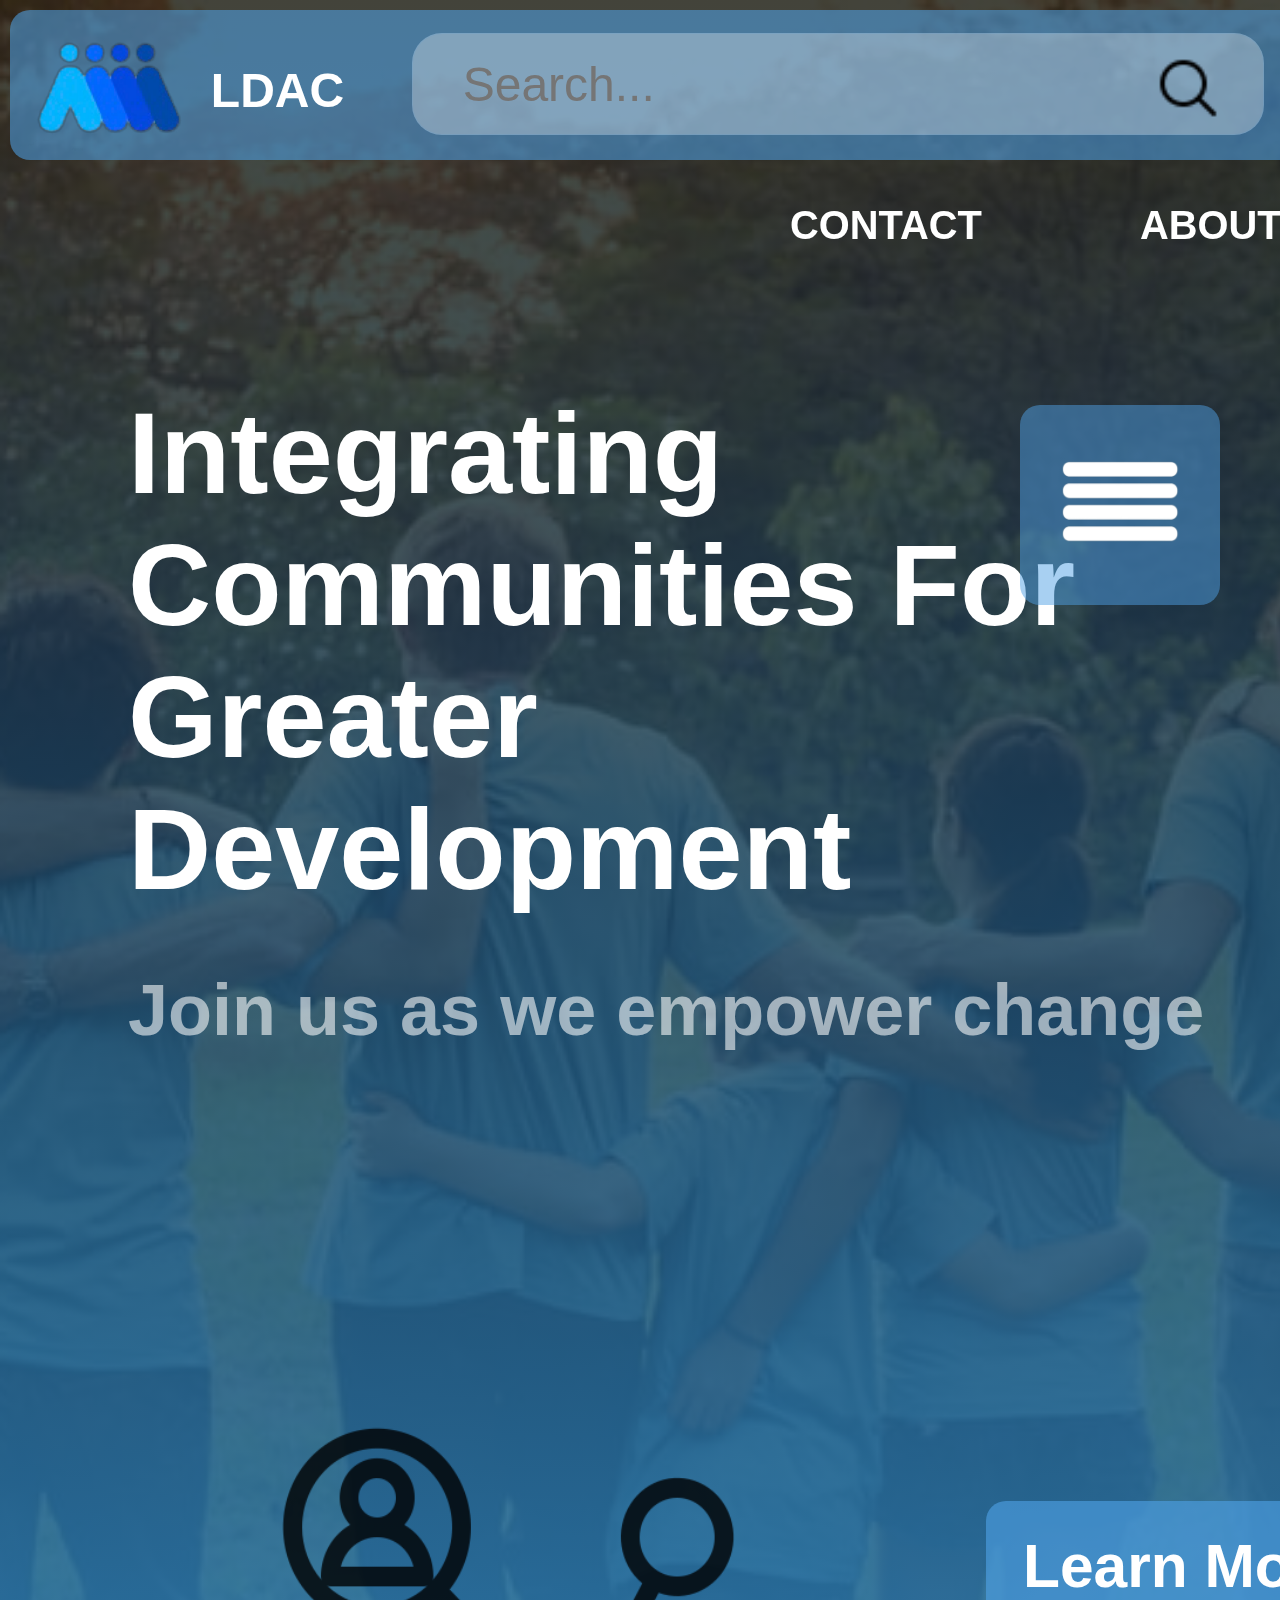
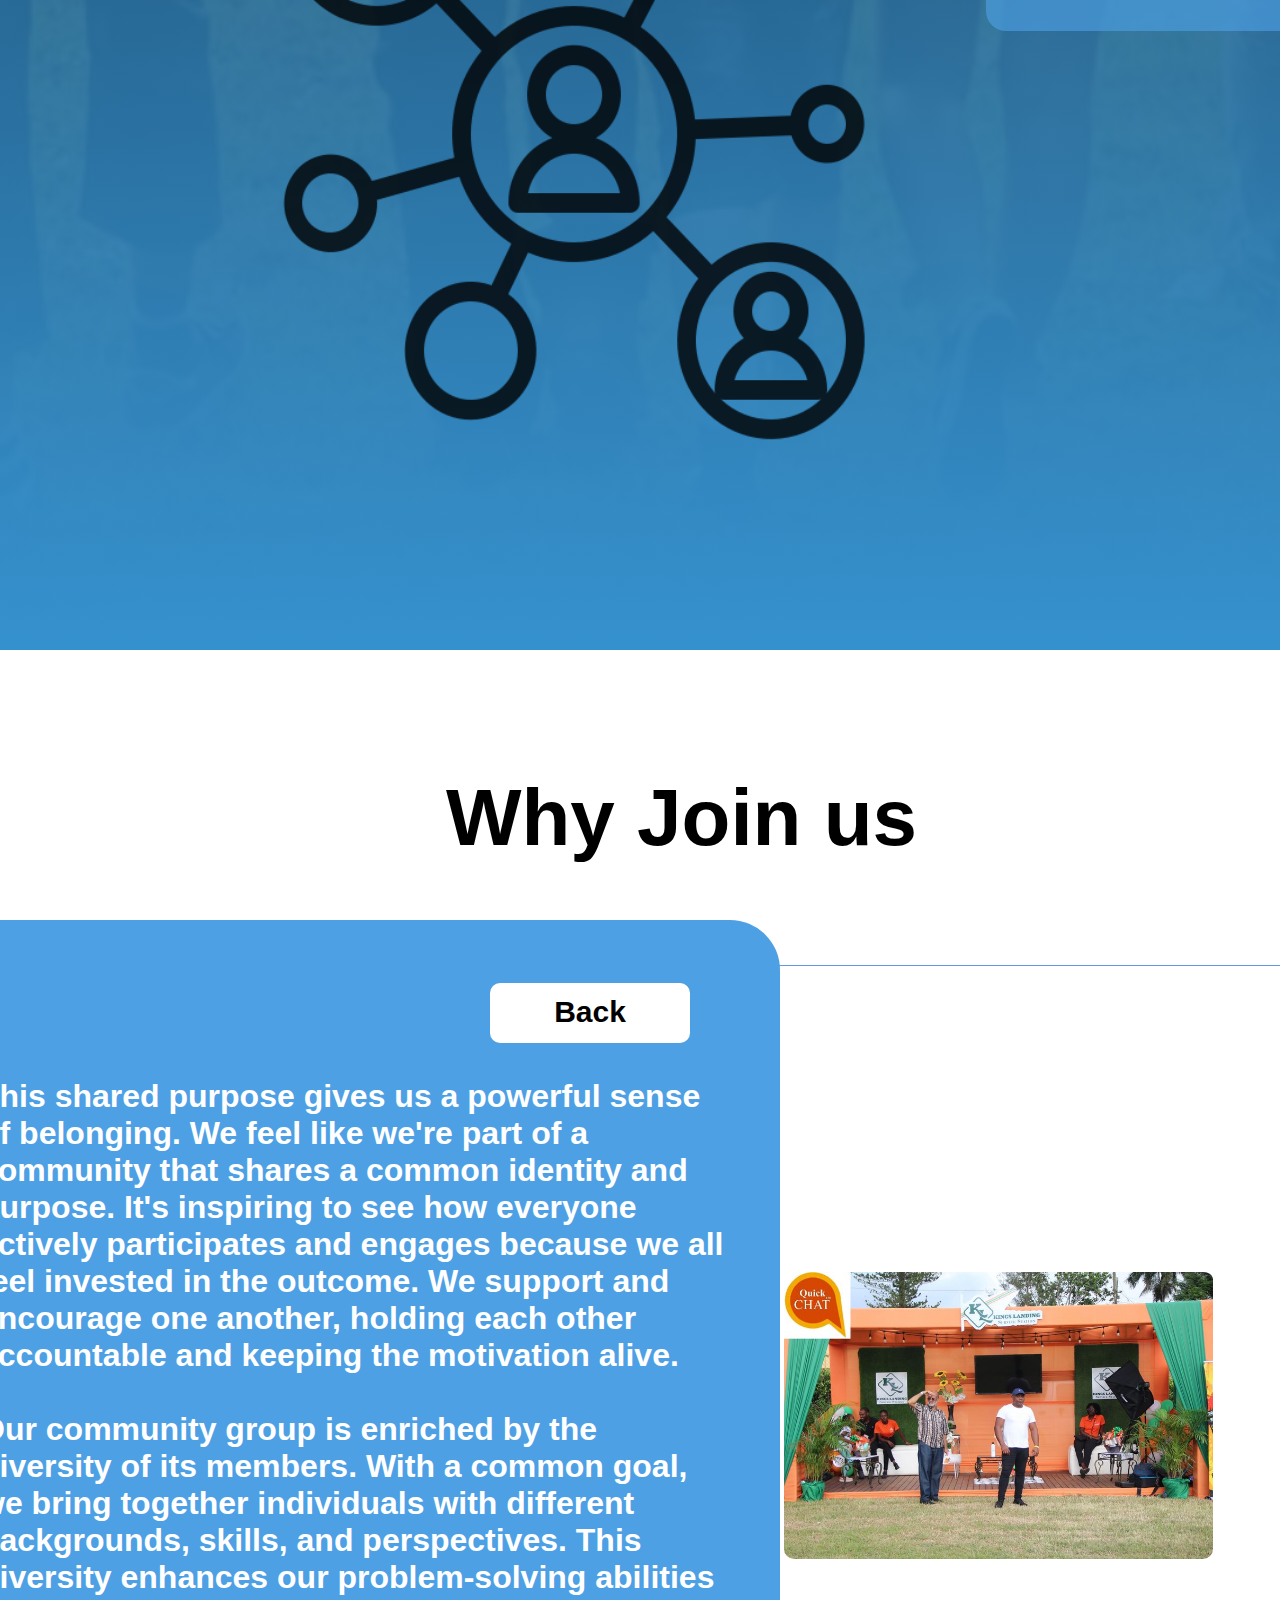
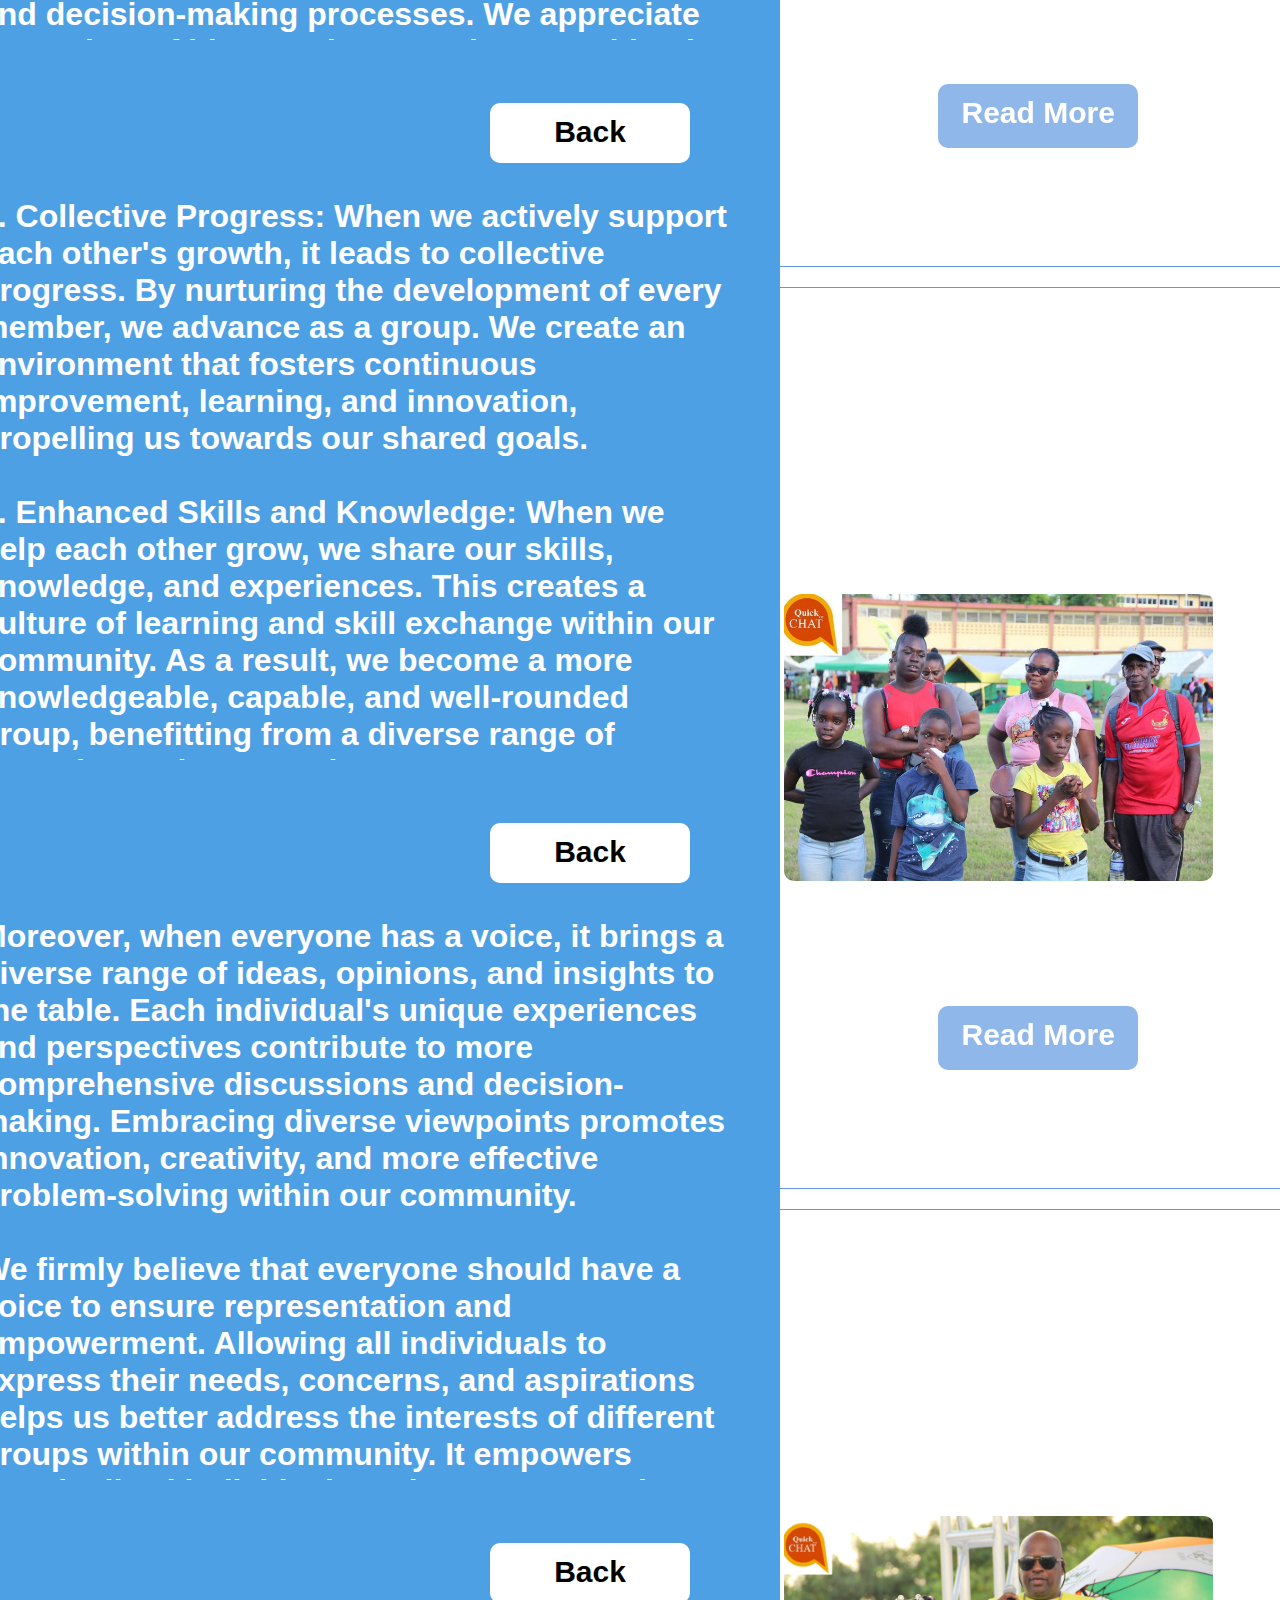
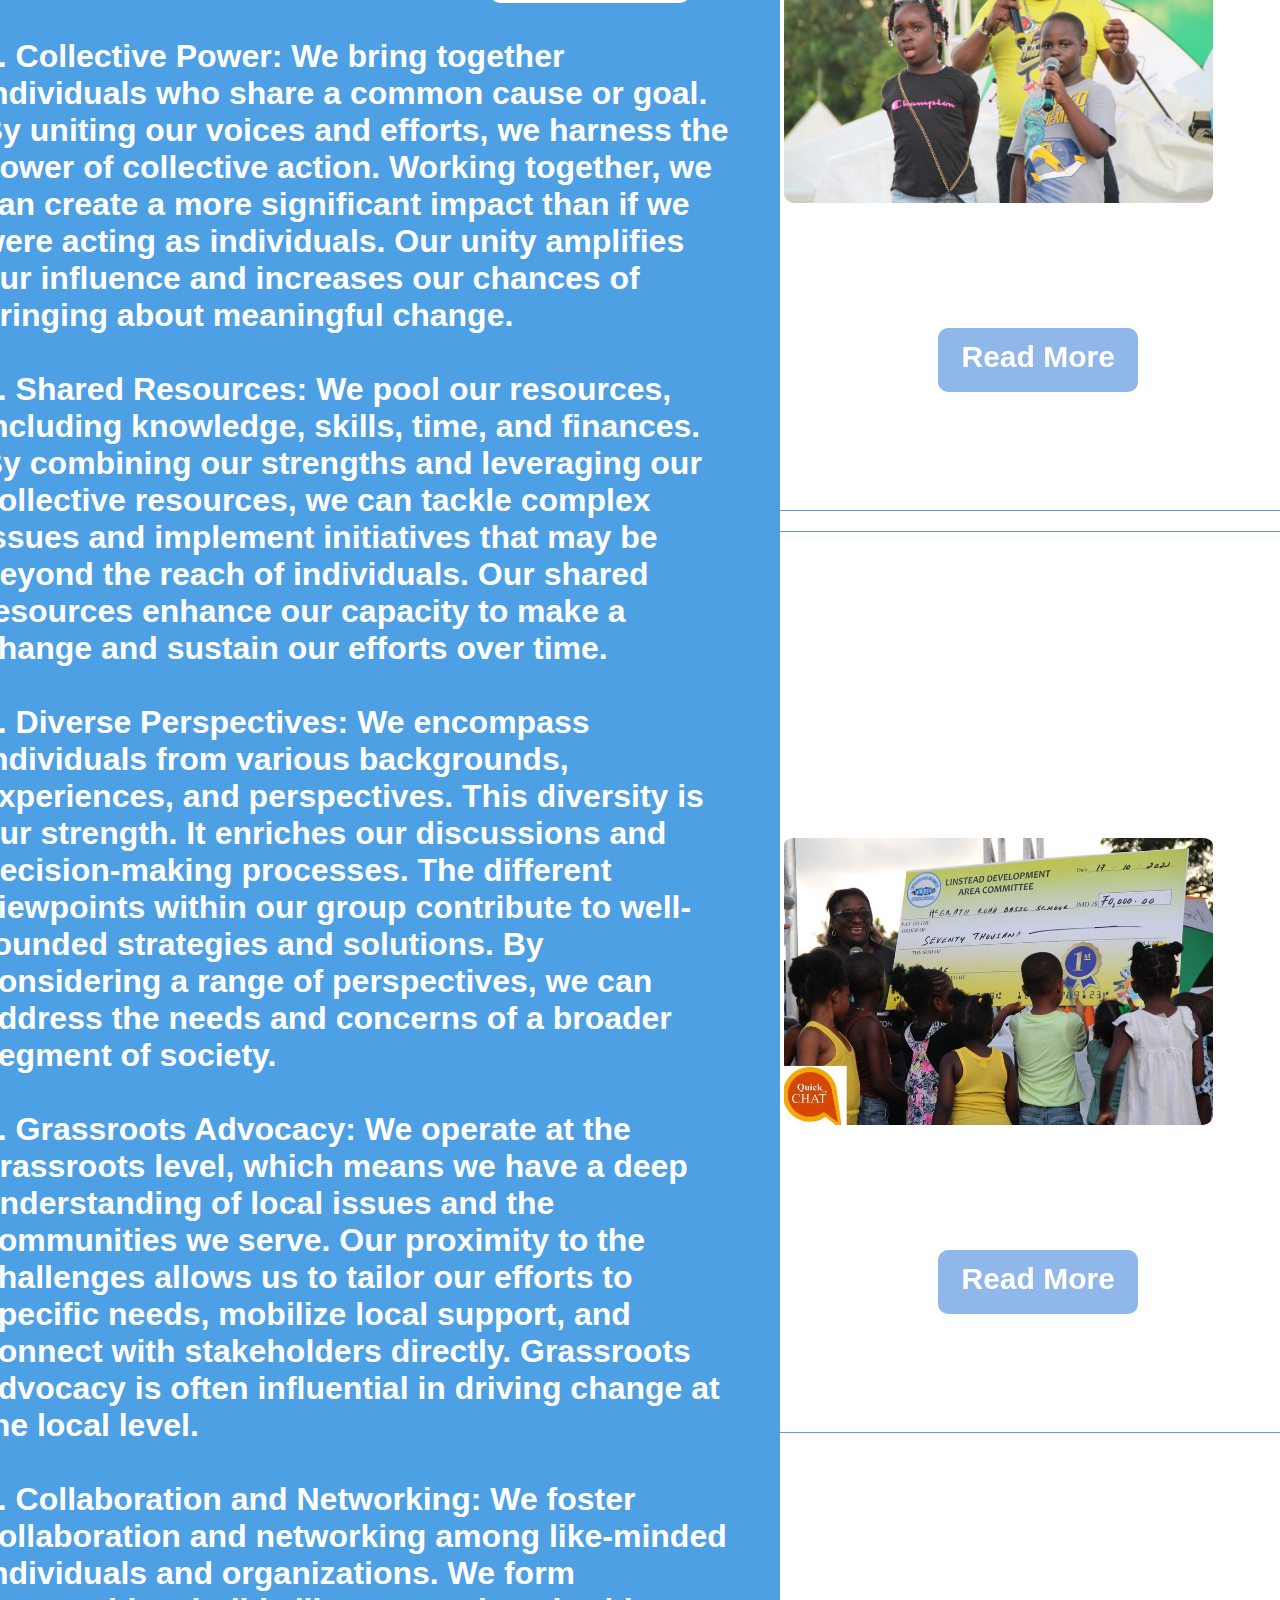
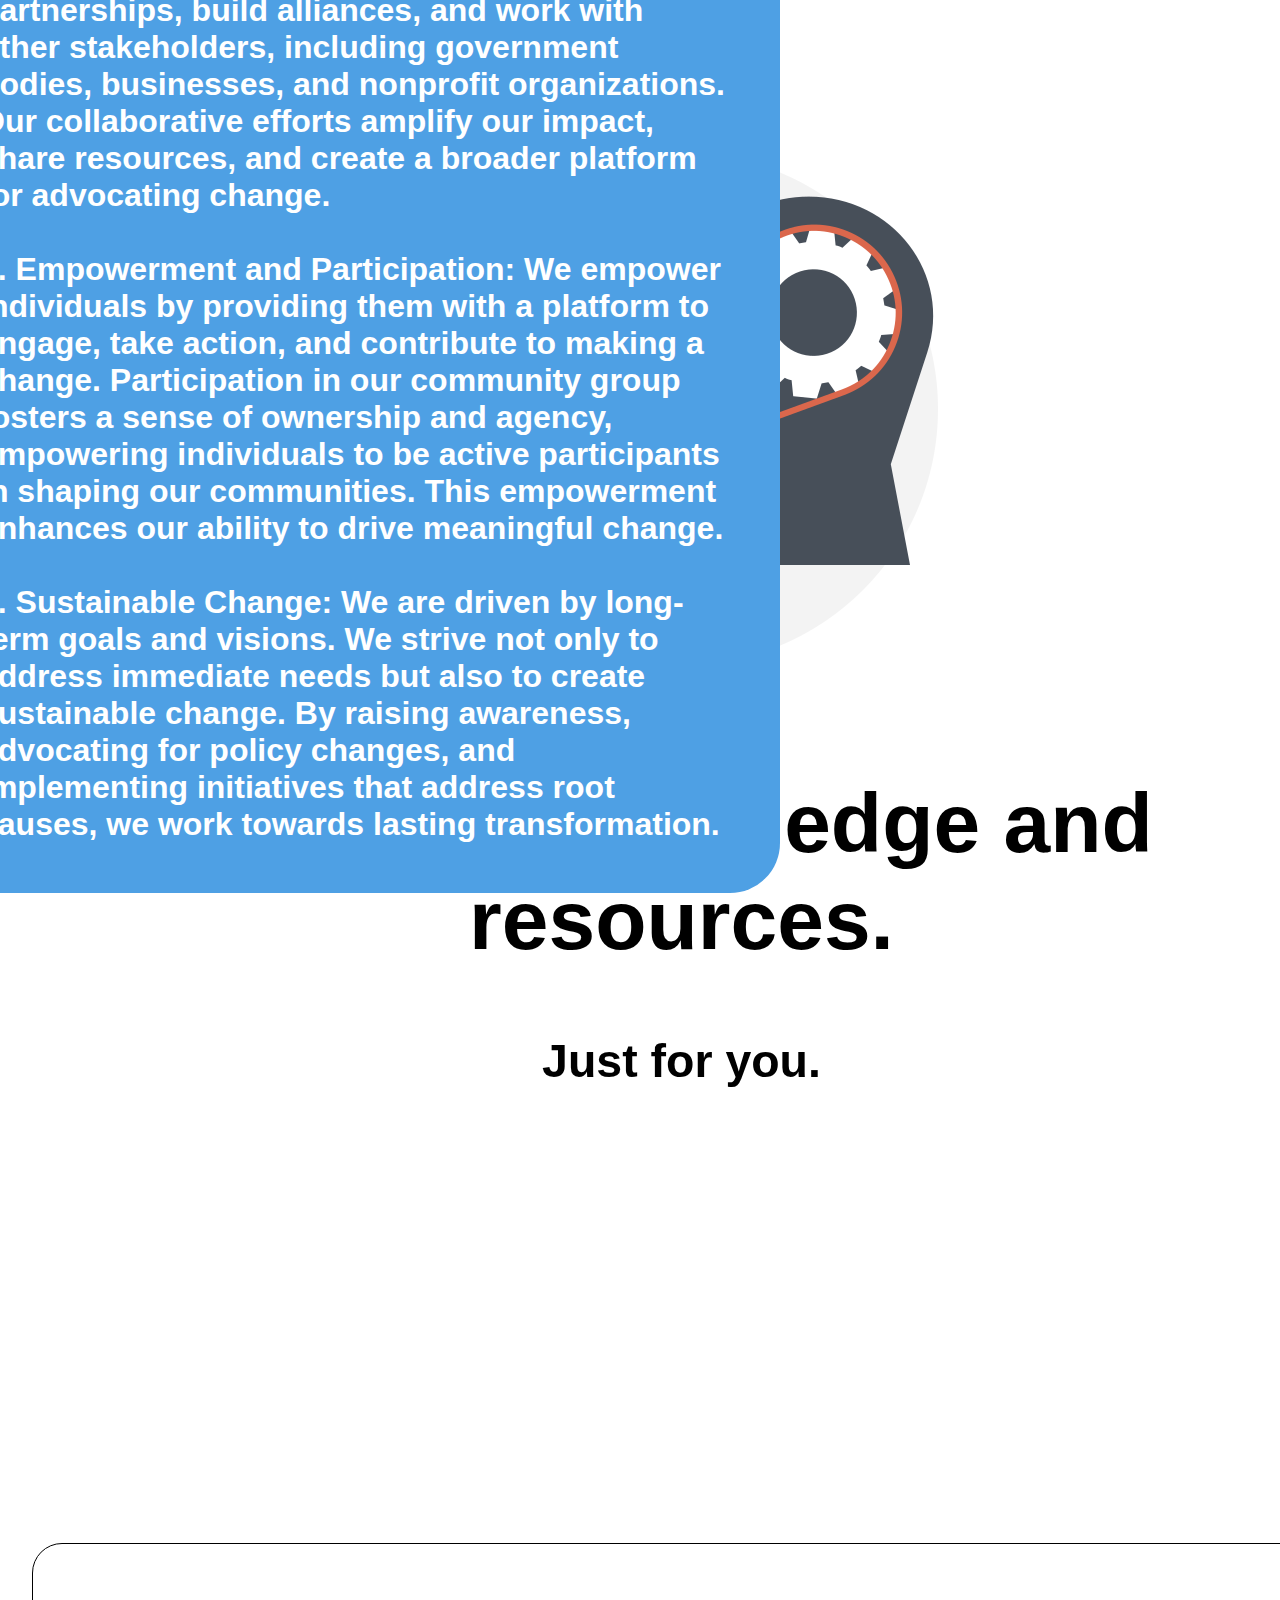
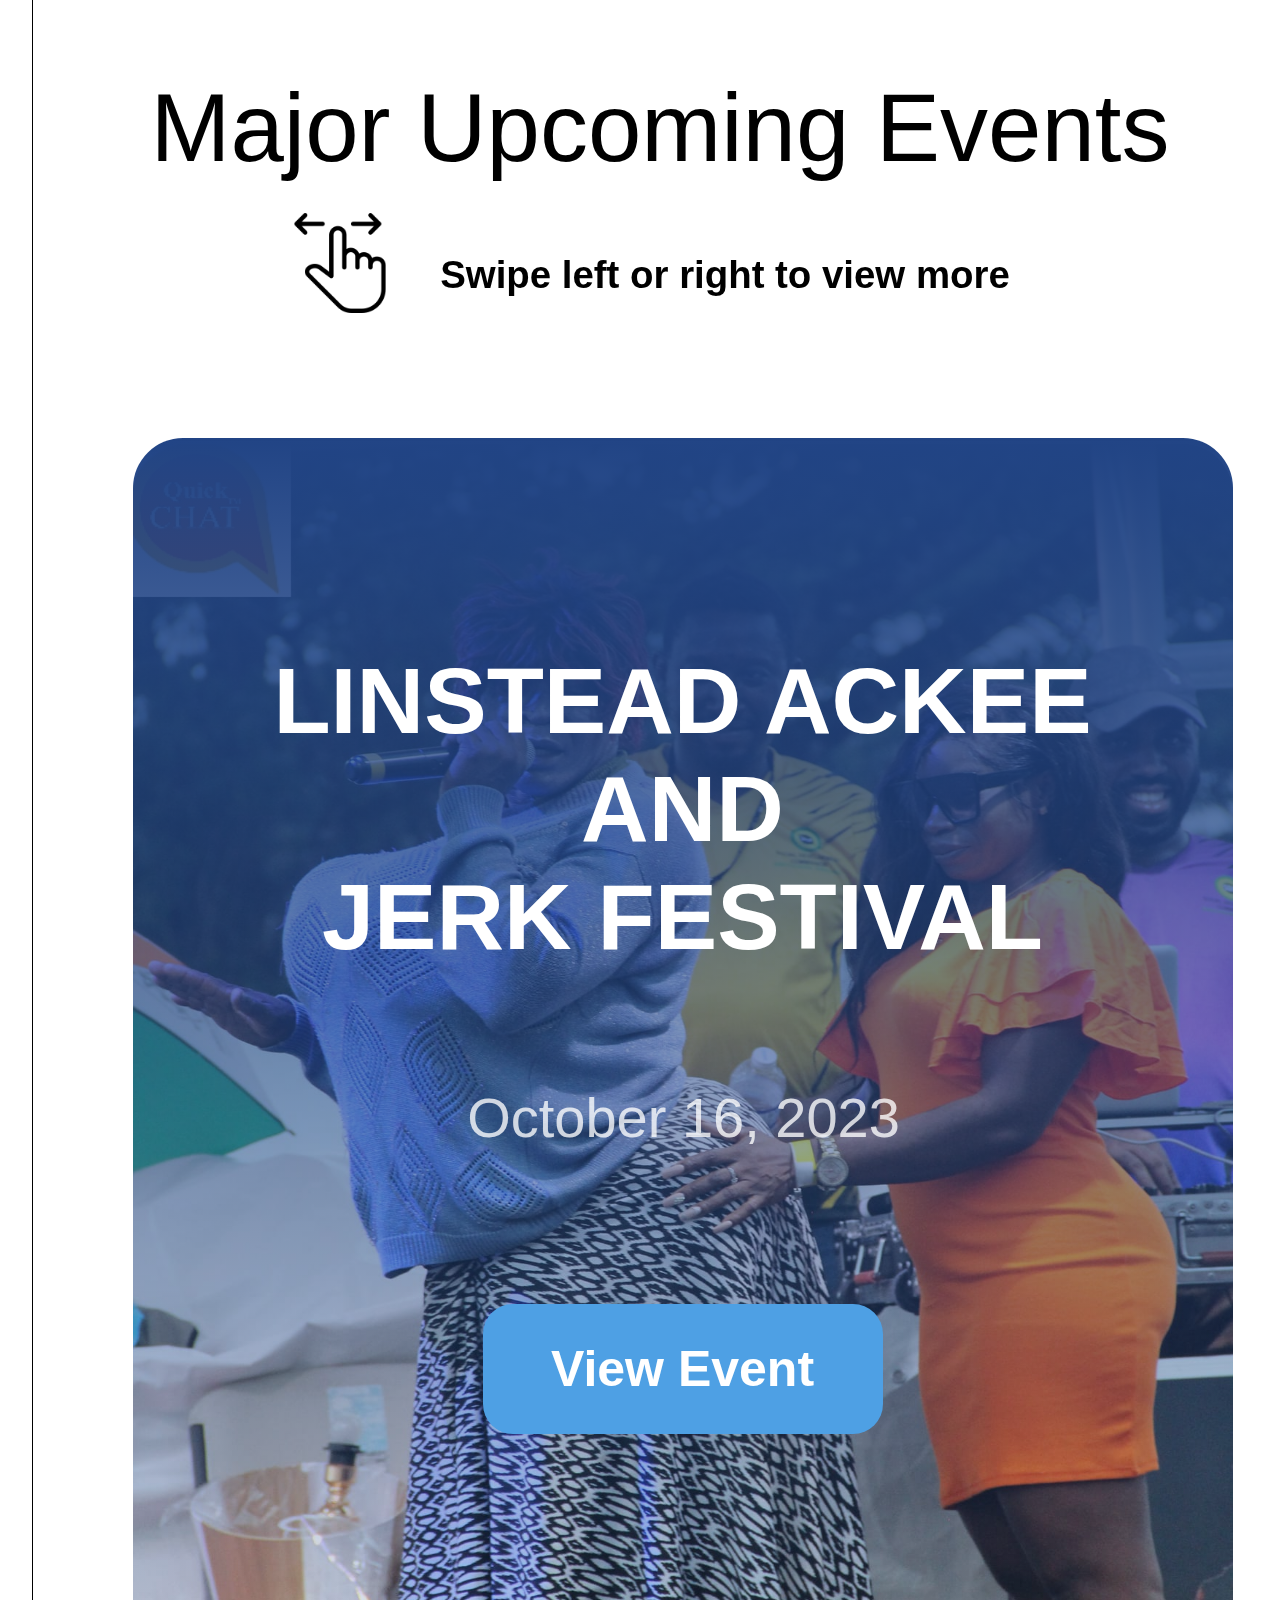
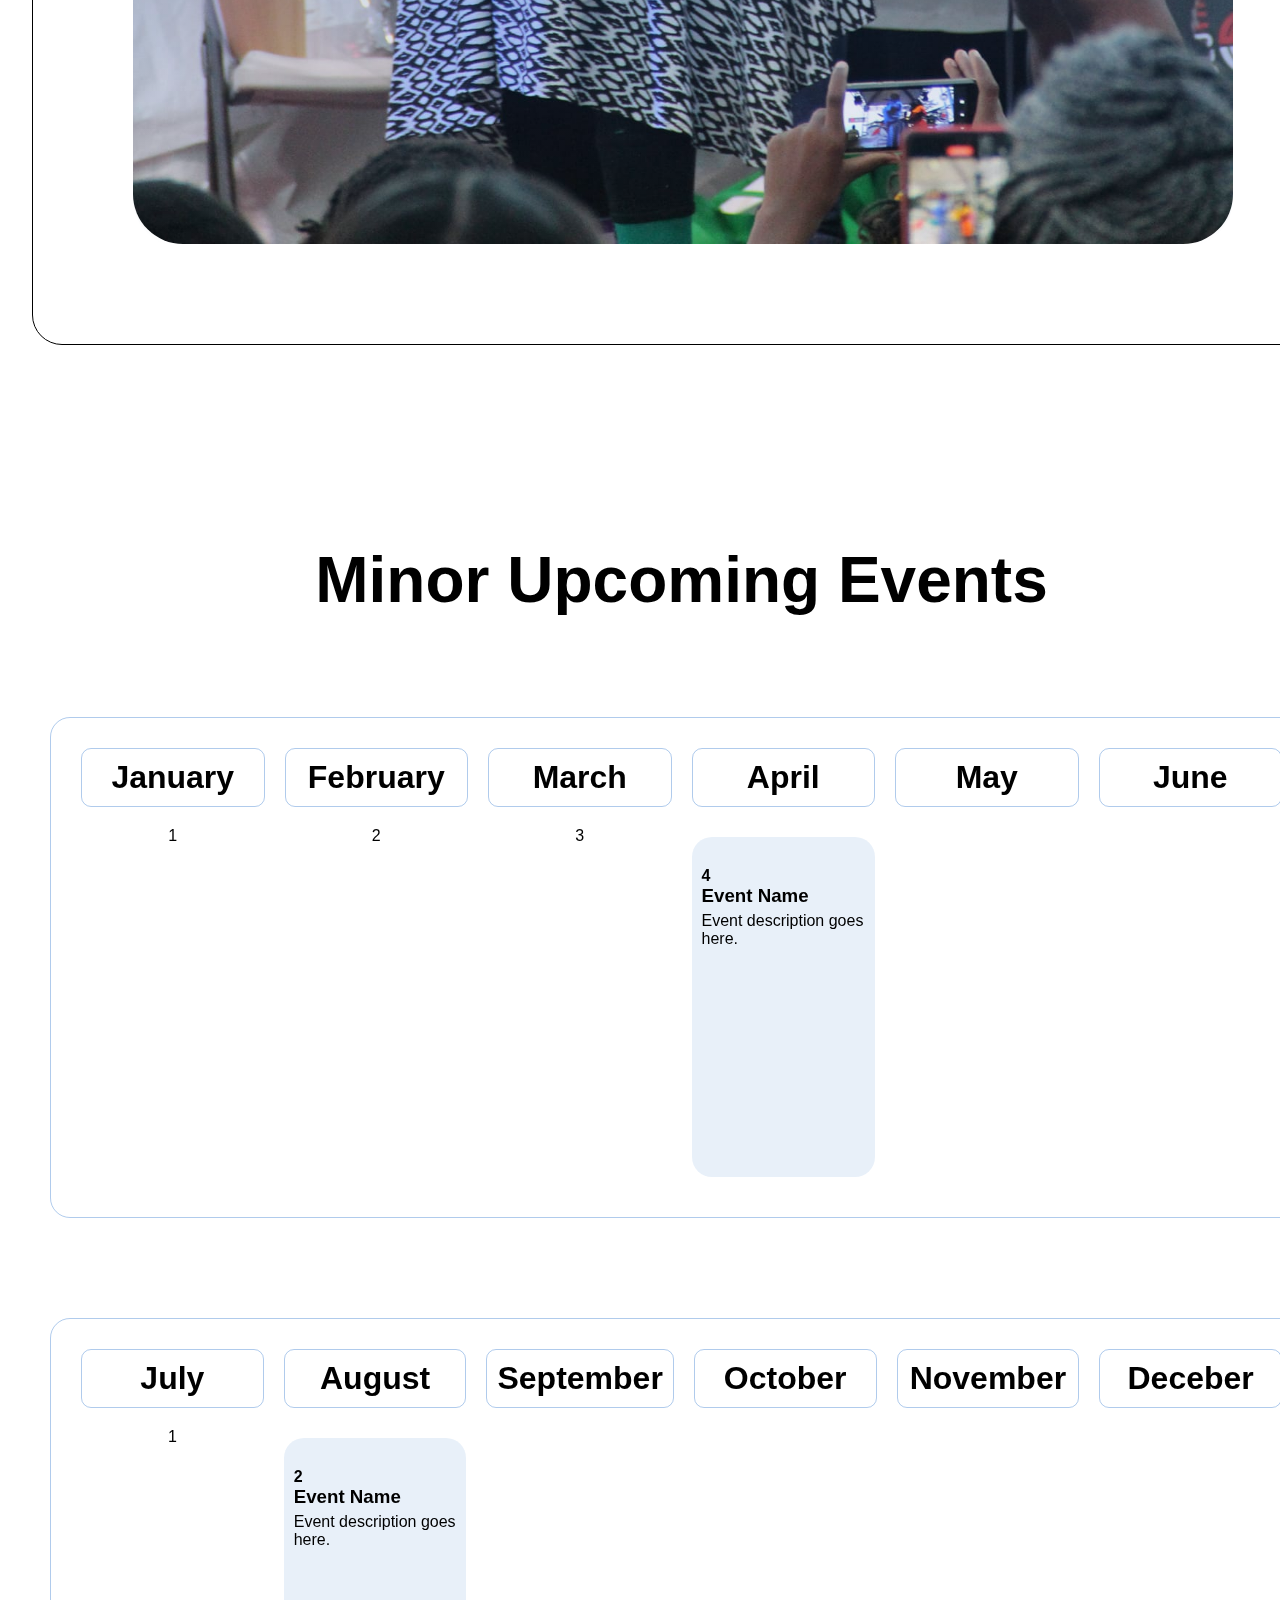
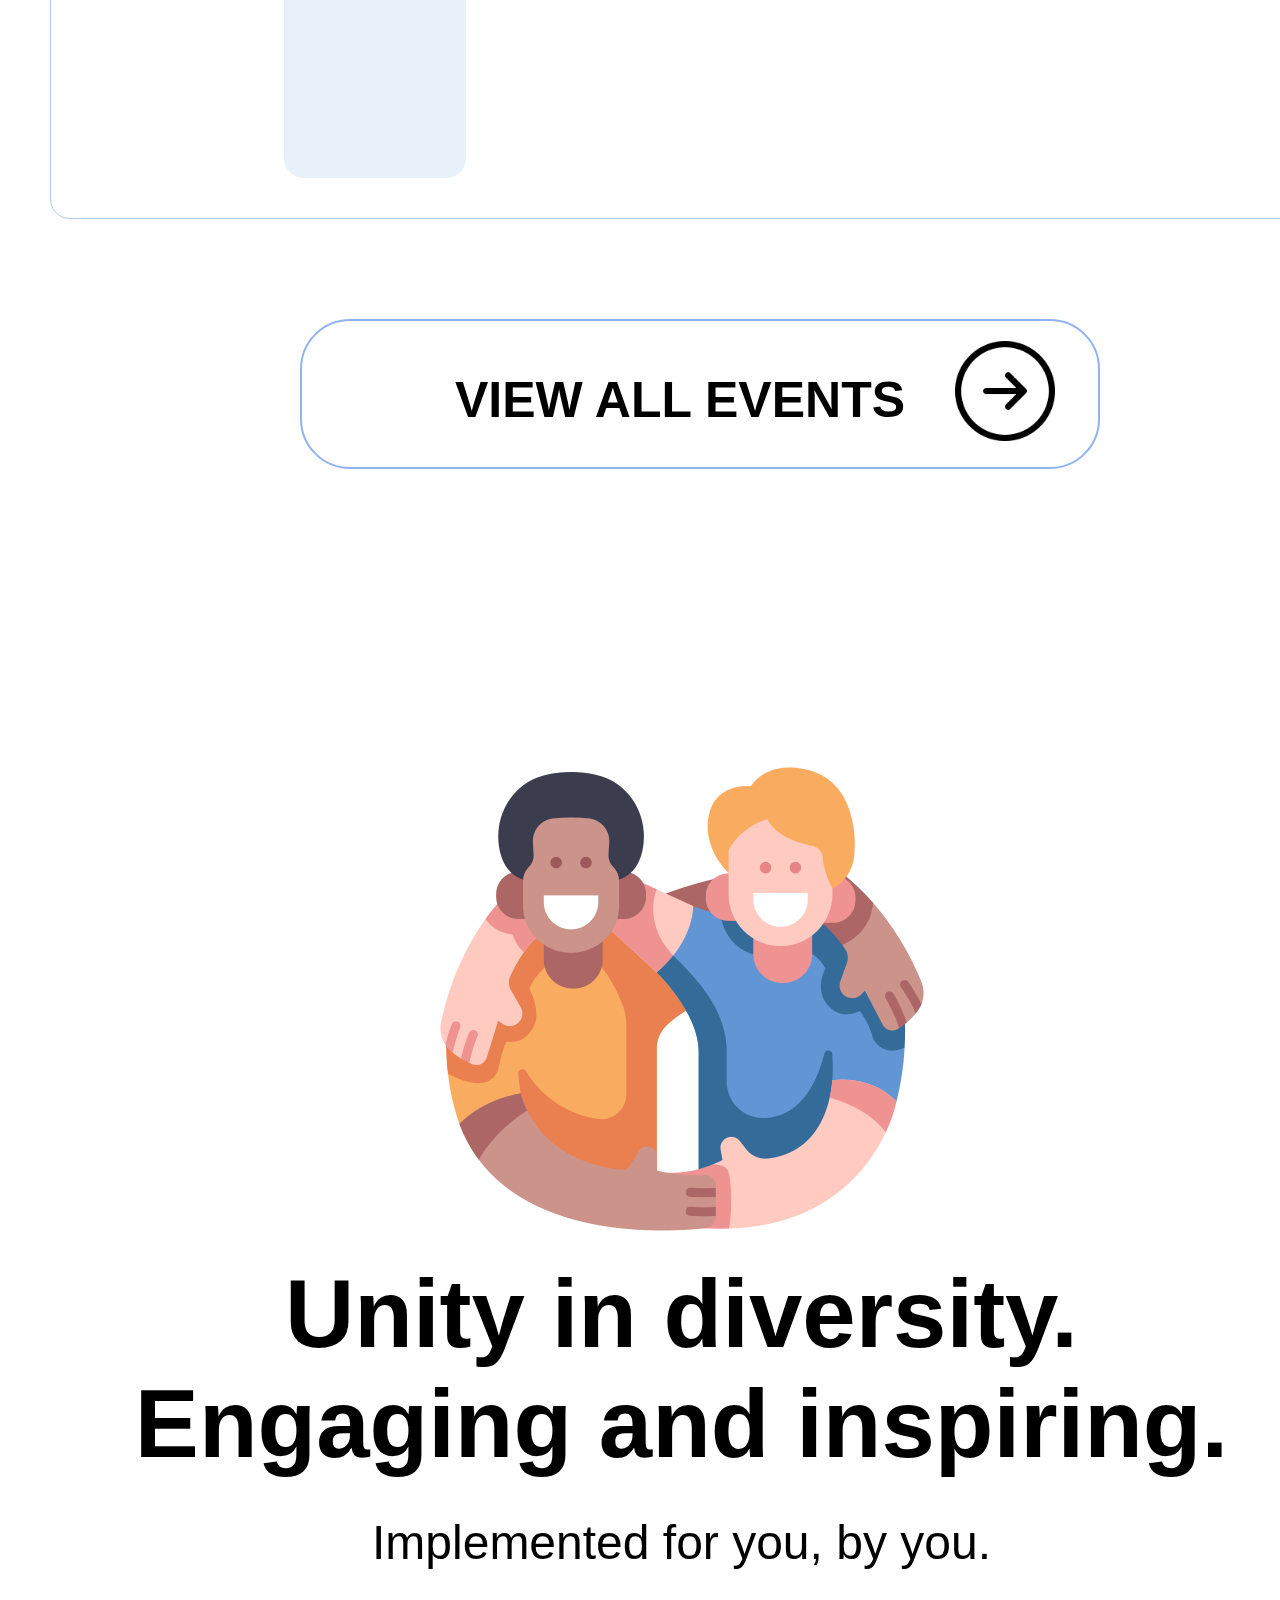
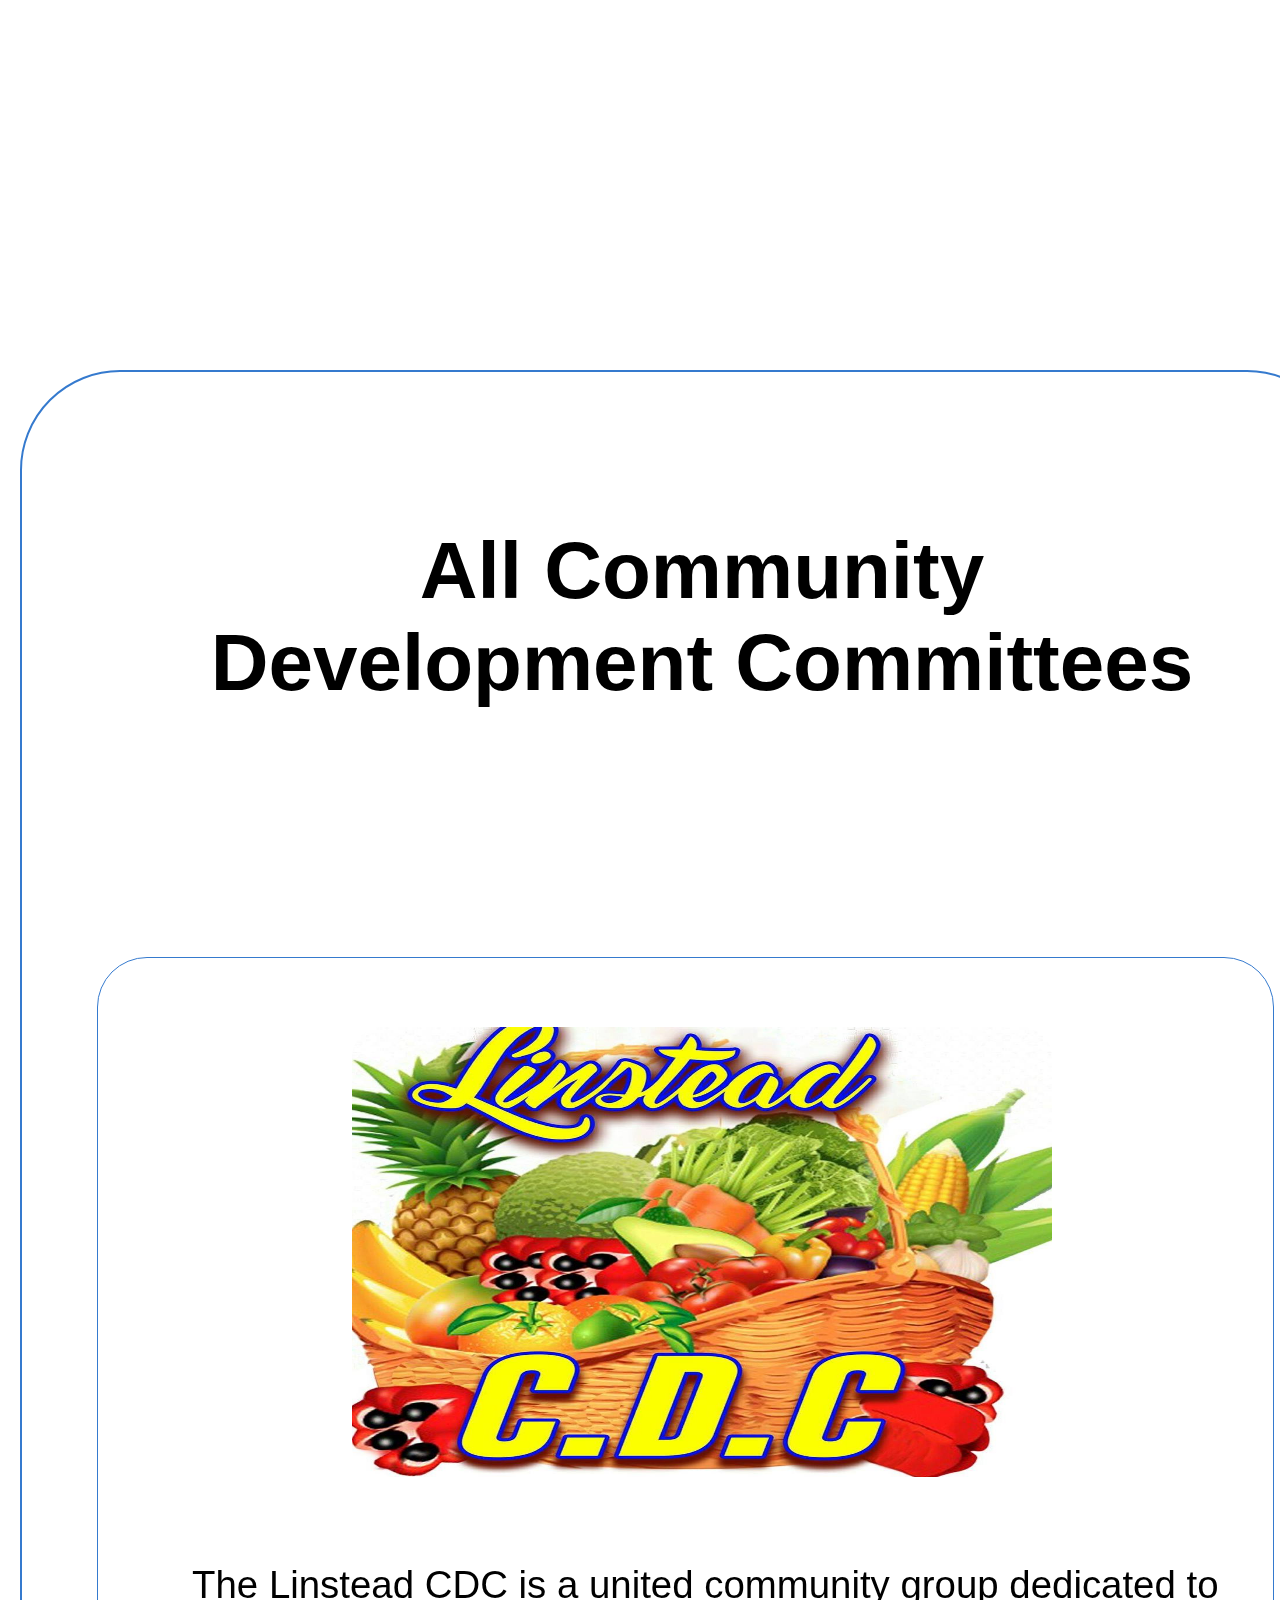
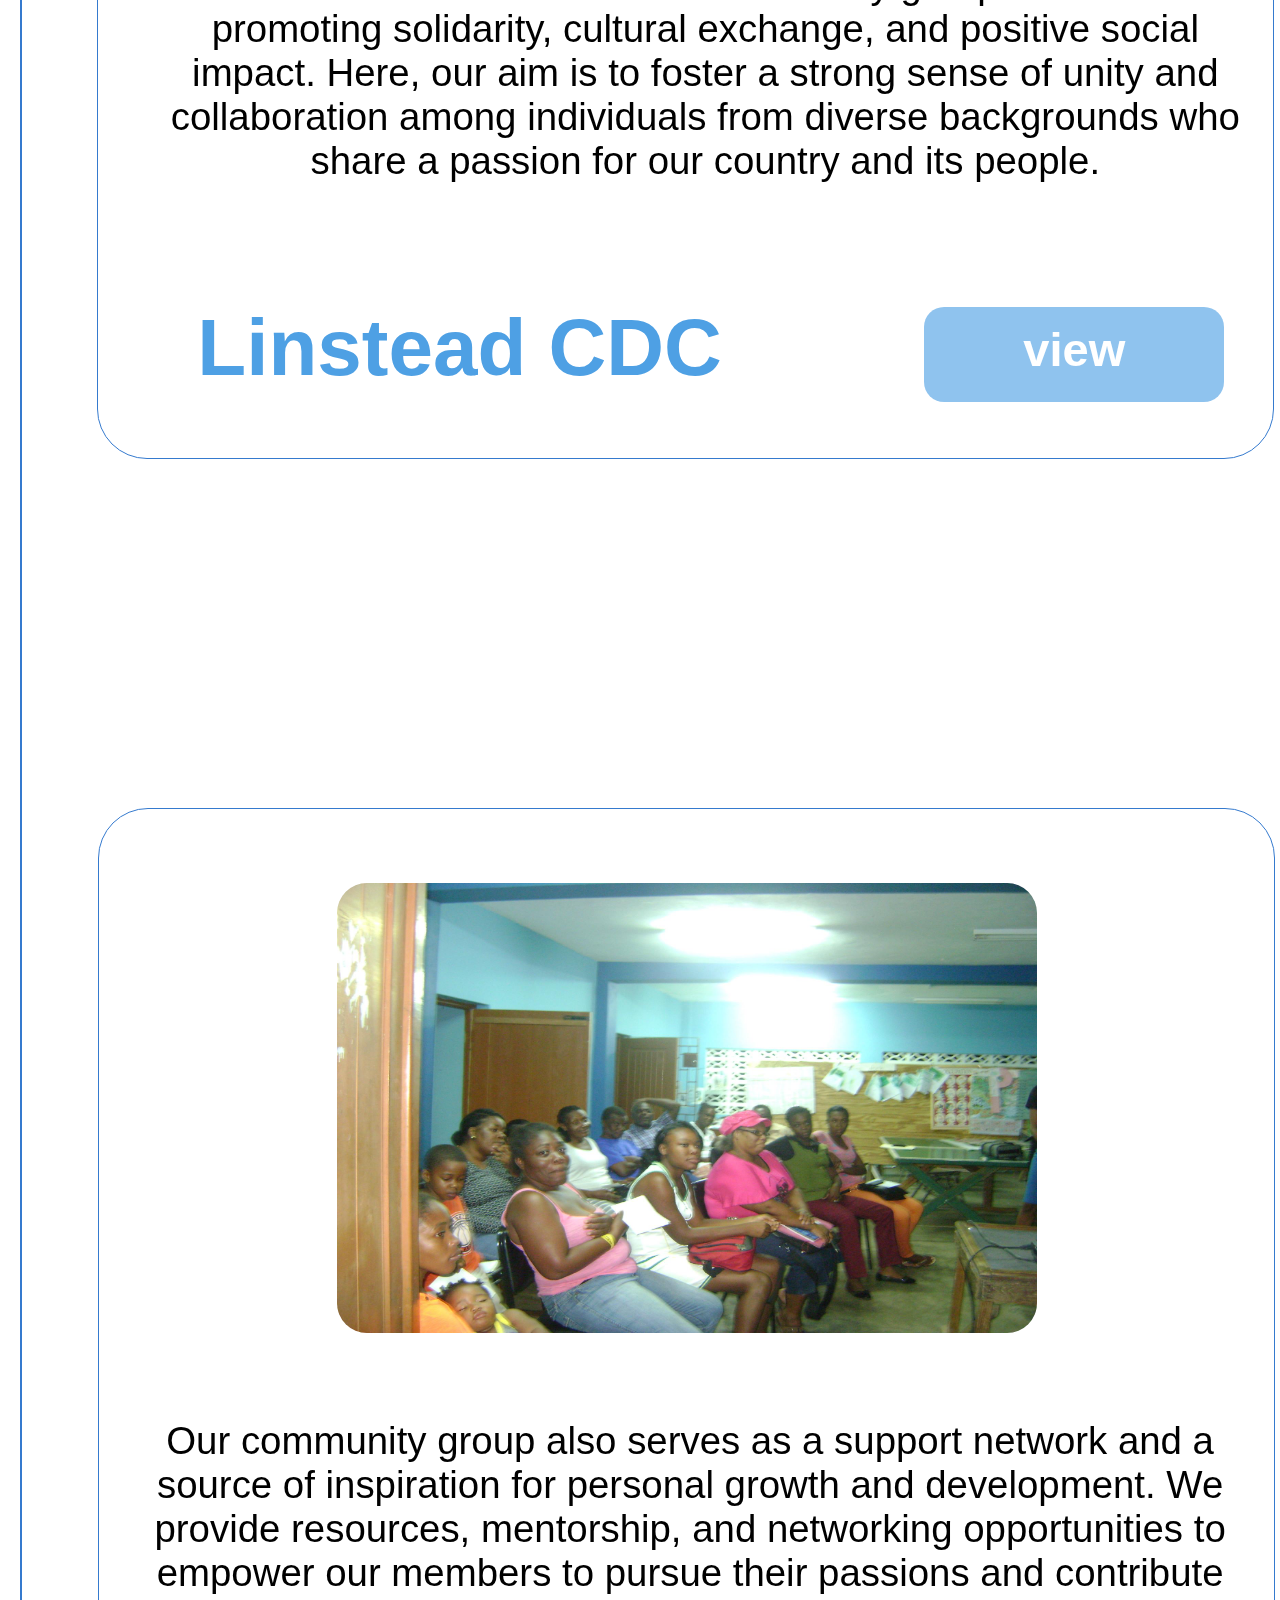
<file: index.html>
<!DOCTYPE html>
<html>
    <head>
        <meta name = "viewport" content="width = device-width, viewport-fit=cover">
        <link rel="icon" href="images/photo-output (10).PNG" type="image/png">
        <link rel = "stylesheet" href="LDAC1.css">
        <meta property="og:title" content="Linstead Development Area Committee">
        <meta property="og:image" content="https://github.com/NewPerson10/LDAC-Home/raw/main/images/photo-output%20(10).PNG">
    </head>


    <body>
        
        <section id="BACK">

        </section>


        <section id="top">
            <div class="taskbar"> 
                <img src="images/photo-output (10).PNG">
            <div class="logo-text"><p><b>LDAC</b></p></div>
        
            <div class="search">  
                <form id="searchForm" onsubmit="openPage(); return false;">
                    <input type="text" value="" id="search-bar" placeholder="Search..." onkeyup="showSuggestions()" onfocus= "showSuggestions()">
                    <ul id="suggestions"></ul>
                    <button type="submit" id="search-button" onclick="performSearch()">
                        <img src="images/icons8-search-30.png" alt="search-icon">
                    </button>
                    <script>
                        var links = [
                            { url: "https://newperson10.github.io/LDAC/", text: "Home" },
                            { url: "https://newperson10.github.io/EwartonCDC/", text: "Ewarton CDC" },
                            { url: "https://newperson10.github.io/TreadwaysCDC/", text: "Treadways CDC" },
                            { url: "https://newperson10.github.io/GuysHillCDC/", text: "Guys Hill CDC" },
                            { url: "https://newperson10.github.io/LluidasValeCDC/", text: "Lluidas Vale CDC" },
                            { url: "https://newperson10.github.io/RedwoodCDC/", text: "Redwood CDC" },
                            { url: "https://newperson10.github.io/Jerk-Festival/", text: "Jerk Festival" },
                            { url: "https://newperson10.github.io/LDAC-Concert/", text: "Our Powerful CDC's in Concert" },
                            { url: "https://newperson10.github.io/Awards-Ceremony/", text: "Awards Ceremony"},
                            { url: "https://newperson10.github.io/LDAC-Events/", text: "View All Events"},
                            { url: "https://newperson10.github.io/LDAC-Community-Tourism/", text: "Community Tourism"}
                        ];
                
                        function showSuggestions() {
                            var typed = document.getElementById("search-bar").value.trim();
                            var suggestionsContainer = document.getElementById("suggestions");
                
                            // Clear previous suggestions
                            suggestionsContainer.innerHTML = "";
                
                            // Filter links based on the typed query
                            var filteredLinks = links.filter(function(link) {
                                return link.text.toLowerCase().includes(typed.toLowerCase());
                            });

                            var searchContainer = document.querySelector('.search');
                
                            // Display the filtered suggestions
                            filteredLinks.forEach(function(link) {
                                var li = document.createElement("li");
                                var anchor = document.createElement("a");
                                anchor.href = link.url;
                                anchor.textContent = link.text;
                                li.appendChild(anchor);
                                suggestionsContainer.appendChild(li);
                            });
                         if (typed.length > 0 && document.activeElement === document.getElementById("search-bar")) {
                            searchContainer.classList.add('search-bar-active');
                            } else {
                            searchContainer.classList.remove('search-bar-active');
                        
                            }
                        }
                
                        function performSearch() {
                            var typed = document.getElementById("search-bar").value.trim()

                            // Redirect to the first matching link URL
                            var matchingLink = links.find(function(link) {
                                return link.text.toLowerCase() === typed.toLowerCase();
                            });
                
                            if (matchingLink) {
                                window.open(matchingLink.url);
                            }
                        }
                             document.addEventListener('click', function(event) {
                                var suggestionsContainer = document.getElementById("suggestions");

                             // Check if the click target is outside the search bar and suggestions container
                               if (!event.target.closest('.search') && !event.target.closest('#suggestions')) {
                               suggestionsContainer.innerHTML = "";
                                  }
                                 });


                                 function hideSuggestionsOnTouch(event) {
                                    var suggestionsContainer = document.getElementById("suggestions");
                                     var searchContainer = document.querySelector('.search');

                                   // Check if the touch target is outside the search bar and suggestions container
                                    if (!event.target.closest('.search') && !event.target.closest('#suggestions')) {
                                    suggestionsContainer.innerHTML = "";
                                    searchContainer.classList.remove('search-bar-active');
                                        }
                                    }

                                    document.addEventListener('click', hideSuggestionsOnTouch);
                                    document.addEventListener('touchstart', hideSuggestionsOnTouch);
                                    </script>
                                    </form>
            </div>
                
               
                <div id ="contact">
                    <h5><b> CONTACT </b></h5>
                    <img src="images/3.PNG" id="contactimg">
                </div>


                <div id="contactnav">
                    <p>Telephone: <br>1876-284-2009<br><br>Email: <br>Linsteaddacackee<br>@gmail.com <br><br>Or visit us at: <br> 1A Rodney Hall, Linstead St.Catherine</p>
                </div>
        
                <script>
var contact = document.getElementById("contact");
var contactnav = document.getElementById("contactnav");
var contactimg = document.getElementById("contactimg");
contactnav.style.right = "-500px";

contact.onclick = function() {
  if (contactnav.style.right === "-500px") {
    contactnav.style.right = "185px";
    // Slide out the aboutnav if it is currently open
    aboutnav.style.right = "-500px";
  } else {
    contactnav.style.right = "-500px";
  }
};

    document.addEventListener("click", function(event) {
  if (event.target !== contact && !contactnav.contains(event.target)) {
    contactnav.style.right = "-500px";
  }
});

                </script>



                <div id ="about">
                    <h5><b> ABOUT </b></h5>
                    <img src="images/1 (1).PNG" id="aboutimg">
                </div>

                <div id="aboutnav">
                <p>Welcome to the LDAC's website, a platform dedicated to community development and empowerment. Our mission is to inspire, connect, and equip individuals and organizations to create positive change in their communities.</p>
                </div>
        
<script>
var about = document.getElementById("about");
var aboutnav = document.getElementById("aboutnav");
var aboutimg = document.getElementById("aboutimg");
aboutnav.style.right = "-500px";

about.onclick = function() {
  if (aboutnav.style.right === "-500px") {
    aboutnav.style.right = "185px";
    // Slide out the aboutnav if it is currently open
    contactnav.style.right = "-500px";
  } else {
    aboutnav.style.right = "-500px";
  }
};
    document.addEventListener("click", function(event) {
  if (event.target !== about && !aboutnav.contains(event.target)) {
    aboutnav.style.right = "-500px";
  }
});

                </script>

                <div class ="sign-in">
                   <a href="#"><span></span><b>Sign in</b></a>
                <img src="images/2.PNG">
                    </div>
                    </div> 

            
            <div class="banner-text">
                <h4><b>Integrating Communities For Greater Development</b></h4>
                <!-----<h2><p> </p></h2>----(blue circle, just commenting in case I need it back)--->
                <h1>Join us as we empower change</h1>
                <div class="banner-btn">
                    <a href="https://newperson10.github.io/LDAC-Learn-More/"><span></span><b>Learn More</b></a>
                </div>

            </div>


            <div class = "banner-box">
                <div class="horizontal-scroll">
                    <img src="images/communities.png" alt="Image 1">
                    <img src="images/community.png" alt="Image 2">
                    <img src="images/partners.png" alt="Image 3">
                     <!-----scroll timer-->
                     <script>
                        const horizontalscroll = document.querySelector('.horizontal-scroll');
                        const scrollWidth = horizontalscroll.scrollWidth;
                    
                        function scrollHorizontally() {
                            horizontalscroll.scrollLeft += horizontalscroll.offsetWidth;
                    
                            // Check if reached the end of the scrollable area
                            if (horizontalscroll.scrollLeft + horizontalscroll.offsetWidth >= scrollWidth) {
                                // Reset the scroll position to the beginning
                                horizontalscroll.scrollLeft = 0;
                            }
                        }
                    
                        setInterval(scrollHorizontally, 3000);
                    </script>
                    
                </div>
            </div>

            <div id = "menubtn" >
                <img src="images/photo-output (3).PNG" id="menu">
            </div>

            <div id="SideNav">
                <nav>
                    <ul>
                        <li><a href="https://newperson10.github.io/LDAC-Home/"> WELCOME</a></li>
                        <li><a href="https://newperson10.github.io/LDAC/"> HOME</a></li>
                        <li><a href="https://newperson10.github.io/LDAC-Learn-More/"> LEARN MORE</a></li>
                        <li><a href="//newperson10.github.io/LDAC-Register/">SIGN UP</a></li>
                        <li><a href="https://newperson10.github.io/LDAC-Events/">EVENTS</a></li>
                        <li><a href="https://newperson10.github.io/LDAC-Community-Tourism/">COMMUNITY TOURISM</a></li>
                        <li><a href="https://newperson10.github.io/Creator/">ABOUT WEB CREATOR</a></li>
                        <li><a href=""></a></li>
                        <li><a href=""></a></li>

                    </ul>
                </nav>
            </div>

            <script>
                var menubtn=document.getElementById("menubtn")
                var SideNav=document.getElementById("SideNav")
                var menu=document.getElementById("menu")
                SideNav.style.right ="-450px";
            menubtn.onclick = function(){
                if(SideNav.style.right =="-450px"){
                    menubtn.style.top="100px"
                    menubtn.style.right="125px"
                    SideNav.style.right = "0";
                    menu.src="images/x1.PNG";
                }
                else{
                    menubtn.style.top="45vh"
                    SideNav.style.right = "-450px";
                    menubtn.style.right="60px"
                    menu.src="images/photo-output (3).PNG";
                    
                }
            }
            document.addEventListener("click", function(event) {
  if (event.target !== SideNav && !menubtn.contains(event.target)) {
    menubtn.style.top="45vh"
    SideNav.style.right = "-450px";
    menubtn.style.right="60px"
    menu.src="images/photo-output (3).PNG";
  }
});
            </script>
            
            
            <div class="banner-sqr"><p> </p></div>
            <div class="banner-sqr2"><p>  </p></div>

        </section>


             <!---features-->
     <section id ="feature">

        <div class="line1">
            <img src="images/photo-output (9).PNG">
            <div class="line2"> <p>  vel ante scelerisque, id interdum enim congue. Fusce pellentesque, diam vel tempus lacinia, elit arcu suscipit ex, nec tempus urna turpis ac nunc. Integer vel luctus nibh. Quisque id nulla vel nulla gravida elementum.  </p></div>

            <div class="title-text">
                <p>  </p>
                <h1> Why Join us </h1>
                </div>
           
            <div class="square1"> <p>  </p></div>
            <div class="square2"> <p>  </p></div>
        </div>
                    <!-----blue stroke-->
                    <section id ="feature stroke">
                        <div class="stroke">
                            <p>  </p>
                        </div>
                    </section>
                                <!----stroke end-->
       
        <div class = "feature-box">
            <div class="features">
                <h1>Common goals</h1>
                <div class = "features-desc">
                    <div class = "feature-icon">
                        <i class="fa fa-shield" aria-hidden="true"></i>
                    </div>
                    <div class = "feature-text"></div>
                    <p>Having a common goal within our community group makes us truly great. It brings us together, creating a strong sense of unity and collaboration. When we share a common objective, we are motivated to work together, pooling our resources, skills, and ideas. It's amazing how a common goal can transcend our individual differences and focus us on achieving something greater as a collective.</p>                    
                </div>
            </div>
            <div class="features-img">
                <img src="images/LDAC1.jpg">
            </div>






            <div id="feature-btn">
                <a><b>Read More</b></a>
            </div>
        </div>

        <div id="btn-nav">
            <div id="featureclose-btn">
                <a href="#"><b>Back</b></a>
            </div>
    <p><br><h1>This shared purpose gives us a powerful sense of belonging. We feel like we're part of a community that shares a common identity and purpose. It's inspiring to see how everyone actively participates and engages because we all feel invested in the outcome. We support and encourage one another, holding each other accountable and keeping the motivation alive.<br><br>Our community group is enriched by the diversity of its members. With a common goal, we bring together individuals with different backgrounds, skills, and perspectives. This diversity enhances our problem-solving abilities and decision-making processes. We appreciate the variety of ideas and approaches, resulting in more innovative solutions. We truly believe that our strength lies in our diversity. <br><br>The impact we can make as a community group is amplified when we have a common goal. By combining our efforts and resources, we have a greater influence on the issues we care about. Our united voice and coordinated actions attract attention and support from external stakeholders, increasing the likelihood of achieving our desired outcomes. Together, we can effect positive change in our community. <br><br>Having a common goal also ensures the sustainability of our community group in the long term. As we work towards our shared objective, we develop strong relationships, networks, and structures that go beyond a single goal. This sustainability allows us to continue making a lasting impact and serves as a foundation for future initiatives.</h1></p>
        </div>

        <script>
            document.getElementById("feature-btn").addEventListener("click", function(event) {
            event.preventDefault();

            var btnnav = document.getElementById("btn-nav");
            var btn1nav = document.getElementById("btn1-nav");
            var btn2nav = document.getElementById("btn2-nav");
            var btn3nav = document.getElementById("btn3-nav");
            var featurebtn = document.getElementById("feature-btn");
            var background = document.getElementById("background");
            var background1 = document.getElementById("background1");
            var background2 = document.getElementById("background2");
            var background3 = document.getElementById("background3");

            if (btnnav.style.right === "-500px") {
            btnnav.style.right = "500px";
            background.classList.remove("darken-background");     
            } else {
            btnnav.style.right = "-500px";
            background.classList.add("darken-background");     
            // Slide out the aboutnav if it is currently open
             btn1nav.style.right = "500px";
             btn2nav.style.right = "500px";
             btn3nav.style.right = "500px";
             background1.classList.remove("darken-background"); 
             background2.classList.remove("darken-background");
             background3.classList.remove("darken-background");    
            }
            background.onclick = function(){
                background.classList.remove("darken-background");
                btnnav.style.right = "500px";
            }
            });

        </script>

<script>
    document.getElementById("featureclose-btn").addEventListener("click", function(event) {
    event.preventDefault();

    var btnnav = document.getElementById("btn-nav");
    var featureclosebtn = document.getElementById("featureclose-btn");
    var background = document.getElementById("background");

    if (btnnav.style.right === "-500px") {
        btnnav.style.right = "500px";
        background.classList.remove("darken-background");     
        
        } else {
        btnnav.style.right = "-500px";
        }
        });
    </script>



    <div id="background"></div>

<div class = "feature-box1">
            <div class="features1">
                <h1>Help each other grow</h1>
                <div class = "features-desc1">
                    <div class = "feature-icon1">
                        <i class="fa fa-shield1" aria-hidden="true"></i>
                    </div>
                    <div class = "feature-text"></div>
                    <p>As a community group, we believe in the power of helping each other grow, and it brings numerous benefits to our collective success. Here's why we find it so valuable:</p>
                </div>
            </div>
            
            <div class="features-img1">
                <img src="images/LDAC2.jpg">
            </div>





        <div id="feature-btn1">
            <a href="#"><b>Read More</b></a>
        </div>
    </div>

    <div id="btn1-nav">
        <div id="featureclose-btn1">
            <a href="#"><b>Back</b></a>
        </div>
 <p><br><h1>
1. Collective Progress: When we actively support each other's growth, it leads to collective progress. By nurturing the development of every member, we advance as a group. We create an environment that fosters continuous improvement, learning, and innovation, propelling us towards our shared goals. <br><br> 2. Enhanced Skills and Knowledge: When we help each other grow, we share our skills, knowledge, and experiences. This creates a culture of learning and skill exchange within our community. As a result, we become a more knowledgeable, capable, and well-rounded group, benefitting from a diverse range of expertise and perspectives. <br> <br> 3. Collaboration and Cooperation: Helping each other's growth promotes collaboration and cooperation among us. Rather than competing against one another, we focus on working together. By combining our strengths and talents, we accomplish more and tackle challenges as a united front. Open communication and teamwork become the norm. <br><br> 4. Increased Resilience: By assisting each other's growth, we build resilience as a community group. As individuals develop and acquire new skills, we become better equipped to face obstacles and adapt to changes. Each person's growth contributes to our collective ability to navigate complex issues and overcome adversity. <br><br> 5. Supportive and Inclusive Community: Our commitment to helping each other grow creates a supportive and inclusive community. We value and respect one another, providing encouragement and assistance along each person's growth journey. This nurturing environment fosters a sense of belonging and well-being, strengthening our bonds as a group. <br><br> 6. Long-term Sustainability: By prioritizing each other's growth, we ensure the long-term sustainability of our community group. When we support one another's personal and professional development, it encourages continued engagement, commitment, and active involvement. This sustained participation secures our group's success and ensures its ongoing impact.</h1></p>
    </div>

    <script>
        document.getElementById("feature-btn1").addEventListener("click", function(event) {
        event.preventDefault();
        
        var btnnav = document.getElementById("btn-nav");
        var btn2nav = document.getElementById("btn2-nav");
        var btn3nav = document.getElementById("btn3-nav");
        var btn1nav = document.getElementById("btn1-nav");
        var featurebtn = document.getElementById("feature-btn1");
        var background1 = document.getElementById("background1");
        var background = document.getElementById("background");
        var background2 = document.getElementById("background2");
        var background3 = document.getElementById("background3");

        if (btn1nav.style.right === "-500px") {
        btn1nav.style.right = "500px";
        background1.classList.remove("darken-background");        
        } else {
        btn1nav.style.right = "-500px";
        // Slide out the aboutnav if it is currently open
        btnnav.style.right = "500px";
        btn2nav.style.right = "500px";
        btn3nav.style.right = "500px";
        background1.classList.add("darken-background");
        background.classList.remove("darken-background");
        background2.classList.remove("darken-background");
        background3.classList.remove("darken-background");
        }
        background1.onclick = function(){
                background1.classList.remove("darken-background");
                btn1nav.style.right = "500px";
            }
        });

    </script>

<script>
    document.getElementById("featureclose-btn1").addEventListener("click", function(event) {
    event.preventDefault();

    var btn1nav = document.getElementById("btn1-nav");
    var featureclosebtn1 = document.getElementById("featureclose-btn");
    var background = document.getElementById("background1");

    if (btn1nav.style.right === "-500px") {
        btn1nav.style.right = "500px";
        background.classList.remove("darken-background");     
        } else {
        btn1nav.style.right = "-500px";

        }
        });

    </script>
<div id="background1"></div>






        <div class = "feature-box2">
            <div class="features2">
                <h1>Everyone has a voice</h1>
                <div class = "features-desc2">
                    <div class = "feature-icon2">
                        <i class="fa fa-shield2" aria-hidden="true"></i>
                    </div>
                    <div class = "feature-text2"></div>
                    <p>Having a voice in our community group is crucial for several reasons. It fosters inclusivity by valuing and respecting each person's perspective, regardless of their background or experiences. Inclusion creates a sense of belonging and ensures that everyone feels welcome and included in our collective endeavors.</p>
                </div>
            </div>
            
            <div class="features-img2">
                <img src="images/LDAC4.jpg">
            </div>
            <div id="feature-btn2">
                <a href="#"><b>Read More</b></a>
            </div>
        </div>

    <div id="btn2-nav">
        <div id="featureclose-btn2">
            <a href="#"><b>Back</b></a>
        </div>
 <p><br><h1> Moreover, when everyone has a voice, it brings a diverse range of ideas, opinions, and insights to the table. Each individual's unique experiences and perspectives contribute to more comprehensive discussions and decision-making. Embracing diverse viewpoints promotes innovation, creativity, and more effective problem-solving within our community. <br><br> We firmly believe that everyone should have a voice to ensure representation and empowerment. Allowing all individuals to express their needs, concerns, and aspirations helps us better address the interests of different groups within our community. It empowers marginalized individuals and promotes equity, social justice, and equal opportunities for all. <br><br> Having a voice in our community group also fosters a sense of ownership and active engagement. When we know that our voices matter and can influence outcomes, it encourages us to contribute our time, energy, and resources to the group. It creates a shared responsibility and a collective investment in the success and growth of our community.<br><br>In addition to individual benefits, involving everyone's voice leads to better decision-making. By considering diverse perspectives, we can uncover different options, challenge assumptions, and identify potential blind spots. It ensures that decisions reflect the needs, aspirations, and collective wisdom of our entire community.</h1></p>
    </div>

    <script>
        document.getElementById("feature-btn2").addEventListener("click", function(event) {
        event.preventDefault();

        var btn1nav = document.getElementById("btn1-nav");
        var btnnav = document.getElementById("btn-nav");
        var btn3nav = document.getElementById("btn3-nav");
        var btn2nav = document.getElementById("btn2-nav");
        var featurebtn2 = document.getElementById("feature-btn2");
        var background2 = document.getElementById("background2");
        var background = document.getElementById("background");
        var background1 = document.getElementById("background1");
        var background3 = document.getElementById("background3");

        if (btn2nav.style.right === "-500px") {
        btn2nav.style.right = "500px";
        background2.classList.remove("darken-background");     
        } else {
        btn2nav.style.right = "-500px";
        background2.classList.add("darken-background");     
        // Slide out the aboutnav if it is currently open
        btn1nav.style.right = "500px";
        btnnav.style.right = "500px";
        btn3nav.style.right = "500px";
        background1.classList.remove("darken-background");
        background.classList.remove("darken-background");
        background3.classList.remove("darken-background");
        }
        background2.onclick = function(){
                background2.classList.remove("darken-background");
                btn2nav.style.right = "500px";
            }
        });
    </script>

    <script>
    document.getElementById("featureclose-btn2").addEventListener("click", function(event) {
    event.preventDefault();

    var btn2nav = document.getElementById("btn2-nav");
    var featureclosebtn2 = document.getElementById("featureclose-btn2");
    var background = document.getElementById("background2");

    if (btn2nav.style.right === "-500px") {
        btn2nav.style.right = "500px";
        background.classList.remove("darken-background");     
        } else {
        btn2nav.style.right = "-500px";
        }
        });

    </script>
<div id="background2"></div>




        

        <div class = "feature-box3">
            <div class="features3">
                <h1>Here to make a change</h1>
                <div class = "features-desc3">
                    <div class = "feature-icon3">
                        <i class="fa fa-shield3" aria-hidden="true"></i>
                    </div>
                    <div class = "feature-text3"></div>
                    <p> As a community group, we are effective in making change because we harness collective power, utilize shared resources, embrace diverse perspectives, engage in grassroots advocacy, foster collaboration, empower individuals, and work towards sustainable change. By coming together as a group, we have the potential to make a significant and lasting impact on our communities and beyond. </p>
                </div>
            </div>
            
            <div class="features-img3">
                <img src="images/LDAC3.jpg">
            </div>
            <div id="feature-btn3">
                <a href="#"><b>Read More</b></a>
            </div>


            <div id="btn3-nav">
                <div id="featureclose-btn3">
                    <a href="#"><b>Back</b></a>
                </div>
 <p><br><h1> 1. Collective Power: We bring together individuals who share a common cause or goal. By uniting our voices and efforts, we harness the power of collective action. Working together, we can create a more significant impact than if we were acting as individuals. Our unity amplifies our influence and increases our chances of bringing about meaningful change. <br><br> 2. Shared Resources: We pool our resources, including knowledge, skills, time, and finances. By combining our strengths and leveraging our collective resources, we can tackle complex issues and implement initiatives that may be beyond the reach of individuals. Our shared resources enhance our capacity to make a change and sustain our efforts over time. <br><br>3. Diverse Perspectives: We encompass individuals from various backgrounds, experiences, and perspectives. This diversity is our strength. It enriches our discussions and decision-making processes. The different viewpoints within our group contribute to well-rounded strategies and solutions. By considering a range of perspectives, we can address the needs and concerns of a broader segment of society. <br><br>4. Grassroots Advocacy: We operate at the grassroots level, which means we have a deep understanding of local issues and the communities we serve. Our proximity to the challenges allows us to tailor our efforts to specific needs, mobilize local support, and connect with stakeholders directly. Grassroots advocacy is often influential in driving change at the local level. <br><br>5. Collaboration and Networking: We foster collaboration and networking among like-minded individuals and organizations. We form partnerships, build alliances, and work with other stakeholders, including government bodies, businesses, and nonprofit organizations. Our collaborative efforts amplify our impact, share resources, and create a broader platform for advocating change. <br><br>6. Empowerment and Participation: We empower individuals by providing them with a platform to engage, take action, and contribute to making a change. Participation in our community group fosters a sense of ownership and agency, empowering individuals to be active participants in shaping our communities. This empowerment enhances our ability to drive meaningful change. <br><br>7. Sustainable Change: We are driven by long-term goals and visions. We strive not only to address immediate needs but also to create sustainable change. By raising awareness, advocating for policy changes, and implementing initiatives that address root causes, we work towards lasting transformation.
 </h1></p>
            </div>
        
            <script>
                document.getElementById("feature-btn3").addEventListener("click", function(event) {
                event.preventDefault();
        
                var btn1nav = document.getElementById("btn1-nav");
                var btn2nav = document.getElementById("btn2-nav");
                var btnnav = document.getElementById("btn-nav");
                var btn3nav = document.getElementById("btn3-nav");
                var featurebtn3 = document.getElementById("feature-btn3");
                var background3 = document.getElementById("background3");
                var background = document.getElementById("background");
                var background1 = document.getElementById("background1");
                var background2 = document.getElementById("background2");
        
                if (btn3nav.style.right === "-500px") {
                btn3nav.style.right = "500px";
                background3.classList.remove("darken-background");     
                } else {
                btn3nav.style.right = "-500px";
                background3.classList.add("darken-background");     
                // Slide out the aboutnav if it is currently open
                btn1nav.style.right = "500px";
                btn2nav.style.right = "500px";
                btnnav.style.right = "500px";
                background.classList.remove("darken-background");
                background1.classList.remove("darken-background");
                background2.classList.remove("darken-background");
                }
                background3.onclick = function(){
                background3.classList.remove("darken-background");
                btn3nav.style.right = "500px";
            }
                });
        
            </script>

    <script>
    document.getElementById("featureclose-btn3").addEventListener("click", function(event) {
    event.preventDefault();

    var btn3nav = document.getElementById("btn3-nav");
    var featureclosebtn3 = document.getElementById("featureclose-btn3");
    var background = document.getElementById("background3");

    if (btn3nav.style.right === "-500px") {
        btn3nav.style.right = "500px";
        background.classList.remove("darken-background");     
        } else {
        btn3nav.style.right = "-500px";
        }
        });

    </script>
    <div id="background3"></div>

        






        </div>
        <div class = "randomtext">
            <img src="images/knowledge-transfer.png">
            <p><b><h2><br>Sharing knowledge and resources. </h2><br> </b><h5> Just for you.</h5></p></div>
        
        </section>

            <!------events-->
   
        <section id= "event">
         <div class="upEvents"><p><b>Major Upcoming Events</b> <br><h6><img src="images/swipe.png">Swipe left or right to view more</h6></p></div>

        <div class = "Events-box">
            <div class="Events-scroll">
                <img src="images/LDAC5.jpg" alt="Image 1">
                <div class="overlay1"></div>
                <button class="overlay-button"><a href = "https://newperson10.github.io/Jerk-Festival/"> View Event</a></button>
                <button class="Jerk"><h3><b>LINSTEAD ACKEE <br>AND<br> JERK FESTIVAL</b></h3></button>
                <div class="date1"> October 16, 2023</div>
                <img src="images/Awardsdinner.jpg">
                <div class="overlay2"></div>
                <button class="overlay-button1"><a href = "https://newperson10.github.io/Awards-Ceremony/"> View Event </a></button>
                <button class="Jerk1"><h3>AWARDS DINNER</h3></button>
                <div class="date2"> November 18, 2023</div>
                <img src="images/concert.jpg" alt="Image 3">
                <div class="overlay3"></div>
                <button class="overlay-button2"><a href = "https://newperson10.github.io/LDAC-Concert/"> View Event </a></button>
                <button class="Jerk2"><h3>OUR POWERFUL<br> CDC's <br>In CONCERT</h3></button>
                <div class="date3"> December 09, 2023</div>
            <script>
    const Eventhorizontalscroll = document.querySelector('.Events-scroll');
    const scrollWidth1 = Eventhorizontalscroll.scrollWidth;

    function scrollHorizontally() {
        Eventhorizontalscroll.scrollLeft += Eventhorizontalscroll.offsetWidth;

        // Check if reached the end of the scrollable area
        if (Eventhorizontalscroll.scrollLeft + Eventhorizontalscroll.offsetWidth >= scrollWidth1) {
            // Reset the scroll position to the beginning
            Eventhorizontalscroll.scrollLeft = 0;
        }
    }

    setInterval(scrollHorizontally, 5000);

            </script>               
              </div>
            </div>
            <div class="calendar">
                <h1>Minor Upcoming Events</h1>
                <div class="calendar-grid">
                    <div class="day">January</div>
                    <div class="day">February</div>
                    <div class="day">March</div>
                    <div class="day">April</div>
                    <div class="day">May</div>
                    <div class="day">June</div>
                  
                  <div class="date">1</div>
                  <div class="date">2</div>
                  <div class="date">3</div>
                  <!-- Add more date divs for the rest of the month -->
                  
                  <div class="event">
                    <div class="event-date">4</div>
                    <div class="event-info">
                      <h3>Event Name</h3>
                      <p>Event description goes here.</p>
                    </div>
                  </div>
                  <!-- Add more event divs for other upcoming events -->
                </div>

                <div class="calendar-grid">
                    <div class="day">July</div>
                    <div class="day">August</div>
                    <div class="day">September</div>
                    <div class="day">October</div>
                    <div class="day">November</div>
                    <div class="day">Deceber</div>

                    
                    <div class="date">1</div>
                    <!-- Add more date divs for the rest of the month -->
                    
                    <div class="event">
                      <div class="event-date">2</div>
                      <div class="event-info">
                        <h3>Event Name</h3>
                        <p>Event description goes here.</p>
                      </div>
                    </div>
                    <!-- Add more event divs for other upcoming events -->
                  </div>

                  <button class="viewevents">
                    <a href="https://newperson10.github.io/LDAC-Events/"> VIEW ALL EVENTS <img src="images/right.png"></a>
                  </button>

              </div>
        

            </section>
            <section id="motivation">
                <img src="images/friend.png">
                <p><h2>Unity in diversity. <br>Engaging and inspiring.</h2><br><br> <h5> Implemented for you, by you.</h5></p>
            </section>

            <section id="CDCs">
                <div class = "cdc"><p><b>All Community Development Committees</b></p></div>
                <div class = "cdc1">
                    <div class = "cdc1sqr"><p>The Linstead CDC is a united community group dedicated to promoting solidarity, cultural exchange, and positive social impact. Here, our aim is to foster a strong sense of unity and collaboration among individuals from diverse backgrounds who share a passion for our country and its people.</p></div>
                    <div class = "cdc1sqr2"><p> Linstead CDC</p></div>
                    <div class = "cdc1sqr3"><p><b><a href="https://newperson10.github.io/LinsteadCDC/"> view</a><span></span> </b></p></div>
                    <img src="images/Linstead.jpg">
                </div>
                <div class = "cdc11">
                    
                <div class = "cdc2"><p> </p>
                    <div class = "cdc2sqr"><p>Our community group also serves as a support network and a source of inspiration for personal growth and development. We provide resources, mentorship, and networking opportunities to empower our members to pursue their passions and contribute to the betterment of society. Together, we create a space where individuals can collaborate, learn from one another, and collectively work towards common goals.</p></div>
                    <div class = "cdc2sqr2"><p> Treadways CDC</p></div>
                    <div class = "cdc2sqr3"><p><a href="https://newperson10.github.io/TreadwaysCDC/"> view</a><span></span></p></div>
                    <img src="images/Treadways1.jpg"></div>
                <div class = "cdc22"><p></p>
                
                <div class = "cdc3">
                    <div class = "cdc3sqr"><p>Here at the Ewarton CDC, we believe in the power of community and the strength that comes from embracing our unique cultural heritage. Our goal is to create a platform that celebrates the rich traditions, language, and history of Ewarton while promoting inclusivity and diversity.</p></div>
                    <div class = "cdc3sqr2"><p> Ewarton CDC</p></div>
                    <div class = "cdc3sqr3"><p><a href="https://newperson10.github.io/EwartonCDC/"> view</a><span></span></p></div>
                    <img src="images/Ewarton1.jpg"></div>
                    <div class = "cdc33"><p></p>
                        
                <div class = "cdc4">
                    <div class = "cdc4sqr"><p>Through our activities and initiatives, we aim to inspire connection and understanding among our members. We organize cultural events, workshops, and educational programs that showcase the beauty and diversity of Guy's Hill CDC traditions.</p></div>
                    <div class = "cdc4sqr2"><p> Guys Hill CDC</p></div>
                    <div class = "cdc4sqr3"><p><a href="https://newperson10.github.io/GuysHillCDC/"> view</a><span></span></p></div>
                    <img src="images/Guyshill2.jpg"></div>
                    <div class = "cdc44"><p></p>

                <div class = "cdc5">
                    <div class = "cdc5sqr"><p>At Lluidas vale CDC, we are committed to making a positive social impact within our communities. We actively engage in projects that address social issues, promote equality, and support vulnerable groups. From volunteering initiatives to fundraising campaigns, we strive to create a more equitable society where everyone has equal opportunities to thrive.</p></div>
                    <div class = "cdc5sqr2"><p> Lluidas Vale CDC</p></div>
                    <div class = "cdc5sqr3"><p><a href="https://newperson10.github.io/LluidasValeCDC/"> view</a><span></span></p></div>
                    <img src="images/vale.jpg"></div>
                <div class = "cdc55"><p></p>
                <div class = "cdc6">
                    <div class = "cdc6sqr"><p>Join us at Redwood CDC, and let's embark on a journey of unity, cultural exploration, and social impact. Together, we can strengthen our bonds, celebrate our shared heritage, and make a meaningful difference in our communities. Let's build a brighter future for our communities, one step at a time. Vamos juntos!</p></div>
                    <div class = "cdc6sqr2"><p> Redwood CDC</p></div>
                    <div class = "cdc6sqr3"><p><a href="https://newperson10.github.io/RedwoodCDC/"> view</a><span></span></p></div>
                    <img src="images/redwood1.jpg"></div>
                <div class = "cdc66"><p></p>

             </section>

             <section id="anything-else">
                <p><h2>Looking For Something<br> else?</h2></p>

                <div class="search1">  
                    <form id="search1Form" onsubmit="openPage(); return false;">
                        <input type="text" value="" id="search1-bar" placeholder="Search..." onkeyup="showSuggestions1()" onfocus= "showSuggestions()">
                        <ul id="suggestions1"></ul>
                        <button type="submit" id="search1-button" onclick="performSearch1()">
                            <img src="images/icons8-search-30.png" alt="search-icon">
                        </button>
                        <script>
                            var links1 = [
                                { url: "https://newperson10.github.io/LDAC/", text: "Home" },
                                { url: "https://newperson10.github.io/LDAC-Learn-More/", text: "Learn More" },
                                { url: "https://newperson10.github.io/LinsteadCDC/", text: "Linstead CDC" },
                                { url: "https://newperson10.github.io/EwartonCDC/", text: "Ewarton CDC" },
                                { url: "https://newperson10.github.io/TreadwaysCDC/", text: "Treadways CDC" },
                                { url: "https://newperson10.github.io/GuysHillCDC/", text: "Guys Hill CDC" },
                                { url: "https://newperson10.github.io/LluidasValeCDC/", text: "Lluidas Vale CDC" },
                                { url: "https://newperson10.github.io/RedwoodCDC/", text: "Redwood CDC" },
                                { url: "https://newperson10.github.io/Jerk-Festival/", text: "Jerk Festival" },
                                { url: "https://newperson10.github.io/LDAC-Concert/", text: "Our Powerful CDC's in Concert" },
                                { url: "https://newperson10.github.io/Awards-Ceremony/", text: "Awards Ceremony"},
                                { url: "https://newperson10.github.io/LDAC-Events/", text: "View All Events"},
                                { url: "https://newperson10.github.io/LDAC-Community-Tourism/", text: "Community Tourism"}
                            ];
                    
                            function showSuggestions1() {
                                var typed = document.getElementById("search1-bar").value.trim();
                                var suggestionsContainer = document.getElementById("suggestions1");
                    
                                // Clear previous suggestions
                                suggestionsContainer.innerHTML = "";
                    
                                // Filter links based on the typed query
                                var filteredLinks = links1.filter(function(link) {
                                    return link.text.toLowerCase().includes(typed.toLowerCase());
                                });
    
                                var searchContainer = document.querySelector('.search1');
                    
                                // Display the filtered suggestions
                                filteredLinks.forEach(function(link) {
                                    var li = document.createElement("li");
                                    var anchor = document.createElement("a");
                                    anchor.href = link.url;
                                    anchor.textContent = link.text;
                                    li.appendChild(anchor);
                                    suggestionsContainer.appendChild(li);
                                });
                             if (typed.length > 0 && document.activeElement === document.getElementById("search1-bar")) {
                                searchContainer.classList.add('search1-bar-active');
                                } else {
                                searchContainer.classList.remove('search1-bar-active');
                            
                                }
                            }
                    
                            function performSearch1() {
                                var typed = document.getElementById("search1-bar").value.trim()
    
                                // Redirect to the first matching link URL
                                var matchingLink = links1.find(function(link) {
                                    return link.text.toLowerCase() === typed.toLowerCase();
                                });
                    
                                if (matchingLink) {
                                    window.open(matchingLink.url);
                                }
                            }
                                 document.addEventListener('click', function(event) {
                                    var suggestionsContainer = document.getElementById("suggestions1");
    
                                 // Check if the click target is outside the search bar and suggestions container
                                   if (!event.target.closest('.search1') && !event.target.closest('#suggestions1')) {
                                   suggestionsContainer.innerHTML = "";
                                      }
                                     });
    
    
                                     function hideSuggestionsOnTouch1(event) {
                                        var suggestionsContainer = document.getElementById("suggestions1");
                                         var searchContainer = document.querySelector('.search1');
    
                                       // Check if the touch target is outside the search bar and suggestions container
                                        if (!event.target.closest('.search1') && !event.target.closest('#suggestions1')) {
                                        suggestionsContainer.innerHTML = "";
                                        searchContainer.classList.remove('search1-bar-active');
                                            }
                                        }
    
                                        document.addEventListener('click', hideSuggestionsOnTouch1);
                                        document.addEventListener('touchstart', hideSuggestionsOnTouch1);
                                        </script>
                                        </form>
                </div>
            </section>

            <section id="buttons">
                <div class="button-container">
                <button class="navigation-button" onclick="window.location.href = 'https://newperson10.github.io/LDAC-Register/';">Sign Up?</button>
                <button class="navigation-button" onclick="window.location.href = 'https://newperson10.github.io/Awards-Ceremony/';">Awards Ceremony</button>
                <button id="contactscrollToTopButton" class="navigation-button" onclick="scrollToTops();"> Contact </button>
                <script>
                    // Function to scroll to the top of the page
                    var contact1=document.getElementById("contact")
                    var contactnav1=document.getElementById("contactnav")
                    var about1=document.getElementById("about")
                    var aboutnav1=document.getElementById("aboutnav")
                        aboutnav1.style.right ="-500px";
                        contactnav1.style.right ="-500px";
                    function scrollToTops() {
                    if(contactnav1.style.right =="-500px" || aboutnav2.style.right =="-500px"){
                      window.scrollTo({
                        top: 0,
                        behavior: "smooth"
                      });
                        setTimeout(function() {
                        contactnav1.style.right = "185px";
                        // Slide out the aboutnav if it is currently open
                        aboutnav1.style.right = "-500px";
                        }, 700); // Delay of 1 second (700 milliseconds)
                    }
                    else{
                        setTimeout(function() {
                        contactnav1.style.right = "-500px";
                        }, 300); // Delay of 1 second (700 milliseconds)
                      }
                    }
                    </script>
                <button class="navigation-button" onclick="window.location.href = 'https://newperson10.github.io/Jerk-Festival/';">Linstead Ackee and Jerk Festival</button>
                <button id="aboutscrollToTopButton" class="navigation-button" onclick="scrollToTop();"> About </button>
                <button class="navigation-button" onclick="window.location.href = 'https://newperson10.github.io/LDAC-Concert/';">Our Powerful CDC's in Concert</button>
                <button class="navigation-button" onclick="window.location.href = 'https://newperson10.github.io/LDAC-Events/';">All Events</button>
                <button class="navigation-button" onclick="window.location.href = 'https://newperson10.github.io/LDAC-Community-Tourism/';">Community Tourism</button>
                <script>
                    // Function to scroll to the top of the page
                    var contact2=document.getElementById("contact")
                    var contactnav2=document.getElementById("contactnav")
                    var about2=document.getElementById("about")
                    var aboutnav2=document.getElementById("aboutnav")
                        aboutnav2.style.right ="-500px";
                        contactnav2.style.right ="-500px";
                        function scrollToTop() {
                    if(aboutnav2.style.right =="-500px" ){
                      window.scrollTo({
                        top: 0,
                        behavior: "smooth"
                      });
                        setTimeout(function() {
                        aboutnav2.style.right = "185px";
                        // Slide out the aboutnav if it is currently open
                        contactnav2.style.right = "-500px";
                        }, 700); // Delay of 1 second (700 milliseconds)
                        }
                        else{
                        setTimeout(function() {
                        aboutnav2.style.right = "-500px";
                        }, 300); // Delay of 1 second (700 milliseconds)
                          }
                        }
                        </script>

                </div>

                <div class="socials"> 
                    <h5> STAY IN THE LOOP?<br><br><h6>click below</h6></h5>
                    <button> <a href="https://www.facebook.com/linsteaddac"> <img src="images/facebook-app-symbol.png"> </a><h1>facebook</h1> </button>
                    <button> <a href="https://instagram.com/linsteaddac?igshid=MzRlODBiNWFlZA=="> <img src="images/instagram.png"> </a> <h1>Instagram</h1></button>
                    <button> <img id="shareButton" src="images/share.png"><h1>Share</h1></button>
                    <div class="footer">
                        <img id="globe" src="images/globe.png">
                        <h4>English </h4>
                        <h4 id="h41">1A Rodney Hall, Linstead St. Catherine </h4>
                        <img id="footerimg" src="images/photo-output (9).PNG">
                        <h5><a href="#">Sign Up?</a></h5>
                        <div class="jmd"><img src="images/jmd.png"> <h3> Jamaica </h3> </div>
                        <b><h6><br><br><br>Powered by Ricardo Harrison <a href="https://newperson10.github.io/Creator/"> (click to know more)</a><br><br><br><br><br></h6></b>
                    </div>
                    <h4 id="backtotop" onclick="scrollToTop1();"><img src="images/arrowhead-up.png"><br>Back to Top <br><br><br></h4>
                    
                    <script>
                    function scrollToTop1() {
                            window.scrollTo({
                            top: 0,
                            behavior: "smooth"
                                  });
                                }
                    </script>
                </div>
                

                <script>
              document.getElementById("shareButton").addEventListener("click", function() {
                var linkToShare = "https://newperson10.github.io/LDAC-Home/"; // Specify the link you want to share
                var imageUrl = "https://github.com/NewPerson10/LDAC-Home/raw/main/images/photo-output%20(101).PNG"; // Example path to your image
            
                // Check if the Share API is supported by the browser
                if (navigator.share) {
                  navigator.share({
                    title: "Check out this link",
                    text: "LDAC. Bringing Communities Together.",
                    url: linkToShare
                  })
                  .then(function() {
                    console.log("Link shared successfully!");
                  })
                  .catch(function(error) {
                    console.error("Error sharing link:", error);
                  });
                } else {
                  // Fallback for platforms that do not support the Share API
                  var whatsappLink = "https://api.whatsapp.com/send?text=" + encodeURIComponent(linkToShare + " " + imageUrl);
                  var emailLink = "mailto:?subject=Check%20out%20this%20link&body=" + encodeURIComponent(linkToShare + " " + imageUrl);
            
                  // Open WhatsApp share dialog or compose email
                  window.open(whatsappLink);
                  window.open(emailLink);
            
                  console.log("Link shared through fallback options.");
                }
              });
                          </script>
                
            </section>
            
    </body>
</html>
</file>
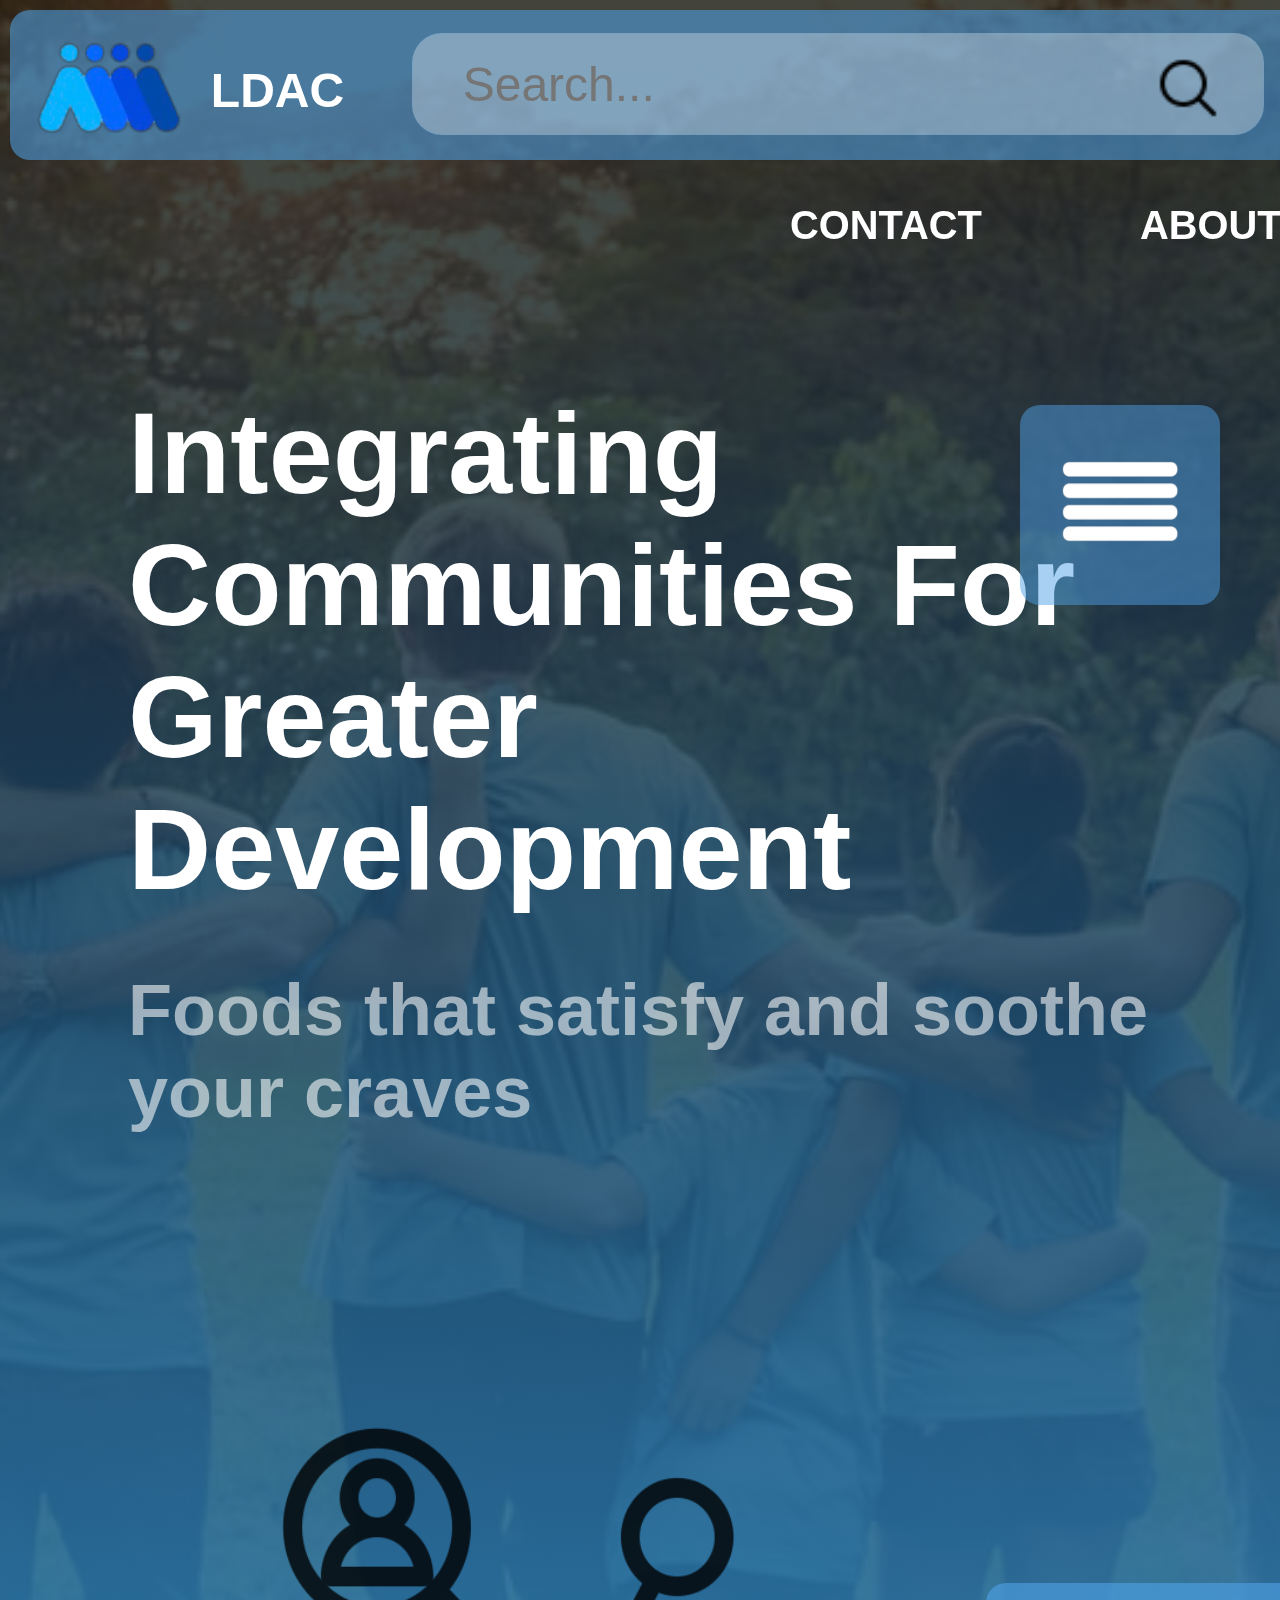
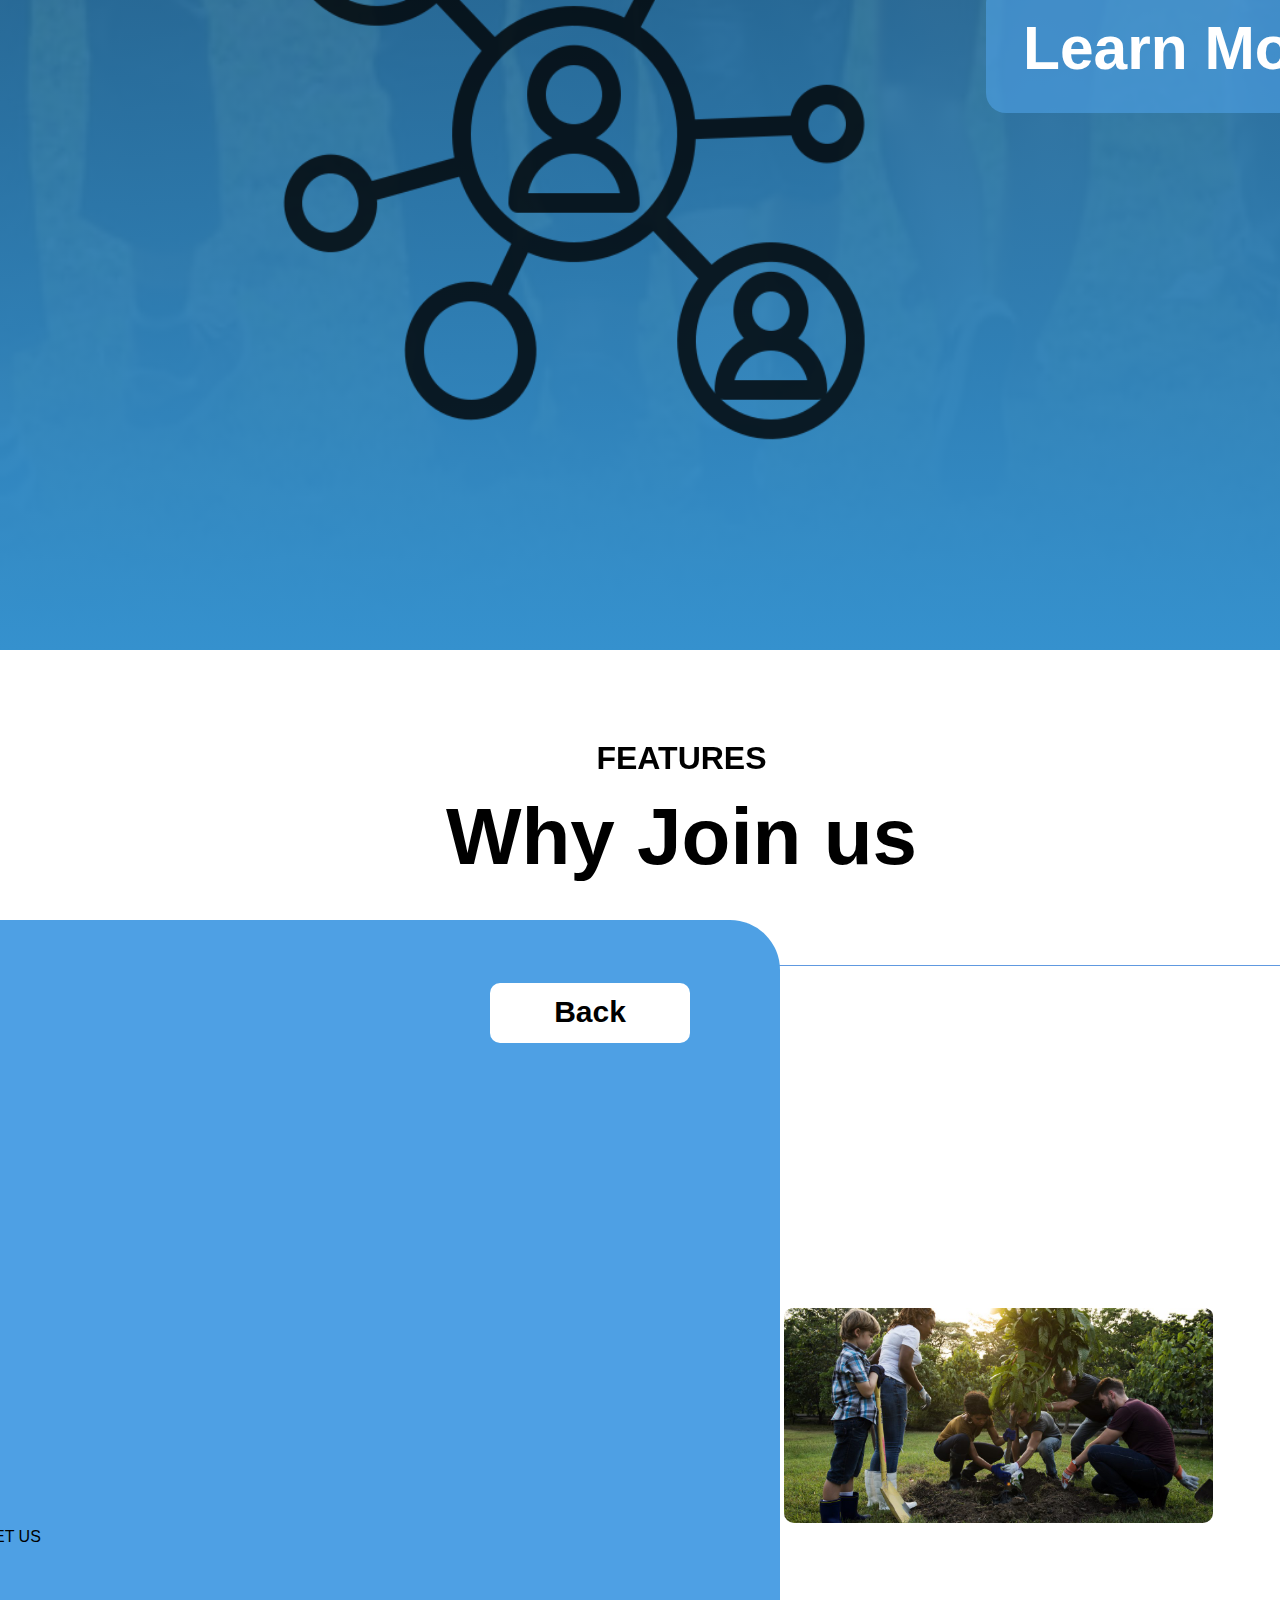
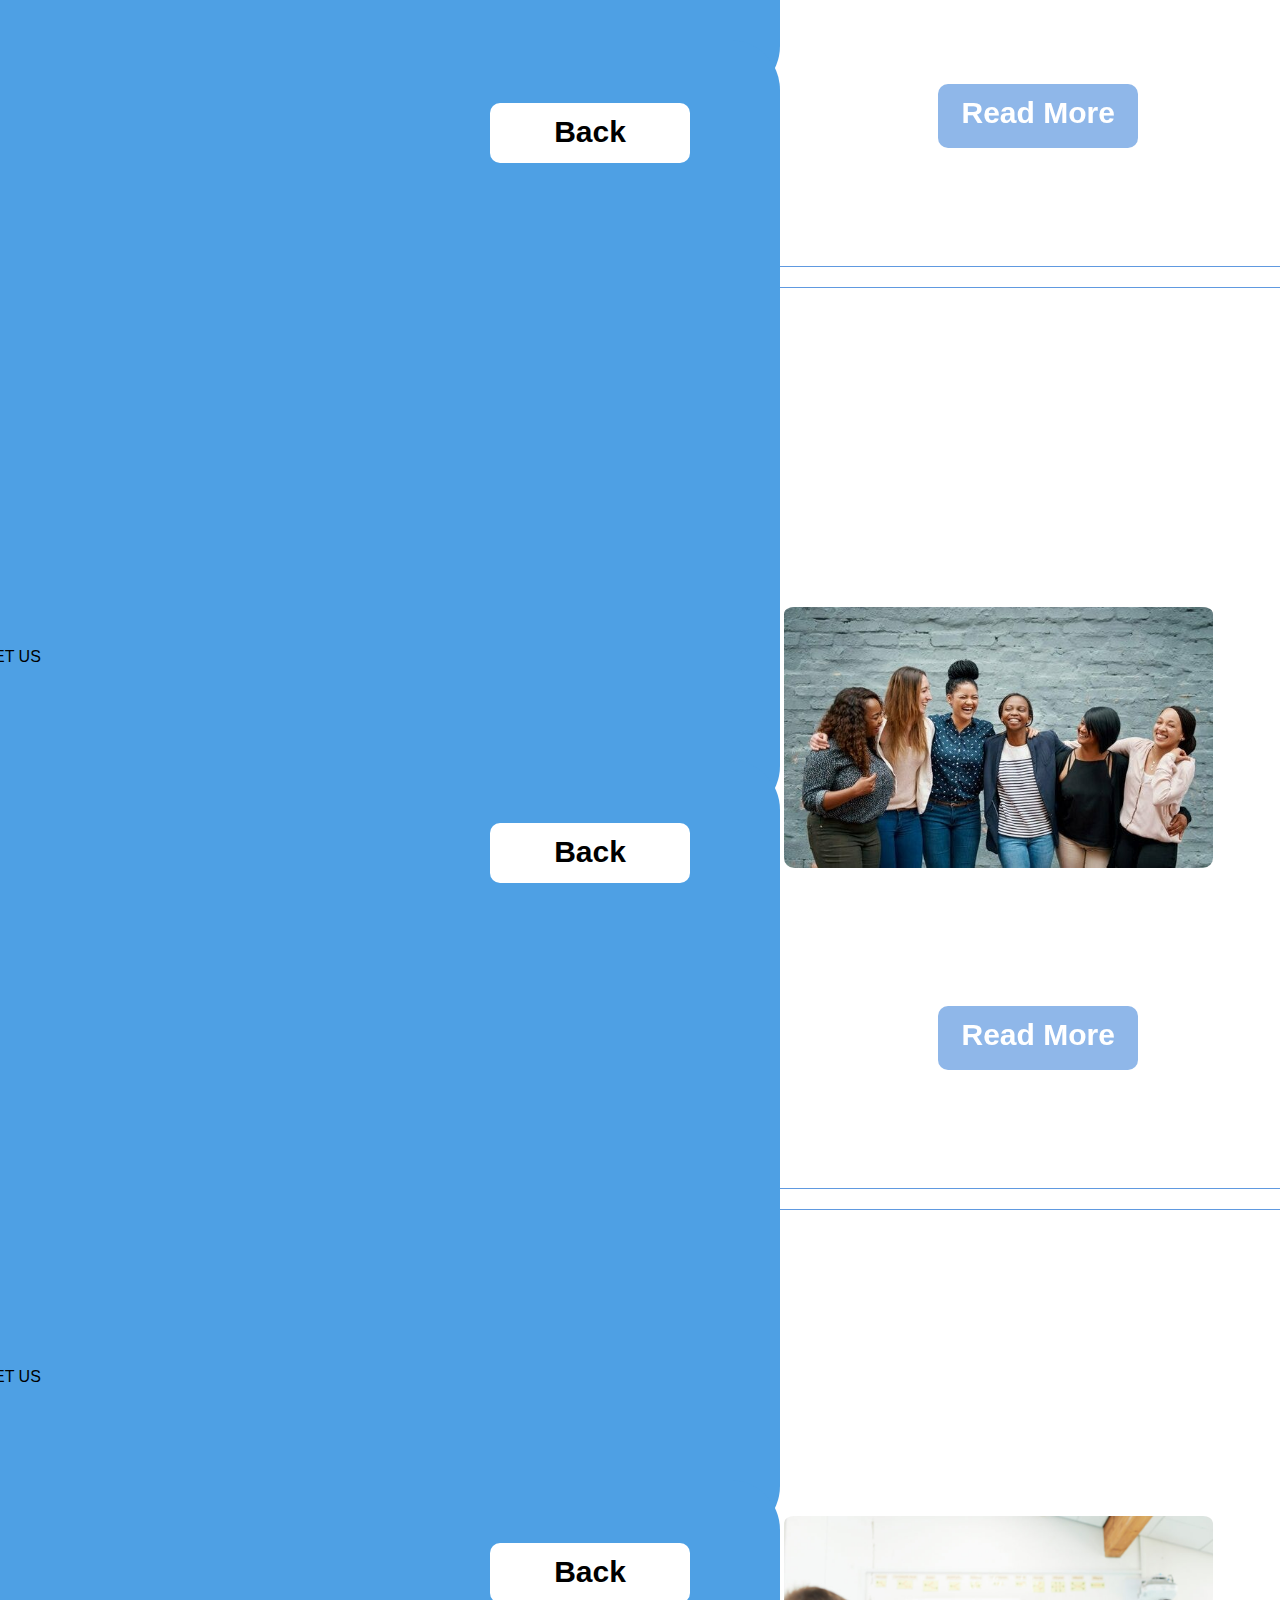
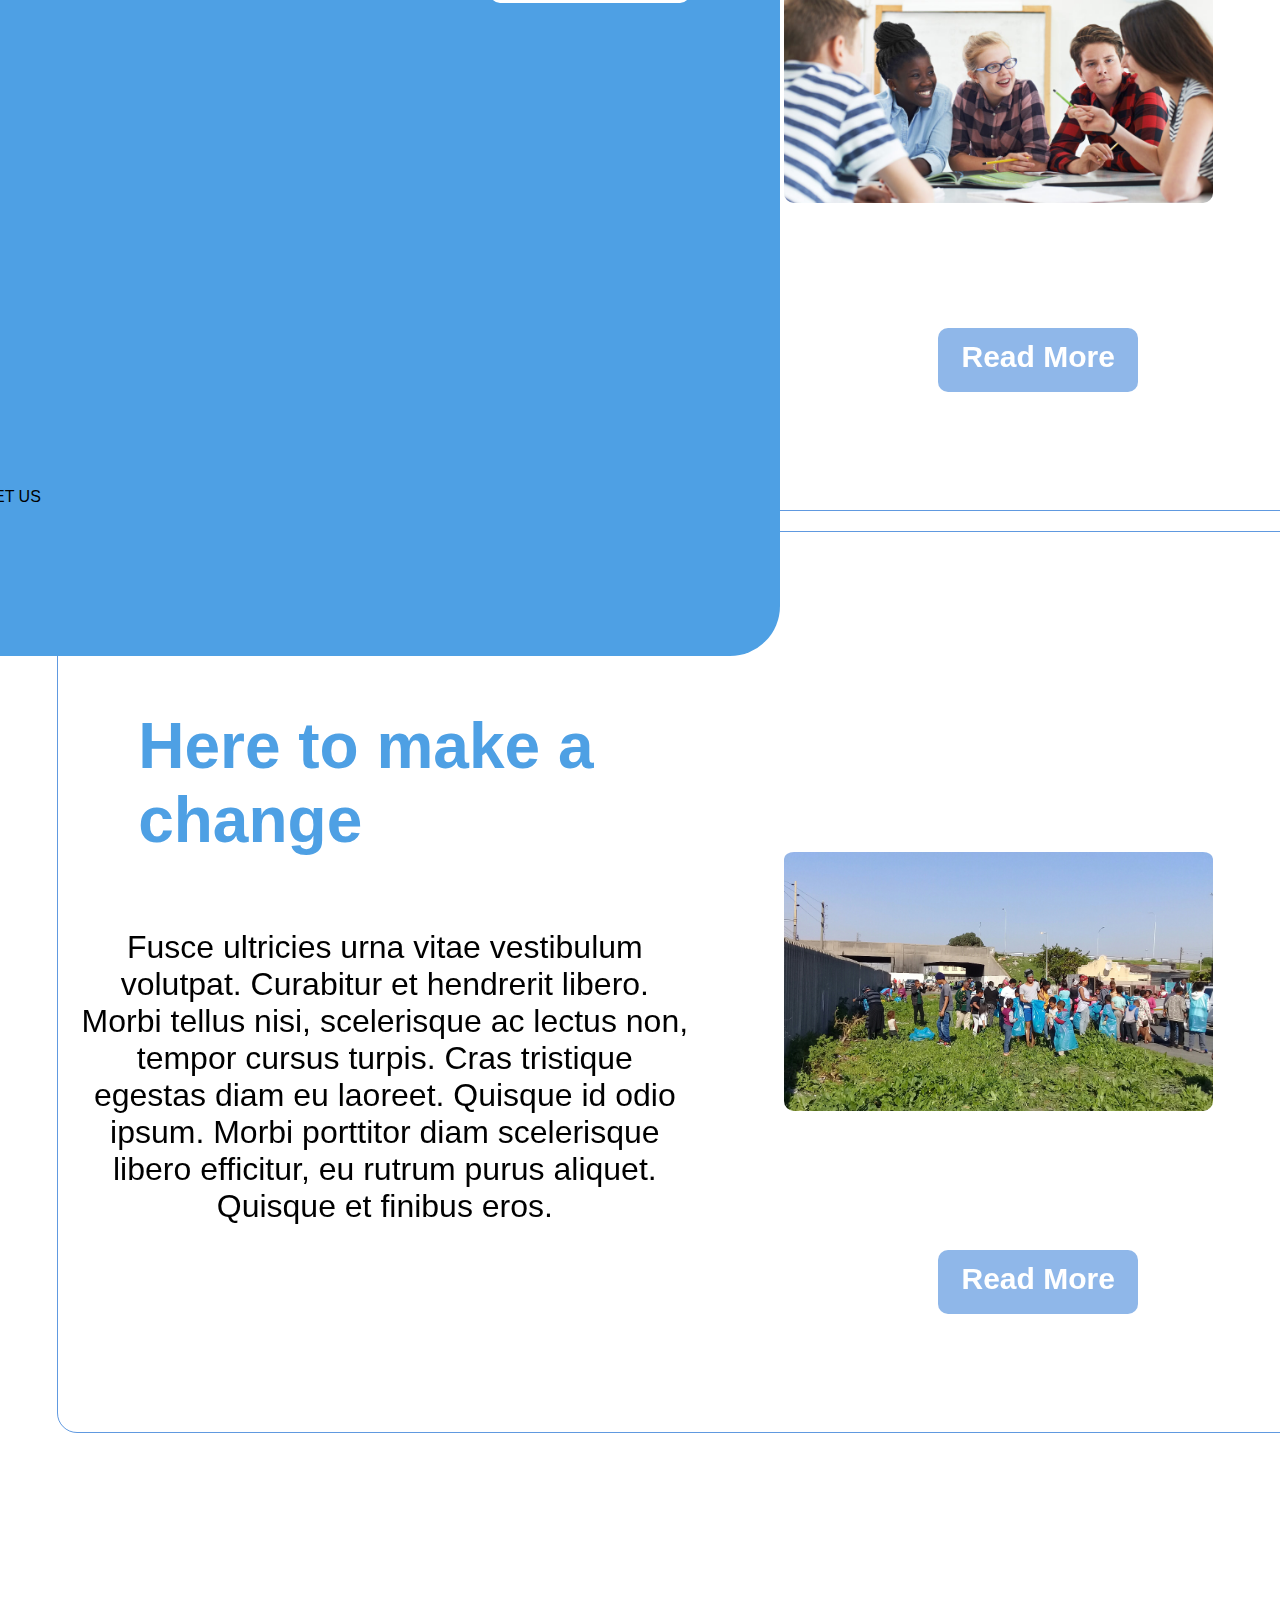
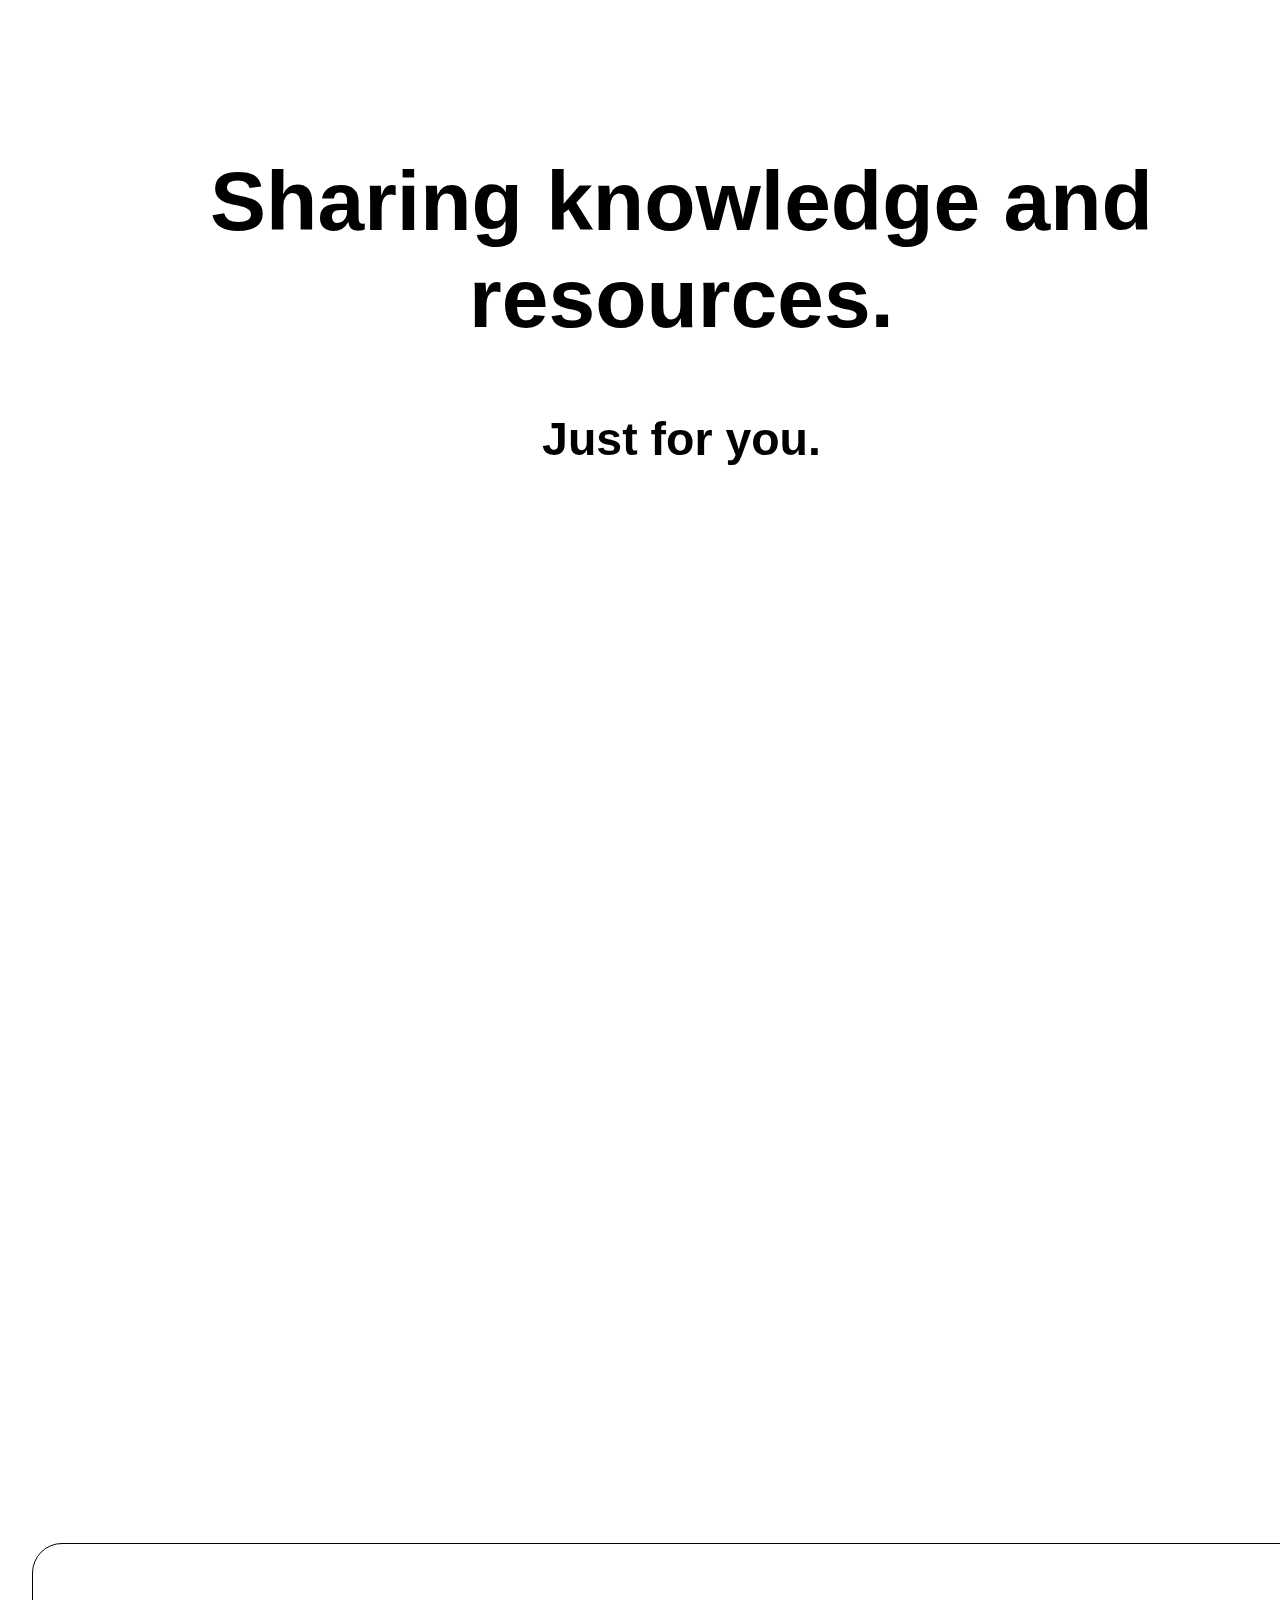
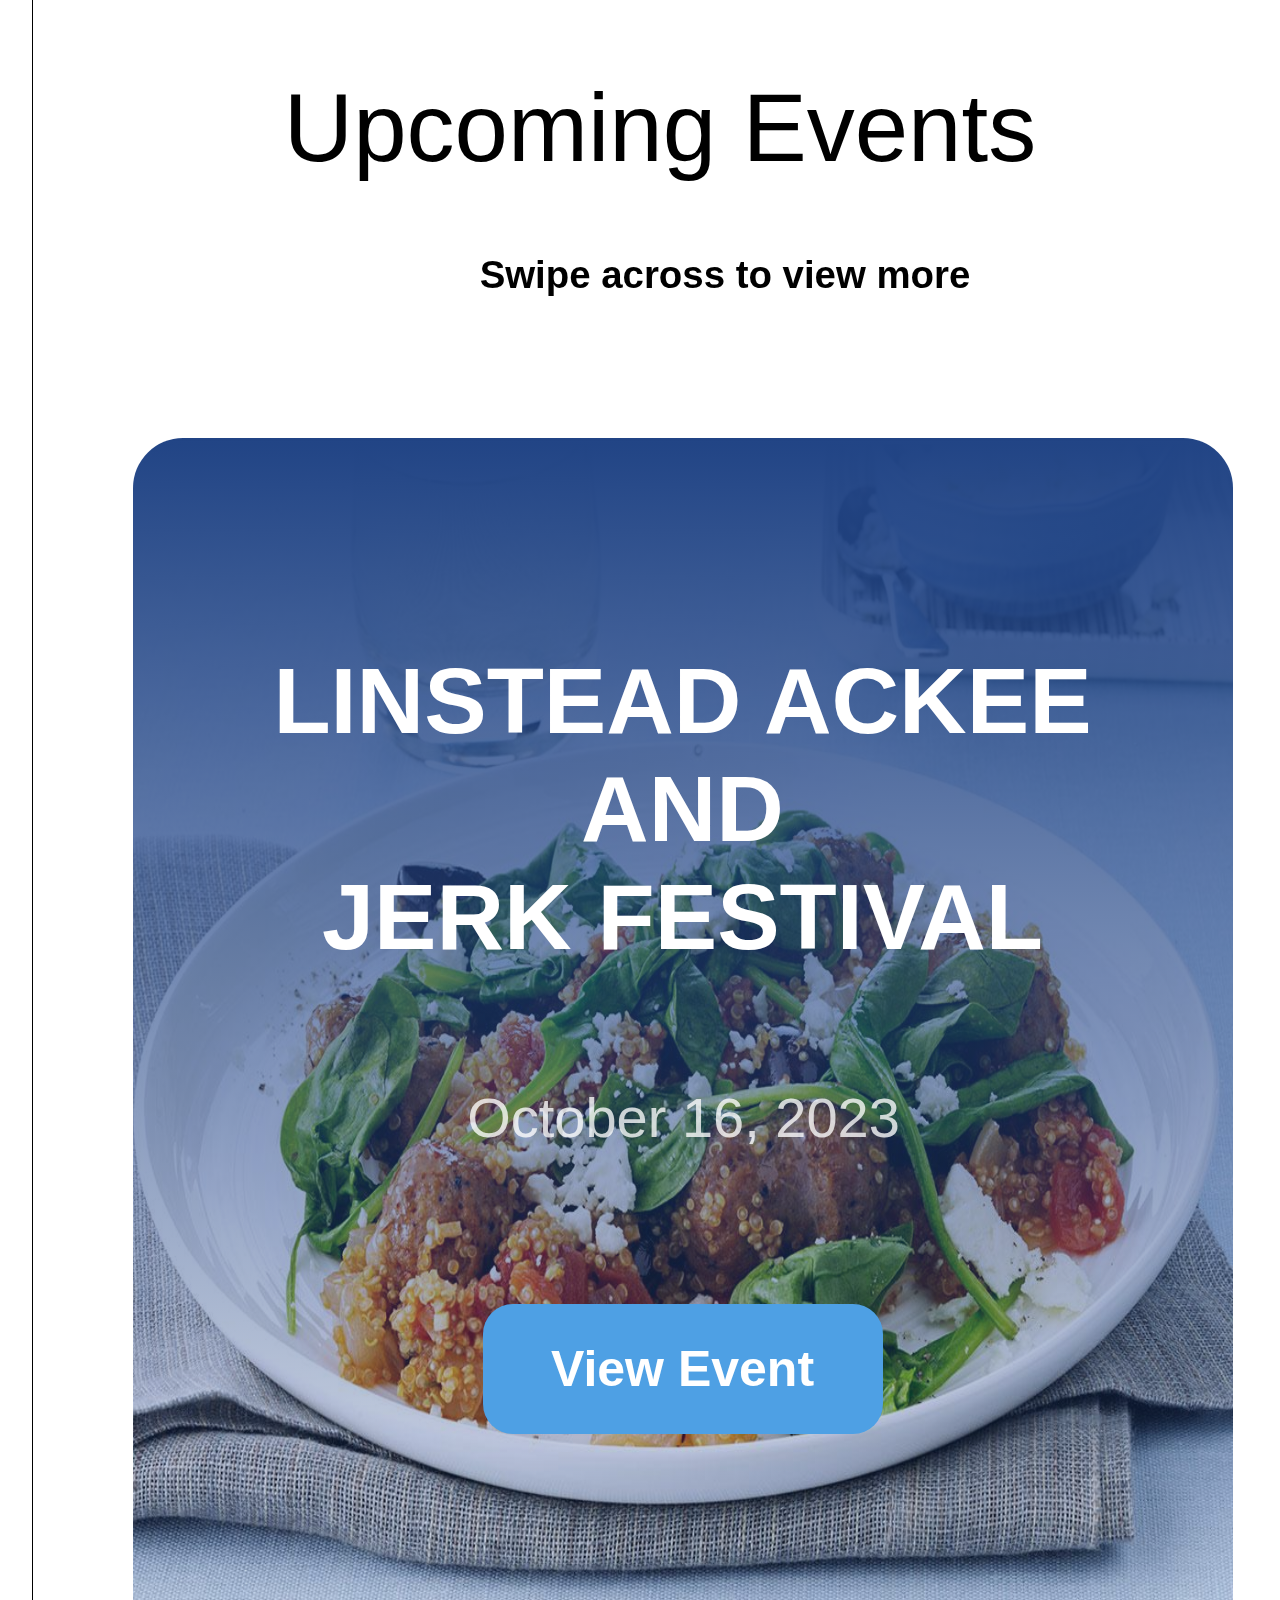
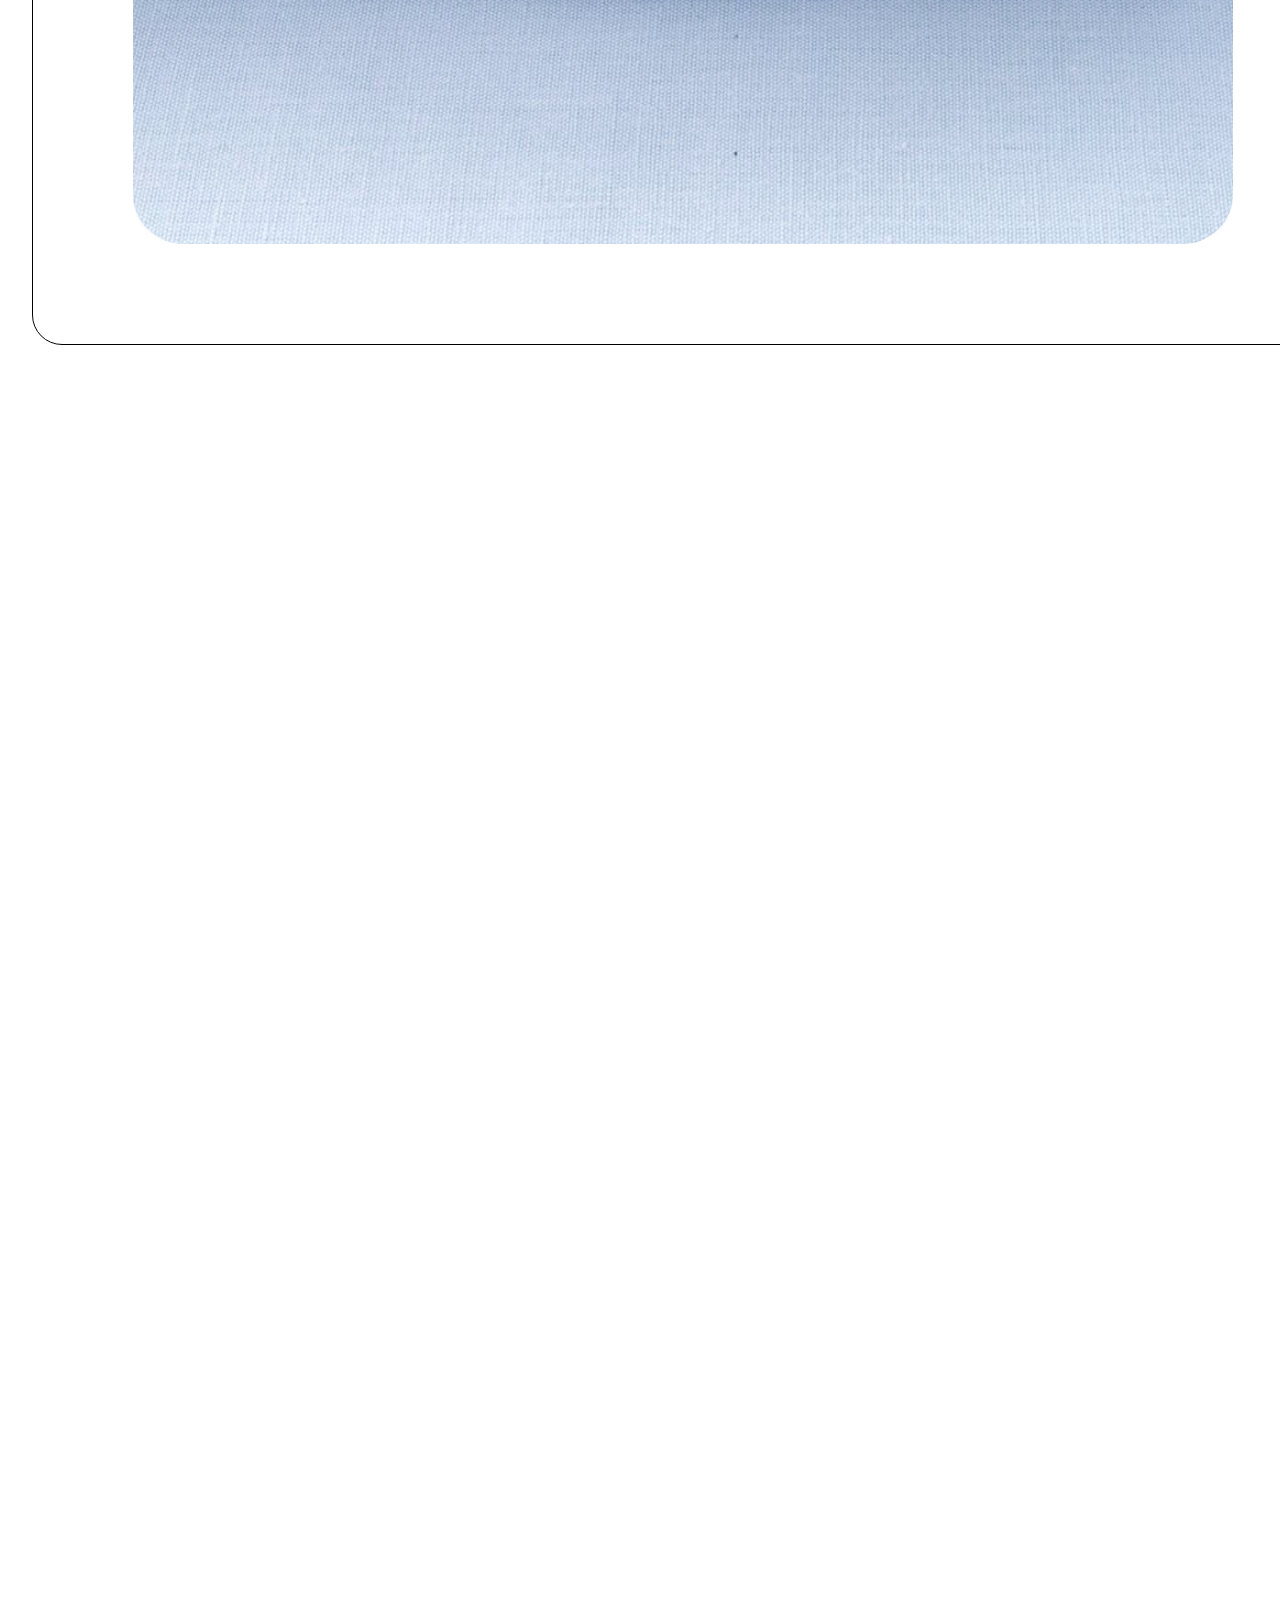
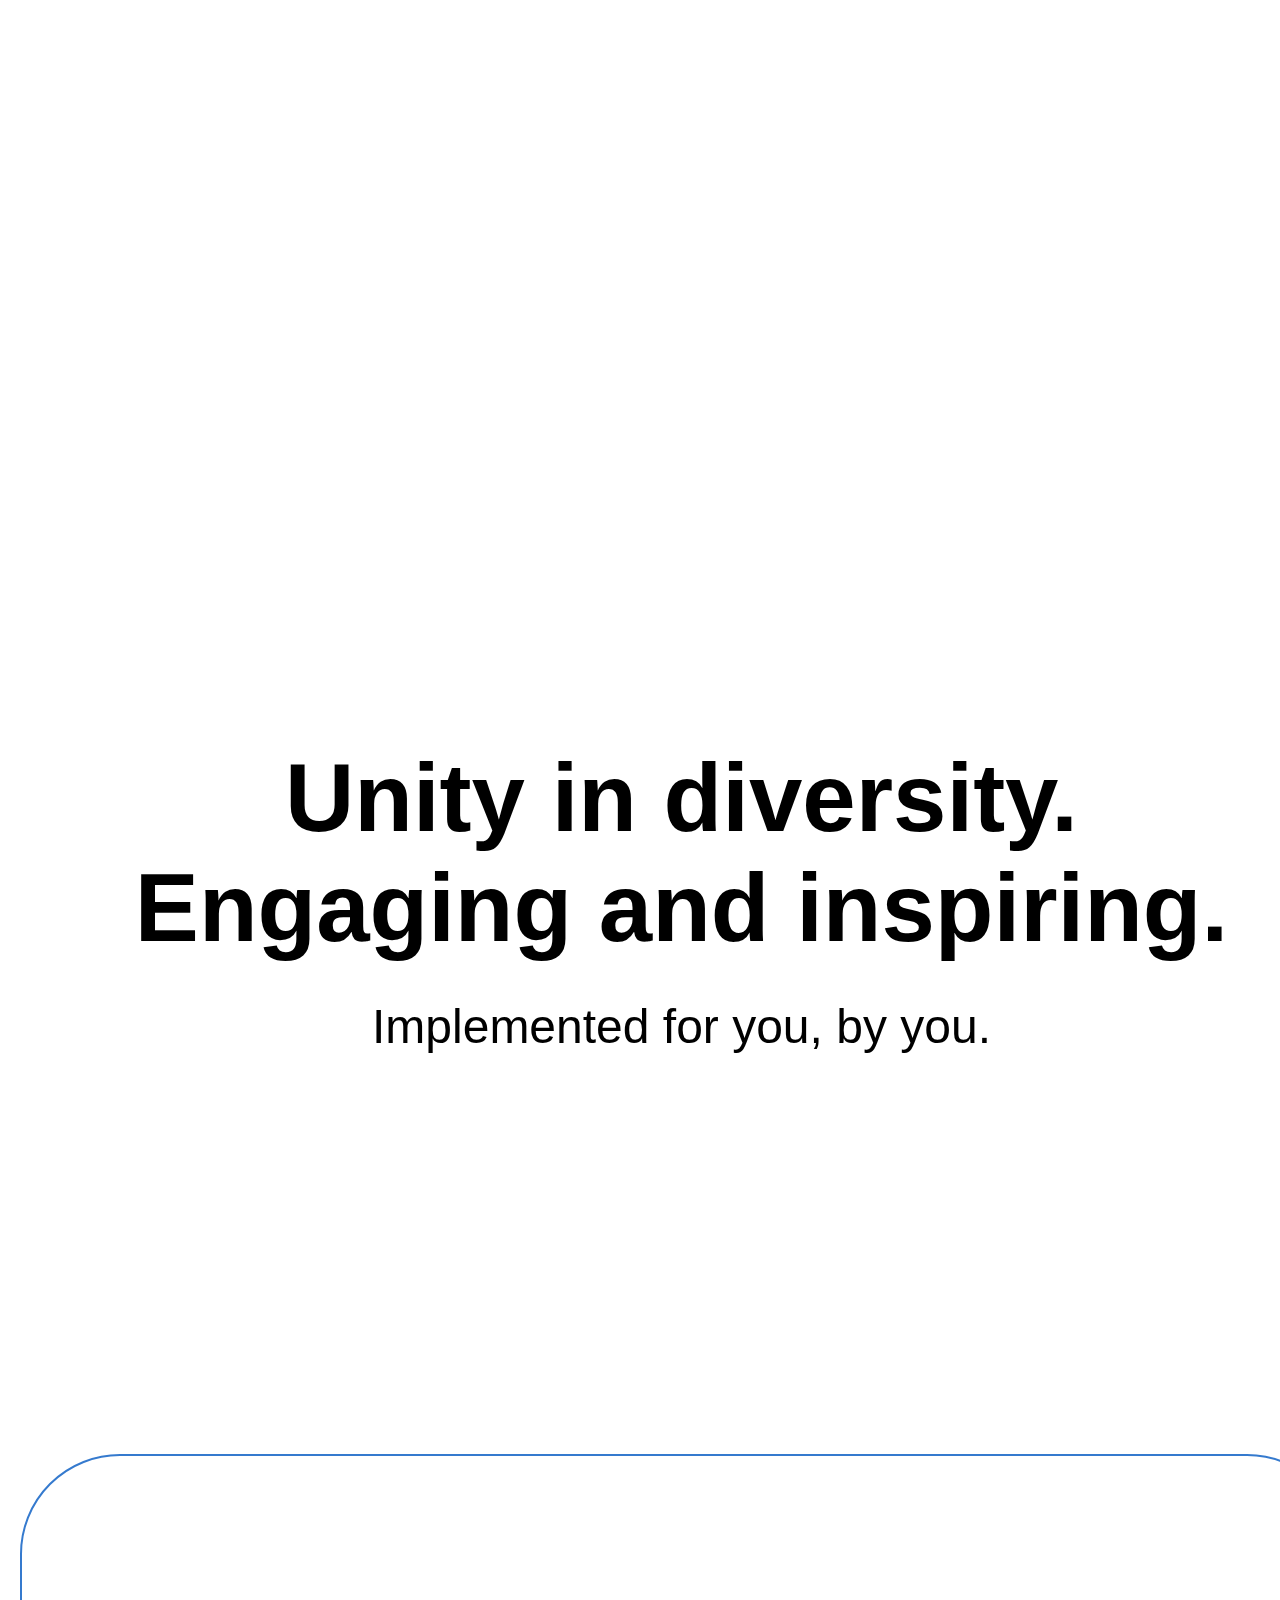
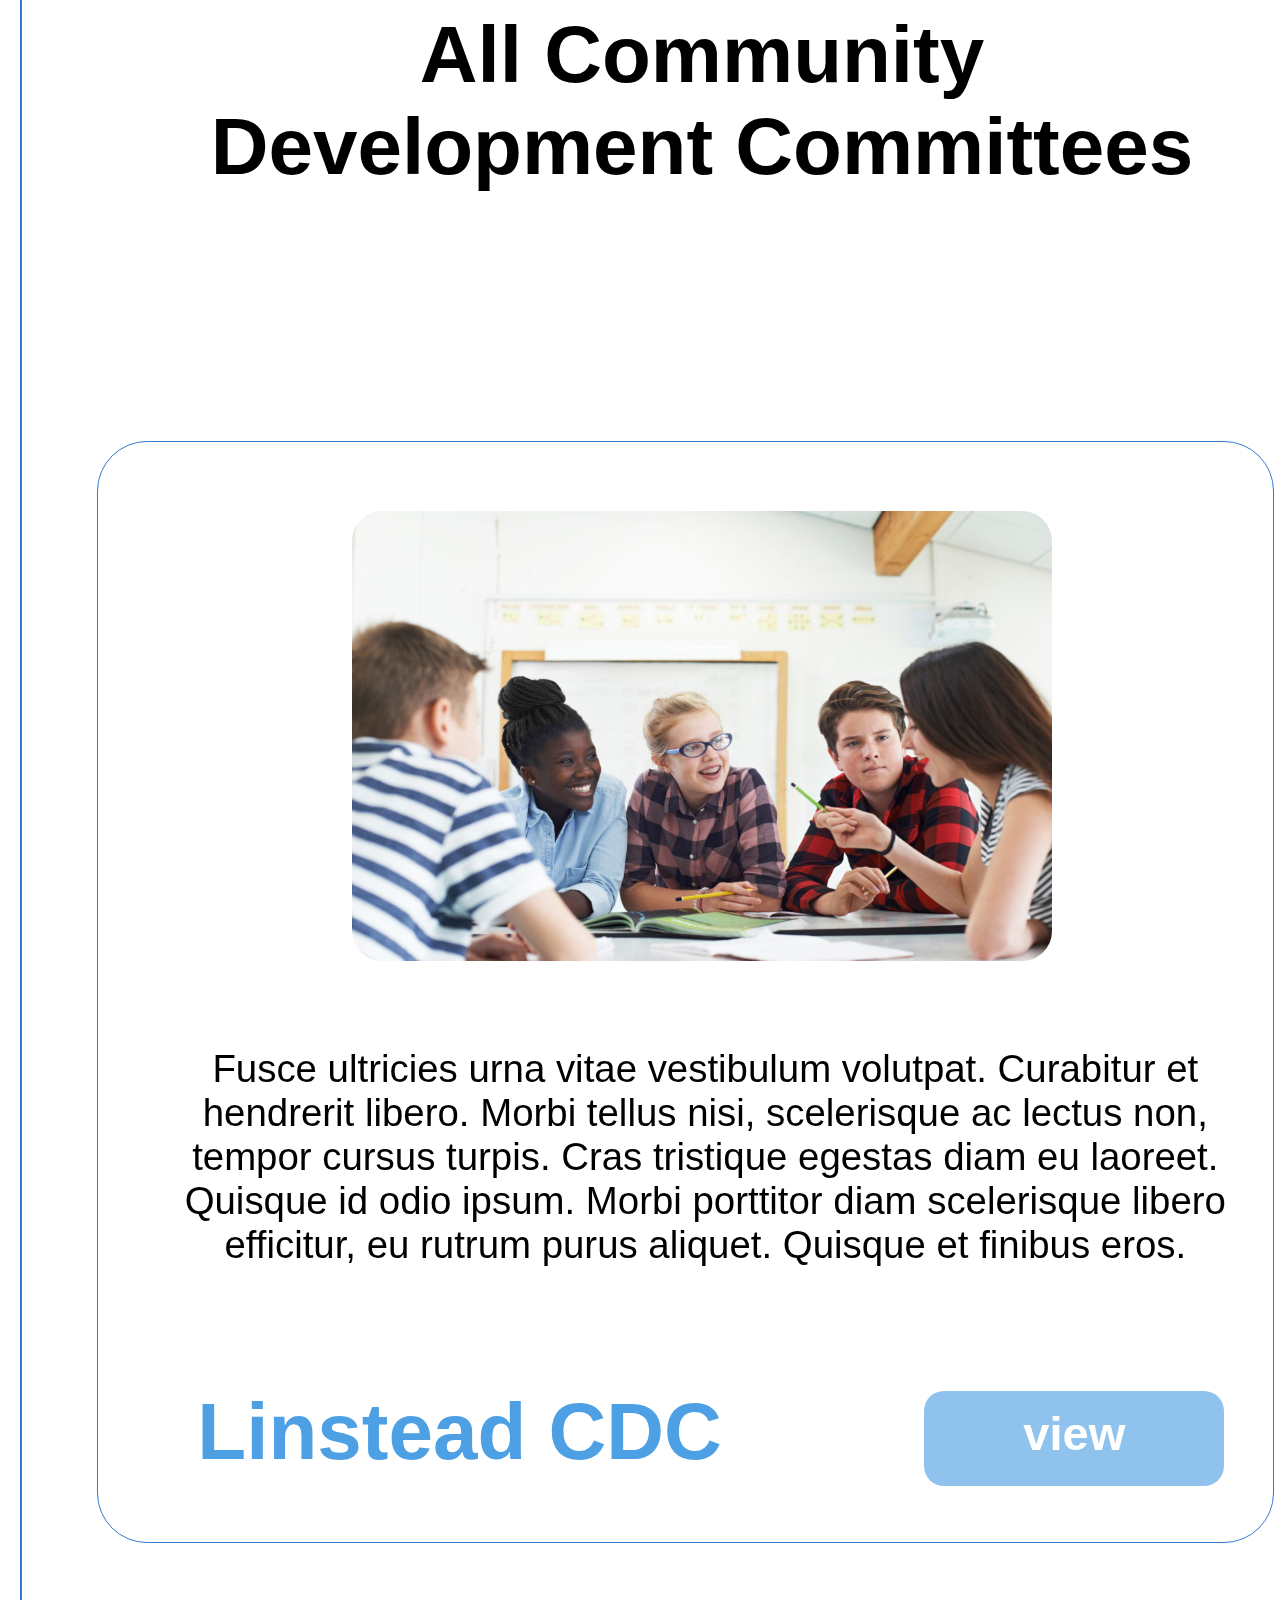
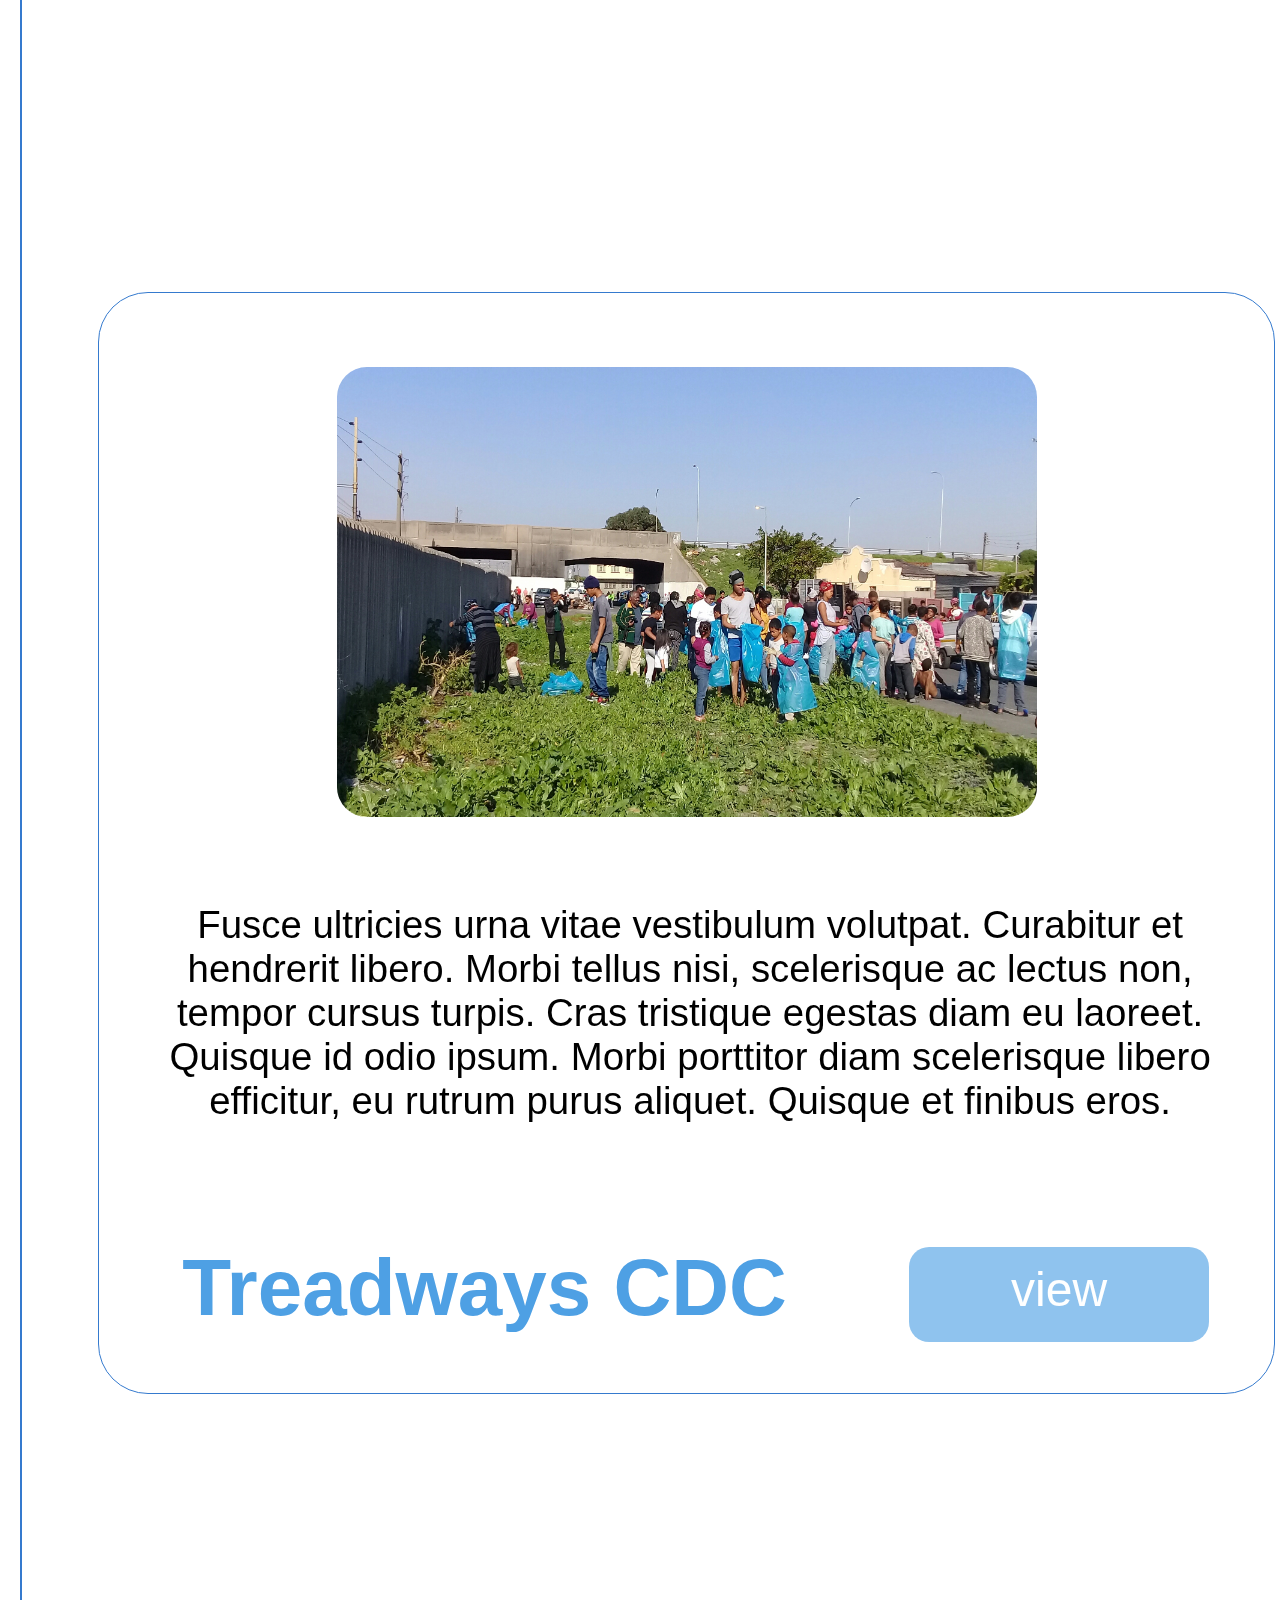
<file: LDAC1.html>
<!DOCTYPE html>
<html>
    <head>
        <meta name = "viewport" content="width = device-width, viewport-fit=cover">
        <link rel="icon" href="images/photo-output (10).PNG" type="image/png">
        <link rel = "stylesheet" href="LDAC1.css">
    </head>


    <body>
        <section id="BACK">

        </section>


        <section id="top">
            <div class="taskbar"> 
                <img src="images/photo-output (10).PNG">
            <div class="logo-text"><p><b>LDAC</b></p></div>
        
            <div class="search">  
                <form id="searchForm" onsubmit="openPage(); return false;">
                    <input type="text" value="" id="search-bar" placeholder="Search..." onkeyup="showSuggestions()" onfocus= "showSuggestions()">
                    <ul id="suggestions"></ul>
                    <button type="submit" id="search-button" onclick="performSearch()">
                        <img src="images/icons8-search-30.png" alt="search-icon">
                    </button>
                    <script>
                        var links = [
                            { url: "https://newperson10.github.io/LDAC/", text: "Home" },
                            { url: "https://newperson10.github.io/LDAC-Learn-More/", text: "Learn More" },
                            { url: "https://example.com/example1", text: "Example 1" },
                            { url: "https://example.com/example2", text: "Example 2" },
                            { url: "https://example.com/example3", text: "Example 3" },
                            { url: "https://newperson10.github.io/Jerk-Festival/", text: "Jerk Festival" },
                            { url: "https://newperson10.github.io/LDAC-Concert/", text: "Our Powerful CDC's in Concert" },
                            { url: "https://newperson10.github.io/Awards-Ceremony/", text: "Awards Ceremony"}
                        ];
                
                        function showSuggestions() {
                            var typed = document.getElementById("search-bar").value.trim();
                            var suggestionsContainer = document.getElementById("suggestions");
                
                            // Clear previous suggestions
                            suggestionsContainer.innerHTML = "";
                
                            // Filter links based on the typed query
                            var filteredLinks = links.filter(function(link) {
                                return link.text.toLowerCase().includes(typed.toLowerCase());
                            });

                            var searchContainer = document.querySelector('.search');
                
                            // Display the filtered suggestions
                            filteredLinks.forEach(function(link) {
                                var li = document.createElement("li");
                                var anchor = document.createElement("a");
                                anchor.href = link.url;
                                anchor.textContent = link.text;
                                li.appendChild(anchor);
                                suggestionsContainer.appendChild(li);
                            });
                         if (typed.length > 0 && document.activeElement === document.getElementById("search-bar")) {
                            searchContainer.classList.add('search-bar-active');
                            } else {
                            searchContainer.classList.remove('search-bar-active');
                        
                            }
                        }
                
                        function performSearch() {
                            var typed = document.getElementById("search-bar").value.trim()

                            // Redirect to the first matching link URL
                            var matchingLink = links.find(function(link) {
                                return link.text.toLowerCase() === typed.toLowerCase();
                            });
                
                            if (matchingLink) {
                                window.open(matchingLink.url);
                            }
                        }
                             document.addEventListener('click', function(event) {
                                var suggestionsContainer = document.getElementById("suggestions");

                             // Check if the click target is outside the search bar and suggestions container
                               if (!event.target.closest('.search') && !event.target.closest('#suggestions')) {
                               suggestionsContainer.innerHTML = "";
                                  }
                                 });


                                 function hideSuggestionsOnTouch(event) {
                                    var suggestionsContainer = document.getElementById("suggestions");
                                     var searchContainer = document.querySelector('.search');

                                   // Check if the touch target is outside the search bar and suggestions container
                                    if (!event.target.closest('.search') && !event.target.closest('#suggestions')) {
                                    suggestionsContainer.innerHTML = "";
                                    searchContainer.classList.remove('search-bar-active');
                                        }
                                    }

                                    document.addEventListener('click', hideSuggestionsOnTouch);
                                    document.addEventListener('touchstart', hideSuggestionsOnTouch);
                                    </script>
                                    </form>
            </div>
                
               
                <div id ="contact">
                    <h5><b> CONTACT </b></h5>
                    <img src="images/3.PNG" id="contactimg">
                </div>


                <div id="contactnav">
                    <nav>
                        <ul>
                            <li> Press "CONTACT" to exit</li>
                        </ul>
                    </nav>
                </div>
        
                <script>
                    var contact=document.getElementById("contact")
                    var contactnav=document.getElementById("contactnav")
                    var contactimg=document.getElementById("contactimg")
                    contactnav.style.right ="-500px";
                contact.onclick = function(){
                    if(contactnav.style.right =="-500px" ){
                        contactnav.style.right = "185px";
                        contact.src="images/3.PNG";
                         // Slide out the aboutnav if it is currently open
                        aboutnav.style.right = "-500px";
                        aboutimg.src = "images/3.PNG";
                    }
                    else{
                        contactnav.style.right = "-500px";
                        contactimg.src="images/3.PNG";
                    }
                }
                </script>
















                
                <div id ="about">
                    <h5><b> ABOUT </b></h5>
                    <img src="images/1 (1).PNG" id="aboutimg">
                </div>

                <div id="aboutnav">
                    <nav>
                        <ul>
                            <li> Press "ABOUT" TO EXIT</li>
                        </ul>
                    </nav>
                </div>
        
                <script>
                    var about=document.getElementById("about")
                    var aboutnav=document.getElementById("aboutnav")
                    var aboutimg=document.getElementById("aboutimg")
                    aboutnav.style.right ="-500px";
                about.onclick = function(){
                    if(aboutnav.style.right =="-500px" ){
                        aboutnav.style.right = "185px";
                        about.src="images/1 (1).PNG";
                         // Slide out the aboutnav if it is currently open
                        contactnav.style.right = "-500px";
                        contactimg.src = "images/1 (1).PNG";
                    }
                    else{
                        aboutnav.style.right = "-500px";
                        aboutimg.src="images/1 (1).PNG";
                    }
                }
                </script>

                <div class ="sign-in">
                   <a href="#"><span></span><b>Sign in</b></a>
                <img src="images/2.PNG">
                    </div>
                    </div> 

            
            <div class="banner-text">
                <h4><b>Integrating Communities For Greater Development</b></h4>
                <!-----<h2><p> </p></h2>----(blue circle, just commenting in case I need it back)--->
                <h1>Foods that satisfy and soothe your craves</h1>
                <div class="banner-btn">
                    <a href="https://newperson10.github.io/LDAC-Learn-More/"><span></span><b>Learn More</b></a>
                </div>

            </div>


            <div class = "banner-box">
                <div class="horizontal-scroll">
                    <img src="images/communities.png" alt="Image 1">
                    <img src="images/community.png" alt="Image 2">
                    <img src="images/partners.png" alt="Image 3">
                     <!-----scroll timer-->
                    <script>
                         const horizontalscroll = document.querySelector('.horizontal-scroll');

                        function scrollHorizontally() {
                         horizontalscroll.scrollLeft += horizontalscroll.offsetWidth;
                        }
                            setInterval(scrollHorizontally, 20000);
                    </script>
                </div>
            </div>

            <div id = "menubtn">
                <img src="images/photo-output (3).PNG" id="menu">
            </div>

            <div id="SideNav">
                <nav>
                    <ul>
                        <li><a href="https://newperson10.github.io/LDAC-Home/"> WELCOME</a></li>
                        <li><a href="#"> FEATURES</a></li>
                        <li><a href="#"> SERVICES</a></li>
                        <li><a href="#"> MEET US</a></li>
                    </ul>
                </nav>
            </div>

            <script>
                var menubtn=document.getElementById("menubtn")
                var SideNav=document.getElementById("SideNav")
                var menu=document.getElementById("menu")
                SideNav.style.right ="-450px";
            menubtn.onclick = function(){
                if(SideNav.style.right =="-450px"){
                    SideNav.style.right = "0";
                    menu.src="images/x1.PNG";
                }
                else{
                    SideNav.style.right = "-450px";
                    menu.src="images/photo-output (3).PNG";
                }
            }
            </script>
            
            
            <div class="banner-sqr"><p> </p></div>
            <div class="banner-sqr2"><p>  </p></div>
            
        </section>


             <!---features-->
     <section id ="feature">

        <div class="line1">
            <img src="images/photo-output (9).PNG">
            <div class="line2"> <p>  vel ante scelerisque, id interdum enim congue. Fusce pellentesque, diam vel tempus lacinia, elit arcu suscipit ex, nec tempus urna turpis ac nunc. Integer vel luctus nibh. Quisque id nulla vel nulla gravida elementum.  </p></div>

            <div class="title-text">
                <p> FEATURES </p>
                <h1> Why Join us </h1>
                </div>
           
            <div class="square1"> <p>  </p></div>
            <div class="square2"> <p>  </p></div>
        </div>
                    <!-----blue stroke-->
                    <section id ="feature stroke">
                        <div class="stroke">
                            <p>  </p>
                        </div>
                    </section>
                                <!----stroke end-->
       
        <div class = "feature-box">
            <div class="features">
                <h1>Common goals</h1>
                <div class = "features-desc">
                    <div class = "feature-icon">
                        <i class="fa fa-shield" aria-hidden="true"></i>
                    </div>
                    <div class = "feature-text"></div>
                    <p>Fusce ultricies urna vitae vestibulum volutpat. Curabitur et hendrerit libero. Morbi tellus nisi, scelerisque ac lectus non, tempor cursus turpis. Cras tristique egestas diam eu laoreet. Quisque id odio ipsum. Morbi porttitor diam scelerisque libero efficitur, eu rutrum purus aliquet. Quisque et finibus eros.</p>
                    
                </div>
            </div>
            <div class="features-img">
                <img src="images/goals.PNG">
            </div>






            <div id="feature-btn">
                <a href="#"><b>Read More</b></a>
            </div>
        </div>

        <div id="btn-nav">
            <div id="featureclose-btn">
                <a href="#"><b>Back</b></a>
            </div>
            <nav>
                <ul>
                    <li> MEET US</li>
                </ul>
            </nav>
        </div>

        <script>
            document.getElementById("feature-btn").addEventListener("click", function(event) {
            event.preventDefault();

            var btnnav = document.getElementById("btn-nav");
            var btn1nav = document.getElementById("btn1-nav");
            var btn2nav = document.getElementById("btn2-nav");
            var btn3nav = document.getElementById("btn3-nav");
            var featurebtn = document.getElementById("feature-btn");

            if (btnnav.style.right === "-500px") {
            btnnav.style.right = "500px";

            } else {
            btnnav.style.right = "-500px";

            // Slide out the aboutnav if it is currently open
             btn1nav.style.right = "500px";
             btn2nav.style.right = "500px";
             btn3nav.style.right = "500px";
            }
            });

        </script>

<script>
    document.getElementById("featureclose-btn").addEventListener("click", function(event) {
    event.preventDefault();

    var btnnav = document.getElementById("btn-nav");
    var featureclosebtn = document.getElementById("featureclose-btn");

    if (btnnav.style.right === "-500px") {
        btnnav.style.right = "500px";
        
        } else {
        btnnav.style.right = "-500px";
        }
        });

    </script>




        

        <div class = "feature-box1">
            <div class="features1">
                <h1>Help each other grow</h1>
                <div class = "features-desc1">
                    <div class = "feature-icon1">
                        <i class="fa fa-shield1" aria-hidden="true"></i>
                    </div>
                    <div class = "feature-text"></div>
                    <p>Fusce ultricies urna vitae vestibulum volutpat. Curabitur et hendrerit libero. Morbi tellus nisi, scelerisque ac lectus non, tempor cursus turpis. Cras tristique egestas diam eu laoreet. Quisque id odio ipsum. Morbi porttitor diam scelerisque libero efficitur, eu rutrum purus aliquet. Quisque et finibus eros.</p>
                </div>
            </div>
            
            <div class="features-img1">
                <img src="images/grow.PNG">
            </div>





        <div id="feature-btn1">
            <a href="#"><b>Read More</b></a>
        </div>
    </div>

    <div id="btn1-nav">
        <div id="featureclose-btn1">
            <a href="#"><b>Back</b></a>
        </div>
        <nav>
            <ul>
                <li> MEET US</li>
            </ul>
        </nav>
    </div>

    <script>
        document.getElementById("feature-btn1").addEventListener("click", function(event) {
        event.preventDefault();
        
        var btnnav = document.getElementById("btn-nav");
        var btn2nav = document.getElementById("btn2-nav");
        var btn3nav = document.getElementById("btn3-nav");
        var btn1nav = document.getElementById("btn1-nav");
        var featurebtn = document.getElementById("feature-btn1");

        if (btn1nav.style.right === "-500px") {
        btn1nav.style.right = "500px";
        
        } else {
        btn1nav.style.right = "-500px";
        // Slide out the aboutnav if it is currently open
        btnnav.style.right = "500px";
        btn2nav.style.right = "500px";
        btn3nav.style.right = "500px";
        }
        });

    </script>

<script>
    document.getElementById("featureclose-btn1").addEventListener("click", function(event) {
    event.preventDefault();

    var btn1nav = document.getElementById("btn1-nav");
    var featureclosebtn1 = document.getElementById("featureclose-btn");

    if (btn1nav.style.right === "-500px") {
        btn1nav.style.right = "500px";
        } else {
        btn1nav.style.right = "-500px";
        }
        });

    </script>









        <div class = "feature-box2">
            <div class="features2">
                <h1>Everyone has a voice</h1>
                <div class = "features-desc2">
                    <div class = "feature-icon2">
                        <i class="fa fa-shield2" aria-hidden="true"></i>
                    </div>
                    <div class = "feature-text2"></div>
                    <p>Fusce ultricies urna vitae vestibulum volutpat. Curabitur et hendrerit libero. Morbi tellus nisi, scelerisque ac lectus non, tempor cursus turpis. Cras tristique egestas diam eu laoreet. Quisque id odio ipsum. Morbi porttitor diam scelerisque libero efficitur, eu rutrum purus aliquet. Quisque et finibus eros.</p>
                </div>
            </div>
            
            <div class="features-img2">
                <img src="images/voice.PNG">
            </div>
            <div id="feature-btn2">
                <a href="#"><b>Read More</b></a>
            </div>
        </div>

    <div id="btn2-nav">
        <div id="featureclose-btn2">
            <a href="#"><b>Back</b></a>
        </div>
        <nav>
            <ul>
                <li> MEET US</li>
            </ul>
        </nav>
    </div>

    <script>
        document.getElementById("feature-btn2").addEventListener("click", function(event) {
        event.preventDefault();

        var btn1nav = document.getElementById("btn1-nav");
        var btnnav = document.getElementById("btn-nav");
        var btn3nav = document.getElementById("btn3-nav");
        var btn2nav = document.getElementById("btn2-nav");
        var featurebtn2 = document.getElementById("feature-btn2");

        if (btn2nav.style.right === "-500px") {
        btn2nav.style.right = "500px";
      
        } else {
        btn2nav.style.right = "-500px";
        // Slide out the aboutnav if it is currently open
        btn1nav.style.right = "500px";
        btnnav.style.right = "500px";
        btn3nav.style.right = "500px";
        }
        });
    </script>

    <script>
    document.getElementById("featureclose-btn2").addEventListener("click", function(event) {
    event.preventDefault();

    var btn2nav = document.getElementById("btn2-nav");
    var featureclosebtn2 = document.getElementById("featureclose-btn2");

    if (btn2nav.style.right === "-500px") {
        btn2nav.style.right = "500px";
       
        } else {
        btn2nav.style.right = "-500px";
        }
        });

    </script>





        

        <div class = "feature-box3">
            <div class="features3">
                <h1>Here to make a change</h1>
                <div class = "features-desc3">
                    <div class = "feature-icon3">
                        <i class="fa fa-shield3" aria-hidden="true"></i>
                    </div>
                    <div class = "feature-text3"></div>
                    <p>Fusce ultricies urna vitae vestibulum volutpat. Curabitur et hendrerit libero. Morbi tellus nisi, scelerisque ac lectus non, tempor cursus turpis. Cras tristique egestas diam eu laoreet. Quisque id odio ipsum. Morbi porttitor diam scelerisque libero efficitur, eu rutrum purus aliquet. Quisque et finibus eros.</p>
                </div>
            </div>
            
            <div class="features-img3">
                <img src="images/change.PNG">
            </div>
            <div id="feature-btn3">
                <a href="#"><b>Read More</b></a>
            </div>


            <div id="btn3-nav">
                <div id="featureclose-btn3">
                    <a href="#"><b>Back</b></a>
                </div>
                <nav>
                    <ul>
                        <li> MEET US</li>
                    </ul>
                </nav>
            </div>
        
            <script>
                document.getElementById("feature-btn3").addEventListener("click", function(event) {
                event.preventDefault();
        
                var btn1nav = document.getElementById("btn1-nav");
                var btn2nav = document.getElementById("btn2-nav");
                var btnnav = document.getElementById("btn-nav");
                var btn3nav = document.getElementById("btn3-nav");
                var featurebtn3 = document.getElementById("feature-btn3");
        
                if (btn3nav.style.right === "-500px") {
                btn3nav.style.right = "500px";
                featurebtn3.src = "images/1 (1).PNG";
                } else {
                btn3nav.style.right = "-500px";
                // Slide out the aboutnav if it is currently open
                btn1nav.style.right = "500px";
                btn2nav.style.right = "500px";
                btnnav.style.right = "500px";
                }
                });
        
            </script>

    <script>
    document.getElementById("featureclose-btn3").addEventListener("click", function(event) {
    event.preventDefault();

    var btn3nav = document.getElementById("btn3-nav");
    var featureclosebtn3 = document.getElementById("featureclose-btn3");

    if (btn3nav.style.right === "-500px") {
        btn3nav.style.right = "500px";
        featurebtn3.src = "images/1 (1).PNG";
        } else {
        btn3nav.style.right = "-500px";
        }
        });

    </script>
        






        </div>
        <div class = "randomtext"><p><b><h2>Sharing knowledge and resources. </h2><br> </b><h5> Just for you.</h5></p></div>

        </section>

            <!------events-->
   
        <section id= "event">
         <div class="upEvents"><p><b>Upcoming Events</b> <br><h6>Swipe across to view more</h6></p></div>

        <div class = "Events-box">
            <div class="Events-scroll">
                <img src="images/exps138239_THHC2238742B09_20_7b_WEB.jpg" alt="Image 1">
                <div class="overlay1"></div>
                <button class="overlay-button"><a href = "https://newperson10.github.io/Jerk-Festival/"> View Event</a></button>
                <button class="Jerk"><h3><b>LINSTEAD ACKEE <br>AND<br> JERK FESTIVAL</b></h3></button>
                <div class="date1"> October 16, 2023</div>
                <img src="images/MexicanRoutes-Gastronomy-005.jpg" alt="Image 2">
                <div class="overlay2"></div>
                <button class="overlay-button1"><a href = "https://newperson10.github.io/Awards-Ceremony/"> View Event </a></button>
                <button class="Jerk1"><h3>AWARDS DINNER</h3></button>
                <div class="date2"> November 18, 2023</div>
                <img src="images/pie.jpg" alt="Image 3">
                <div class="overlay3"></div>
                <button class="overlay-button2"><a href = "https://newperson10.github.io/LDAC-Concert/"> View Event </a></button>
                <button class="Jerk2"><h3>OUR POWERFUL<br> CDC's <br>In CONCERT</h3></button>
                <div class="date3"> December 09, 2023</div>
            <script>
                const Eventhorizontalscroll = document.querySelector('.Events-scroll');
        
            function scrollHorizontally() {
             Eventhorizontalscroll.scrollLeft += Eventhorizontalscroll.offsetWidth;
            }
        
            setInterval(scrollHorizontally, 10000);
            </script>               
              </div>
            </div>

            </section>
            <section id="motivation">
                <p><h2>Unity in diversity. <br>Engaging and inspiring.</h2><br><br> <h5> Implemented for you, by you.</h5></p>
            </section>

            <section id="CDCs">
                <div class = "cdc"><p><b>All Community Development Committees</b></p></div>
                <div class = "cdc1">
                    <div class = "cdc1sqr"><p>Fusce ultricies urna vitae vestibulum volutpat. Curabitur et hendrerit libero. Morbi tellus nisi, scelerisque ac lectus non, tempor cursus turpis. Cras tristique egestas diam eu laoreet. Quisque id odio ipsum. Morbi porttitor diam scelerisque libero efficitur, eu rutrum purus aliquet. Quisque et finibus eros.</p></div>
                    <div class = "cdc1sqr2"><p> Linstead CDC</p></div>
                    <div class = "cdc1sqr3"><p><b><a href="https://newperson10.github.io/LinsteadCDC/"> view</a><span></span> </b></p></div>
                    <img src="images/voice.PNG">
                </div>
                <div class = "cdc11">
                    
                <div class = "cdc2"><p> </p>
                    <div class = "cdc2sqr"><p>Fusce ultricies urna vitae vestibulum volutpat. Curabitur et hendrerit libero. Morbi tellus nisi, scelerisque ac lectus non, tempor cursus turpis. Cras tristique egestas diam eu laoreet. Quisque id odio ipsum. Morbi porttitor diam scelerisque libero efficitur, eu rutrum purus aliquet. Quisque et finibus eros.</p></div>
                    <div class = "cdc2sqr2"><p> Treadways CDC</p></div>
                    <div class = "cdc2sqr3"><p><a href="https://newperson10.github.io/TreadwaysCDC/"> view</a><span></span></p></div>
                    <img src="images/change.PNG"></div>
                <div class = "cdc22"><p></p>
                
                <div class = "cdc3">
                    <div class = "cdc3sqr"><p>Fusce ultricies urna vitae vestibulum volutpat. Curabitur et hendrerit libero. Morbi tellus nisi, scelerisque ac lectus non, tempor cursus turpis. Cras tristique egestas diam eu laoreet. Quisque id odio ipsum. Morbi porttitor diam scelerisque libero efficitur, eu rutrum purus aliquet. Quisque et finibus eros.</p></div>
                    <div class = "cdc3sqr2"><p> Ewarton CDC</p></div>
                    <div class = "cdc3sqr3"><p><a href="https://newperson10.github.io/EwartonCDC/"> view</a><span></span></p></div>
                    <img src="images/grow.PNG"></div>
                    <div class = "cdc33"><p></p>
                        
                <div class = "cdc4">
                    <div class = "cdc4sqr"><p>Fusce ultricies urna vitae vestibulum volutpat. Curabitur et hendrerit libero. Morbi tellus nisi, scelerisque ac lectus non, tempor cursus turpis. Cras tristique egestas diam eu laoreet. Quisque id odio ipsum. Morbi porttitor diam scelerisque libero efficitur, eu rutrum purus aliquet. Quisque et finibus eros.</p></div>
                    <div class = "cdc4sqr2"><p> Guys Hill CDC</p></div>
                    <div class = "cdc4sqr3"><p><a href="https://newperson10.github.io/GuysHillCDC/"> view</a><span></span></p></div>
                    <img src="images/goals.PNG"></div>
                    <div class = "cdc44"><p></p>

                <div class = "cdc5">
                    <div class = "cdc5sqr"><p>Fusce ultricies urna vitae vestibulum volutpat. Curabitur et hendrerit libero. Morbi tellus nisi, scelerisque ac lectus non, tempor cursus turpis. Cras tristique egestas diam eu laoreet. Quisque id odio ipsum. Morbi porttitor diam scelerisque libero efficitur, eu rutrum purus aliquet. Quisque et finibus eros.</p></div>
                    <div class = "cdc5sqr2"><p> Lluidas Vale CDC</p></div>
                    <div class = "cdc5sqr3"><p><a href="https://newperson10.github.io/LluidasValeCDC/"> view</a><span></span></p></div>
                    <img src="images/voice.PNG"></div>
                <div class = "cdc55"><p></p>
                <div class = "cdc6">
                    <div class = "cdc6sqr"><p>Fusce ultricies urna vitae vestibulum volutpat. Curabitur et hendrerit libero. Morbi tellus nisi, scelerisque ac lectus non, tempor cursus turpis. Cras tristique egestas diam eu laoreet. Quisque id odio ipsum. Morbi porttitor diam scelerisque libero efficitur, eu rutrum purus aliquet. Quisque et finibus eros.</p></div>
                    <div class = "cdc6sqr2"><p> Redwood CDC</p></div>
                    <div class = "cdc6sqr3"><p><a href="https://newperson10.github.io/RedwoodCDC/"> view</a><span></span></p></div>
                    <img src="images/exps138239_THHC2238742B09_20_7b_WEB.jpg"></div>
                <div class = "cdc66"><p></p>

             </section>

             <section id="anything-else">
                <p><h2>Looking For Something<br> else?</h2></p>

                <div class="search1">  
                    <form id="search1Form" onsubmit="openPage(); return false;">
                        <input type="text" value="" id="search1-bar" placeholder="Search..." onkeyup="showSuggestions1()" onfocus= "showSuggestions()">
                        <ul id="suggestions1"></ul>
                        <button type="submit" id="search1-button" onclick="performSearch1()">
                            <img src="images/icons8-search-30.png" alt="search-icon">
                        </button>
                        <script>
                            var links1 = [
                                { url: "https://newperson10.github.io/LDAC/", text: "Home" },
                                { url: "https://newperson10.github.io/LDAC-Learn-More/", text: "Learn More" },
                                { url: "https://example.com/example1", text: "Example 1" },
                                { url: "https://example.com/example2", text: "Example 2" },
                                { url: "https://example.com/example3", text: "Example 3" },
                                { url: "https://newperson10.github.io/Jerk-Festival/", text: "Jerk Festival" },
                                { url: "https://newperson10.github.io/LDAC-Concert/", text: "Our Powerful CDC's in Concert" },
                                { url: "https://newperson10.github.io/Awards-Ceremony/", text: "Awards Ceremony"}
                            ];
                    
                            function showSuggestions1() {
                                var typed = document.getElementById("search1-bar").value.trim();
                                var suggestionsContainer = document.getElementById("suggestions1");
                    
                                // Clear previous suggestions
                                suggestionsContainer.innerHTML = "";
                    
                                // Filter links based on the typed query
                                var filteredLinks = links1.filter(function(link) {
                                    return link.text.toLowerCase().includes(typed.toLowerCase());
                                });
    
                                var searchContainer = document.querySelector('.search1');
                    
                                // Display the filtered suggestions
                                filteredLinks.forEach(function(link) {
                                    var li = document.createElement("li");
                                    var anchor = document.createElement("a");
                                    anchor.href = link.url;
                                    anchor.textContent = link.text;
                                    li.appendChild(anchor);
                                    suggestionsContainer.appendChild(li);
                                });
                             if (typed.length > 0 && document.activeElement === document.getElementById("search1-bar")) {
                                searchContainer.classList.add('search1-bar-active');
                                } else {
                                searchContainer.classList.remove('search1-bar-active');
                            
                                }
                            }
                    
                            function performSearch1() {
                                var typed = document.getElementById("search1-bar").value.trim()
    
                                // Redirect to the first matching link URL
                                var matchingLink = links1.find(function(link) {
                                    return link.text.toLowerCase() === typed.toLowerCase();
                                });
                    
                                if (matchingLink) {
                                    window.open(matchingLink.url);
                                }
                            }
                                 document.addEventListener('click', function(event) {
                                    var suggestionsContainer = document.getElementById("suggestions1");
    
                                 // Check if the click target is outside the search bar and suggestions container
                                   if (!event.target.closest('.search1') && !event.target.closest('#suggestions1')) {
                                   suggestionsContainer.innerHTML = "";
                                      }
                                     });
    
    
                                     function hideSuggestionsOnTouch1(event) {
                                        var suggestionsContainer = document.getElementById("suggestions1");
                                         var searchContainer = document.querySelector('.search1');
    
                                       // Check if the touch target is outside the search bar and suggestions container
                                        if (!event.target.closest('.search1') && !event.target.closest('#suggestions1')) {
                                        suggestionsContainer.innerHTML = "";
                                        searchContainer.classList.remove('search1-bar-active');
                                            }
                                        }
    
                                        document.addEventListener('click', hideSuggestionsOnTouch1);
                                        document.addEventListener('touchstart', hideSuggestionsOnTouch1);
                                        </script>
                                        </form>
                </div>
            </section>

            <section id="buttons">
                <div class="button-container">
                <button class="navigation-button" onclick="window.location.href = 'page1.html';">Go to Page 1 and see more</button>
                <button class="navigation-button" onclick="window.location.href = 'page2.html';">Go to Page 2</button>
                <button class="navigation-button" onclick="window.location.href = 'page3.html';">Go to Page 3</button>
                <button class="navigation-button" onclick="window.location.href = 'page1.html';">Go to Page 1</button>
                <button class="navigation-button" onclick="window.location.href = 'page2.html';">Linstead Ackee and Jerk Festival</button>
                <button class="navigation-button" onclick="window.location.href = 'page3.html';">Go to Page 3</button>
                <button class="navigation-button" onclick="window.location.href = 'page1.html';">Go to Page 1</button>
                <button class="navigation-button" onclick="window.location.href = 'page2.html';">Go to Page 2</button>
                <button class="navigation-button" onclick="window.location.href = 'page3.html';">Go to Page 3</button>
                </div>

                <div class="socials"> 
                    <h5> STAY IN THE LOOP?</h5>
                    <button href="#"> <img src="images/facebook-app-symbol.png"> </button>
                    <button href="#"> <img src="images/instagram.png"> </button>
                    <button href="#"> <img src="images/share.png"> </button>
                </div>
                
            </section>
            
    </body>
</html>
</file>
<file: LDAC1.css>
@media screen and  (min-width: 100px){
*{
    margin: 0;
    padding: 0;
    font-family: 'Poppins', sans-serif;
}
#BACK{
    background-color: #4ea0e400;
    position: fixed;
    top: 0;
    left: 0;
    width: 1363px;
    height: 100%;
    z-index: -3;
    background-size: cover;
    background-position: center;
}
#top{
    background: linear-gradient(rgba(0, 0, 0, 0.736),#3591ce),url(images/photo1.PNG);
    background-size: cover;
    background-position: center;
    height: 250vh;
    width: 1363px;
    z-index: -2;
}
.taskbar{
    width: 1339px;
    height: 150px;
    position: absolute;
    background-color: #4ea0e492;
    border-radius:20px;
    z-index: 1;
    left: 10px;
    top: 10px;


}
.taskbar img{
    width: 180px;
    margin: 10px;
}
.logo-text{
    position: absolute;
    top: 35%;
    left: 15%;
    font-size: 300%;
    color:#fff;
}
.search{
    position: absolute;
    height: 60px;
    width: 650px;
    top: 7.5%;
    left: 30%;

}
#search-bar{
    position: absolute;
    top: 20%;
    height: 100px;
    width: 800px;
    background-color: #ffffff50;
    border: 1px solid black;
    border-color: #4ea0e422;
    border-radius: 30px;
    padding-left: 50px;
    font-size: 300%;
}
#search-button{
    width: 70px;
    height: 70px;
    top: 35%;
    position: absolute;
    left: 730px;
    background-color: #357ace00;
    border: 1px solid black;
    border-color: #357ace00;
    z-index: 8;
}
#search-button img{
    width: 70px;
    height: 70px;
}
#suggestions {
list-style-type: none;
background-color: #fffffffd;
width: 790px;
margin: 0;
padding-left: 15px;
padding-top: 25px;
margin-top: 30vh;
display: none;
border-radius: 20px;
text-decoration: none ;
z-index: 9;
}
#suggestions li {
background-color: #0045bba7;
height: 150px;
width: 750px;
padding: 11px;
padding-top: 20px;
cursor: pointer;
border-radius: 10px;
margin-bottom:25px;
text-decoration: none;
display: inline-block;
text-align: center;
z-index: 9;
}
#suggestions li a {
color: #fff;
text-decoration: none;
font-size: 350%;
width: 200%;
height: 200%;
font-weight: bolder;
z-index: 9;
}

#suggestions li:hover {
background-color: #0045bb;
}
.search-bar-active #suggestions {
    display: flex;
    flex-wrap: wrap;
    justify-content: flex-start;
    display: block; /* Show the suggestions box when search bar is active */
}

.sign-in{
    position: absolute;
    width: 100px;
    height: 45px;
    top: 25%;
    left: 1185px; 
    display: none;
}
.sign-in b{ 
    position: absolute;
    top: 30%;
    font-size: 160%;
    color: black;
}
.sign-in img{
    width: 30px;
    height: 30px;
    padding-left: 85px;
    padding-right: 85px;
     padding-bottom: 7px;
    padding-top: 7px;
}

#contact{
    position: absolute;
    width: 200px;
    height: 70px;
    top: 110%;
    left: 780px; 
    cursor: pointer;
}
#contact b{
    position: absolute;
    top: 40%;
    color: #ffffff;
    font-size: 300%;
    z-index:-1;
}
#contact img{
    width: 70px;
    height: 60px;
    padding-left: 190px;
    padding-top: 0px;
    display: none;
}

#contactnav{
    width: 500px;
    right: -500px;
    top: 45vh;
    background: #4ea0e4;
    z-index: 5;
    transition: 0.5s;
    text-align: left;
    border-radius: 50px;
    position: fixed;
    font-size: 230%;
    display: flex;
    flex-wrap: wrap;
    justify-content: flex-start;
}
    #contactnav p{
    font-size: 120%;
    color: #fff;
    padding: 50px;
    font-weight: bolder;
}

#about{
    position: absolute;
    width: 200px;
    height: 70px;
    top: 110%;
    left: 1130px; 
    cursor: pointer;
}
#about b{
    position: absolute;
    top: 40%;
    color: #ffffff;
    font-size: 300%;
    z-index:-1;
}
#about img{ 
    width: 60px;
    height: 60px;
    padding-left: 150px;
    padding-top: 0px;
    display: none;
}

#aboutnav{
    width: 500px;
    right: -500px;
    top: 45vh;
    background: #4ea0e4;
    z-index: 5;
    transition: 0.5s;
    text-align: left;
    font-size: 230%;
    font-weight: bolder;
    border-radius: 50px;
    position: fixed;
    display: flex;
    flex-wrap: wrap;
    justify-content: flex-start;
}
#aboutnav p{
    font-size: 110%;
    color: #fff;
    padding: 50px;
}













.banner-text{
    display: inline-block;
    position: absolute;
    top: 40vh;
    left: 10%;
    width: 1100px;
    height: 105vh;
    font-size: 180%;
}
.banner-text h4{
    font-size: 400%;
    color: #ffffff;
    padding-top: 3vh;
}
.banner-text h1{
    padding-top: 6vh;
    font-size: 250%;
    color: #ffffff92;
}


.banner-btn {
    padding-top: 50vh;
    padding-left: 78%;
    width: 350px;
}
.banner-btn a{
    width: 400px;
    text-decoration: none ;
    display: inline-block;
    padding-top: 30px;
    color: #fff;
    position: relative;
    z-index: 1;
    transition: color o.5s;
    text-align: center;
    background-color: #4ea0e4a1;
    border-radius: 20px;
    height: 100px;
}
.banner-btn a span{
    width: 0;
    height: 100%;
    position: absolute;
    top:0;
    left: 0;
    background: #fff;
    z-index: -1;
    transition: 0.5s;
    border-radius: 10px;
}
.banner-btn a:hover span{
    width: 100%;
}
.banner-btn a:hover{
    color:#357ace ;
}
.banner-btn b{
    font-size: 210%;
}

.banner-box{
    width:900px;
    height: 50vh;
    margin-top: 150vh;
    padding-left: 20%;
    display: inline-block;
    position: absolute;
}

.horizontal-scroll{
    width:600px;
    height: 70vh;
    padding: 1%;
    overflow-x: auto;
    white-space: nowrap;
    position: absolute;
    padding-top: 7vh;
}

.horizontal-scroll::-webkit-scrollbar{
  display: none; /* For Chrome, Safari, and Opera */
}

.horizontal-scroll img{
    width:600px;
    height: 70vh;
    padding: 1%;
    border-radius: 40px;
    display: inline-block;
    margin-right: 10px;
    opacity: 0.8;
    position: relative;
}


.scroll-box p{
    color: #fff;
    text-align: center;
    padding-top: 5%;
}
.scroll-box1{
    width: 550px;
    height: 70px;
    background-color: #ffffff2f;
    top: 83%;
    left: 110%;
    position: absolute;
    border-radius: 10px;
    display: none;
}
.scroll-box1 p{
    color: #fff;
    text-align: center;
    padding-top: 5%;
}
.scroll-box2{
    width: 550px;
    height: 70px;
    background-color: #ffffff2f;
    top: 83%;
    left: 212%;
    position: absolute;
    border-radius: 10px;
    display: none;
}
.scroll-box2 p{
    color: #fff;
    text-align: center;
    padding-top: 5%;
}

#menubtn{
    width: 200px;
    height: 200px;
    background: #4ea0e47e;
    text-align: center;
    position: fixed;
    right: 60px;
    top: 45vh;
    border-radius: 3px;
    z-index: 8;
    cursor: pointer;
    border-radius: 20px;
    transition: 0.5s;
}
#menubtn img{
    width: 120px;
    margin-top: 55px;
}

#SideNav{
    width: 450px;
    height: 350vh;
    position: fixed;
    right: -450px;
    top: 0;
    background: #357ace;
    z-index: 7;
    transition: 0.5s;
    text-align: left;
    border-radius: 10px;
}
#SideNav nav ul{
    padding-top: 260px;
}

#SideNav nav ul li{
    
    list-style: none;
    margin: 150px 50px;
    
}
#SideNav nav ul li a{
    text-decoration: none;
    color: #fff;
    font-size: 300%;
    font-weight: bolder;
    
}

.banner-sqr p{
    width: 350px;
    height: 40vh;
    background-color: #ffffff4c;
    top: 55vh;
    position:absolute;
    left: 950px;
    border-radius: 50px;
    display: none;
}
.banner-sqr2 p{
    width: 350px;
    height: 20vh;
    background-color: #ffffff00;
    border: 1px solid black;
    border-color: #ffffff7b;
    top: 85vh;
    position:absolute;
    left: 800px;
    border-radius: 40px;
    display: none;
}
        

/*--features--*/


#feature{
    width:1363px;
    padding-top: 2vh;
}
.title-text{
    text-align: center;
    padding-bottom: 70px;
}
.title-text p{
        margin: auto;
        font-size: 20px;
        color: black;
        font-weight: bold;
        position:relative;
        z-index: 1;
        display: inline-block;
        font-size: 200%;
}
.title-text p::after{
    content: '';
    width: 50px;
    height: 35px;
    background: linear-gradient(#357ace9a,#fff);
    position: absolute;
    top: -40px;
    left: 0;
    z-index: -1;
    transform: rotate(10deg);
    border-top-left-radius: 35px;
    border-bottom-right-radius: 35px;
    display:none;
}

.title-text h1{
    padding-top: 1%;
    font-size: 500%;
}

.line1 {
    height: 25vh;
    padding-top: 8vh ;
}

.line1 img{
    width: 150px;
    height: 110px;
    position: absolute;
    display: inline-block;
    border-radius: 10px;
    left: 150px;
    padding-top: 5%;
    display: none;
}
.line2{
    width: 370px;
    height: 15vh;
    display: inline-block;
    position: absolute;
    left: 930px;
    padding-top: 3vh;
    border-radius: 10px;
    background-color: #025dcd0a;
    display: none;
}
.line2 p{
    padding-left: 20px;
    padding-right: 20px;
}
.square1{
    width: 50px;
    height: 35px;
    position: absolute;
    left: 520px;
    top: 134.5vh;
    border-top-left-radius: 35px;
    border-bottom-right-radius: 35px;
    content: '';
    background: linear-gradient(#357ace9a,#fff);
    z-index: -1;
    transform: rotate(10deg);
    transform: scaleX(-1);
}
.square2{
    width: 50px;
    height: 35px;
    position: absolute;
    left: 520px;
    top: 138vh;
    border-top-right-radius: 35px;
    border-bottom-left-radius: 35px;
    content: '';
    background: linear-gradient(#357ace9a,#fff);
    z-index: -1;
    transform: rotate(10deg);
    transform: scaleY(-1);
}

.feature-box{
    width: 90%;
    height: 100vh;
    margin: auto;
    display: flex;
    flex-wrap: wrap;
    align-items: center;
    text-align: center;
    border: 1px solid black;
    border-color: #025dcda0;
    border-radius: 20px;
    padding-left: 20px;
    margin-bottom:20px;
}
.features{
    flex-basis: 50%;
}
.features-img{
    flex-basis: 50%;
    margin: auto;
}
.features-img img{
    width: 70%;
    border-radius: 10px;
    padding-top: 0.5%;
}
.features h1{
    text-align: left;
    margin-top: 10px;
    font-weight: 100;
    font-size: 400%;
    padding-left: 60px;
    color:#4ea0e4;
    font-weight: bolder;
}
.features-desc{

    display: flex;
    align-items: center;
    margin-bottom: 40px;
    font-size: 200%;
    padding-top: 8vh;
}
#feature-btn{
    position: absolute;
    padding-left: 850px;
    padding-top: 600px;
}

#feature-btn a{
    width: 200px;
    height: 40px;
    text-decoration: none ;
    font-size: 30px;
    display: inline-block;
    margin: 0 10px;
    padding: 12px 0;
    padding-top: -5px;
    color: #fff;
    position: relative;
    z-index: 1;
    transition: color o.5s;
    text-align: center;
    background-color: #025dcde1;
    opacity: 0.5;
    transition: opacity 1s ease;
    border-radius: 10px;
}
.feature-box:hover #feature-btn a {
    opacity: 1;
  }

  #btn-nav{
    width: 850px;
    right: 500px;
    top: 280vh;
    background: #4ea0e4;
    z-index: 6;
    transition: 0.5s;
    text-align: left;
    border-radius: 50px;
    position:absolute;

}
#btn-nav h1{
    font-size: 200%;
    color: #fff;
    padding: 50px;
}
#btn-nav {
    display: flex;
    flex-wrap: wrap;
    justify-content: flex-start;
}
#featureclose-btn{
    margin-top: 7vh;
    margin-left: 550px;
    width: 200px;
    height: 5vh;
}
#featureclose-btn b{
    color: black;
    width: 200px;
    height: 4vh;
    text-decoration: none ;
    font-size: 30px;
    display: inline-block;
    margin: 0 10px;
    padding: 12px 0;
    position: relative;
    z-index: 1;
    transition: color o.5s;
    text-align: center;
    transition: opacity 1s ease;
    background-color: #ffffff;
    border-radius: 10px;
}
nav ul{
    padding-top: 350px;
}

nav ul li{
    
    list-style: none;
    margin: 150px 40px;
    
}
nav ul li a{
    text-decoration: none;
    color: #fff;
    font-size: 200%;
    
}


  .feature-box1{
    width: 90%;
    margin: auto;
    height: 100vh;
    display: flex;
    flex-wrap: wrap;
    align-items: center;
    text-align: center;
    border: 1px solid black;
    border-color: #025dcda0;
    border-radius: 20px;
    padding-left: 20px;
    margin-bottom:20px;
}
.features1{
    flex-basis: 50%;
}
.features-img1{
    flex-basis: 50%;
    margin: auto;
    top: 10%;
}
.features-img1 img{
    width: 70%;
    border-radius: 10px;
    padding-top: 0.5%;
}
.features1 h1{
    text-align: left;
    margin-top: 10px;
    font-weight: 100;
    font-size: 400%;
    padding-left: 60px;
    color:#4ea0e4;
    font-weight: bolder;
}
.features-desc1{

    display: flex;
    align-items: center;
    margin-bottom: 40px;
    font-size: 200%;
    padding-top: 8vh;
}
#feature-btn1{
    position: absolute;
    padding-left: 850px;
    padding-top: 600px;
}
#feature-btn1 a{
    width: 200px;
    height: 40px;
    text-decoration: none ;
    font-size: 30px;
    display: inline-block;
    margin: 0 10px;
    padding: 12px 0;
    padding-top: -5px;
    color: #fff;
    position: relative;
    z-index: 1;
    transition: color o.5s;
    opacity: 0.5;
    transition: opacity 1s ease;
    text-align: center;
    background-color: #025dcde1;
    border-radius: 10px;
}
.feature-box1:hover #feature-btn1 a {
    opacity: 1;
  }

  #btn1-nav{
    width: 850px;
    right: 500px;
    top: 360vh;
    background: #4ea0e4;
    z-index: 6;
    transition: 0.5s;
    text-align: left;
    border-radius: 50px;
    position:absolute;

}
    #btn1-nav h1{
    font-size: 200%;
    color: #fff;
    padding: 50px;
}
    #btn1-nav {
    display: flex;
    flex-wrap: wrap;
    justify-content: flex-start;
}
#featureclose-btn1{
    margin-top: 7vh;
    margin-left: 550px;
    width: 200px;
    height: 5vh;
}
#featureclose-btn1 b{
    color: black;
    width: 200px;
    height: 4vh;
    text-decoration: none ;
    font-size: 30px;
    display: inline-block;
    margin: 0 10px;
    padding: 12px 0;
    position: relative;
    z-index: 1;
    transition: color o.5s;
    text-align: center;
    transition: opacity 1s ease;
    background-color: #ffffff;
    border-radius: 10px;
}
.darken-background {
    position: absolute;
    top: 0;
    left: 0;
    width: 1363px;
    height: 2930%;
    background-color: rgba(0, 0, 0, 0.5); /* Adjust the transparency and color as needed */
    z-index: 5; /* Ensure the darkened background is on top */
}
nav ul{
    padding-top: 350px;
}

nav ul li{
    
    list-style: none;
    margin: 150px 40px;
    
}
nav ul li a{
    text-decoration: none;
    color: #fff;
    font-size: 200%;
    
}






#feature-btn2{
    position: absolute;
    padding-left: 850px;
    padding-top: 600px;
}

#feature-btn2 a{
    width: 200px;
    height: 40px;
    text-decoration: none ;
    font-size: 30px;
    display: inline-block;
    margin: 0 10px;
    padding: 12px 0;
    padding-top: -5px;
    color: #fff;
    position: relative;
    z-index: 1;
    transition: color o.5s;
    text-align: center;
    opacity: 0.5;
    transition: opacity 1s ease;
    background-color: #025dcde1;
    border-radius: 10px;
}
.feature-box2:hover #feature-btn2 a {
    opacity: 1;
  }

#btn2-nav{
    width: 850px;
    right: 500px;
    top: 440vh;
    background: #4ea0e4;
    z-index: 6;
    transition: 0.5s;
    text-align: left;
    border-radius: 50px;
    position:absolute;

}
    #btn2-nav h1{
    font-size: 200%;
    color: #fff;
    padding: 50px;
}
    #btn2-nav {
    display: flex;
    flex-wrap: wrap;
    justify-content: flex-start;
}
#featureclose-btn2{
    margin-top: 7vh;
    margin-left: 550px;
    width: 200px;
    height: 5vh;
}
#featureclose-btn2 b{
    color: black;
    width: 200px;
    height: 4vh;
    text-decoration: none ;
    font-size: 30px;
    display: inline-block;
    margin: 0 10px;
    padding: 12px 0;
    position: relative;
    z-index: 1;
    transition: color o.5s;
    text-align: center;
    transition: opacity 1s ease;
    background-color: #ffffff;
    border-radius: 10px;
}

nav ul{
    padding-top: 350px;
}

nav ul li{
    
    list-style: none;
    margin: 150px 40px;
    
}
nav ul li a{
    text-decoration: none;
    color: #fff;
    font-size: 200%;
    
}





#feature-btn3{
    position: absolute;
    padding-left: 850px;
    padding-top: 600px;
}

#feature-btn3 a{
    width: 200px;
    height: 40px;
    text-decoration: none ;
    font-size: 30px;
    display: inline-block;
    margin: 0 10px;
    padding: 12px 0;
    padding-top: -5px;
    color: #fff;
    position: relative;
    z-index: 1;
    transition: color o.5s;
    text-align: center;
    opacity: 0.5;
    transition: opacity 1s ease;
    background-color: #025dcde1;
    border-radius: 10px;
}
.feature-box3:hover #feature-btn3 a {
    opacity: 1;
  }

  #btn3-nav{
    width: 850px;
    right: 500px;
    top: 520vh;
    background: #4ea0e4;
    z-index: 6;
    transition: 0.5s;
    text-align: left;
    border-radius: 50px;
    position:absolute;

}
#btn3-nav h1{
    font-size: 200%;
    color: #fff;
    padding: 50px;
}
    #btn3-nav {
    display: flex;
    flex-wrap: wrap;
    justify-content: flex-start;
}
#featureclose-btn3{
    margin-top: 7vh;
    margin-left: 550px;
    width: 200px;
    height: 5vh;
}
#featureclose-btn3 b{
    color: black;
    width: 200px;
    height: 4vh;
    text-decoration: none ;
    font-size: 30px;
    display: inline-block;
    margin: 0 10px;
    padding: 12px 0;
    position: relative;
    z-index: 1;
    transition: color o.5s;
    text-align: center;
    transition: opacity 1s ease;
    background-color: #ffffff;
    border-radius: 10px;
}
nav ul{
    padding-top: 350px;
}

nav ul li{
    
    list-style: none;
    margin: 150px 40px;
    
}
nav ul li a{
    text-decoration: none;
    color: #fff;
    font-size: 200%;
    
}






.feature-box2{
    width: 90%;
    height: 100vh;
    margin: auto;
    display: flex;
    flex-wrap: wrap;
    align-items: center;
    text-align: center;
    border: 1px solid black;
    border-color: #025dcda0;
    border-radius: 20px;
    padding-left: 20px;
    margin-bottom:20px;
}
.features2{
    flex-basis: 50%;
}
.features-img2{
    flex-basis: 50%;
    margin: auto;
}
.features-img2 img{
    width: 70%;
    border-radius: 10px;
    padding-top: 0.5%;
}
.features2 h1{
    text-align: left;
    margin-top: 10px;
    font-weight: 100;
    font-size: 400%;
    padding-left: 60px;
    color:#4ea0e4;
    font-weight: bolder;
}
.features-desc2{

    display: flex;
    align-items: center;
    margin-bottom: 40px;
    font-size: 200%;
    padding-top: 8vh;
}

.feature-box3{
    width: 90%;
    margin: auto;
    height: 100vh;
    display: flex;
    flex-wrap: wrap;
    align-items: center;
    text-align: center;
    border: 1px solid black;
    border-color: #025dcda0;
    border-radius: 20px;
    padding-left: 20px;
    margin-bottom:20px;
}
.features3{
    flex-basis: 50%;
}
.features-img3{
    flex-basis: 50%;
    margin: auto;
}
.features-img3 img{
    width: 70%;
    border-radius: 10px;
    padding-top: 0.5%;
}
.features3 h1{
    text-align: left;
    margin-top: 10px;
    font-weight: 100;
    font-size: 400%;
    padding-left: 60px;
    color:#4ea0e4;
    font-weight: bolder;
}
.features-desc3{

    display: flex;
    align-items: center;
    margin-bottom: 40px;
    font-size: 200%;
    padding-top: 8vh;
}


/*-------stroke----*/

.stroke {
width: 70px;
height: 250vh;
left: 1280px;
background: linear-gradient(#5488e9,#ffffff);
position: absolute;
border-radius: 10px;
}
.randomtext{
    width: 1363px;
    height: 10vh;
    padding-top: 300px;
    text-align: center;
    font-size: 350%;
}


/* upcoming events */

#event{
    width: 1363px;
    height: 2000px;
    position: absolute;
    padding-top: 0vh;
    margin-top: 1300px;
}

.Events-box{
        width: 1300px;
        height: 2000px;
        position: absolute;
        border: 1px solid black;
        border-radius: 30px;
        margin-left: 31.5px;
}
.Events-scroll{
    width: 1300px;
    height: 1400px;
    position: absolute;
    overflow-x: auto;
    white-space: nowrap;
    padding-top: 500px;
    margin-left: 0px;
}
.Events-scroll::-webkit-scrollbar {
    height: 20px;
  }
  
  .Events-scroll::-webkit-scrollbar-track {
    background: #f1f1f1;
  }
  
  .Events-scroll::-webkit-scrollbar-thumb {
    background: #888;
    border-radius: 10px;
  }
  
  .Events-scroll::-webkit-scrollbar-thumb:hover {
    background: #555;
  }
  
.Events-scroll img{
    position: relative;
    width: 1100px;
    height: 1400px;
    border-radius: 50px;
    margin-right: 100px;
    margin-left: 100px;
}
.overlay1{
    width: 1100px;
    height: 1410px;
    margin-right: 200px;
    margin-top: -1410px;
    position: absolute;
    background: linear-gradient(#214485,#3591ce00);
    z-index: 1;
    border-radius: 50px;
    margin-left: 100px;
}
.upEvents {
    position: absolute;
    font-size: 600%;
    margin-top: 100px;
    padding: 30px;
    left: 80px;
    z-index: 2;
    width: 1100px;
    text-align: center;
    font-weight: lighter;
    border-radius: 30px;
    color: #000;
}
.upEvents h6{
    font-size: 40%;
    padding-top: 70px;
    margin-left: 130px;
}
.upEvents img{
    width: 100px;
    margin-left: -150px;
    position: absolute;
    margin-top: -40px;
}
.Events-scroll::-webkit-scrollbar{
    display: none; /* For Chrome, Safari, and Opera */
  }

.swipe{
    position: absolute;
    top: 11%;
    left: 70%;
    transform: translate(-50%, -50%);
    padding: 8px 20px;
    color: black;
    font-size: 20px;
    border-radius: 20px; 
    background-color: #4ea0e41d; 
    width: 550px;
}

.Jerk {
    position: absolute;
    top: 35%;
    left: 0px;
    color: rgb(255, 255, 255);
    font-weight: bolder;
    font-size: 500%;
    border-radius: 20px;
    width: 1300px;
    height: 400px;
    text-align: center;
    z-index: 2;
    background-color: #0045bb00;
    border: 1px solid black;
    border-color: #00000000;
  }
  .date1{
    position: absolute;
    top: 60%;
    color: rgba(255, 255, 255, 0.775);
    font-weight: lighter;
    font-size: 350%;
    border-radius: 20px;
    width: 1300px;
    height: 400px;
    text-align: center;
    z-index: 2;
    background-color: #0045bb00;
    border: 1px solid black;
    border-color: #00000000;
  }
  .overlay2{
    width: 1100px;;
    height: 1410px;
    margin-right: 300px;
    margin-top: -1410px;
    position: absolute;
    background: linear-gradient(#214485,#3591ce00);
    z-index: 1;
    border-radius: 50px;
    margin-left: 1404px;
}
.overlay-button {
    position: absolute;
    width: 400px;
    height: 130px;
    top: 75%;
    left: 50%;
    transform: translate(-50%, -50%);
    padding: 10px 20px;
    background-color: #4ea0e4;
    color: #000000;
    font-size: 50px;
    border: none;
    cursor: pointer;
    transition: opacity 1s ease;
    border-radius: 30px;
    z-index: 4;
  }
  .overlay-button a{
    font-weight: bolder;
    color: #ffffff;
    text-decoration: none;
  }
  
  .overlay-button1 {
    position: absolute;
    width: 400px;
    height: 130px;
    top: 75%;
    left: 150%;
    transform: translate(-50%, -50%);
    padding: 10px 20px;
    background-color: #4ea0e4;
    color: #000000;
    font-size: 50px;
    border: none;
    cursor: pointer;
    transition: opacity 1s ease;
    border-radius: 30px;
    z-index: 4;
  }
  .overlay-button1 a{
    text-decoration: none;
    color: #fff;
    font-weight: bolder;
  }
  
  .Events-scroll:hover .overlay-button1 {
    opacity: 1;
  }

  .Jerk1 {
    position: absolute;
    top: 35%;
    left: 1300px;
    color: rgb(255, 255, 255);
    font-weight: bolder;
    font-size: 600%;
    border-radius: 20px;
    width: 1300px;
    height: 400px;
    text-align: center;
    z-index: 2;
    background-color: #0045bb00;
    border: 1px solid black;
    border-color: #00000000;
  }
  .date2{
    position: absolute;
    top: 60%;
    left: 1263px;
    color: rgba(255, 255, 255, 0.838);
    font-weight: lighter;
    font-size: 350%;
    border-radius: 20px;
    width: 1300px;
    height: 400px;
    text-align: center;
    z-index: 2;
    background-color: #0045bb00;
    border: 1px solid black;
    border-color: #00000000;
  }
  .Events-scroll:hover .Jerk1 {
    opacity: 1;
    background-color: #025dcd00;
  }
  .overlay-button2 {
    position: absolute;
    width: 400px;
    height: 130px;
    top: 75%;
    left: 250%;
    transform: translate(-50%, -50%);
    padding: 10px 20px;
    background-color: #4ea0e4;
    color: #000000;
    font-size: 50px;
    border: none;
    cursor: pointer;
    transition: opacity 1s ease;
    border-radius: 30px;
    z-index: 4;
  }
  .overlay-button2 a{
    text-decoration: none;
    font-weight: bolder;
    color: #fff;
  }
  
  .Events-scroll:hover .overlay-button2 {
    opacity: 1;
  }
  .Jerk2 {
    position: absolute;
    top: 35%;
    left: 2800px;
    color: rgb(255, 255, 255);
    font-weight: bolder;
    font-size: 600%;
    border-radius: 20px;
    width: 900px;
    height: 400px;
    text-align: center;
    z-index: 2;
    background-color: #0045bb00;
    border: 1px solid black;
    border-color: #00000000;
  }
  .date3{
    position: absolute;
    top: 60%;
    left: 2790px;
    color: rgba(255, 255, 255, 0.647);
    font-weight: lighter;
    font-size: 350%;
    border-radius: 20px;
    width: 900px;
    height: 400px;
    text-align: center;
    z-index: 2;
    background-color: #0045bb00;
    border: 1px solid black;
    border-color: #00000000;
  }
  .overlay3{
    width: 1100px;;
    height: 1410px;
    margin-right: 300px;
    margin-top: -1410px;
    position: absolute;
    background: linear-gradient(#214485,#3591ce00);
    z-index: 1;
    border-radius: 50px;
    margin-left: 2710px;
}
  
  .Events-scroll:hover .Jerk2 {
    opacity: 1;
    background-color: #025dcd00;
  }

.Escroll-box{
    width: 200px;
    height: 78vh;
    top:15%;
    left: 80%;
    position: absolute;
    border-radius: 20px;
    background-color: #4ea0e400;
    border: 1px solid black;
    border-color: #5488e988;
}
.Escroll-box h3{
    color: black;
    text-align: center;
    padding-top: 5%;
    font-weight: lighter;
}
.Escroll-box p{
    color: black;
    text-align: left;
    font-size: 90%;
    padding-top: 25%;
    opacity: 0;
    transition: opacity 1s ease;
    padding-left: 10px;
    padding-right: 10px;
    white-space: normal;
} 
.Events-scroll:hover .Escroll-box p{
    opacity: 1;
  }
.Escroll-box1{
    width: 200px;
    height: 78vh;
    top:15%;
    left: 180%;
    position: absolute;
    border-radius: 20px;
    background-color: #4ea0e400;
    border: 1px solid black;
    border-color: #5488e988;
}
.Escroll-box1 h3{
    color: black;
    text-align: center;
    padding-top: 5%;
    font-weight: lighter;
}
.Escroll-box1 p{
    color: black;
    text-align: left;
    font-size: 90%;
    padding-top: 25%;
    opacity: 0;
    transition: opacity 1s ease;
    padding-left: 10px;
    padding-right: 10px;
    white-space: normal;
}
.Events-scroll:hover .Escroll-box1 p{
    opacity: 1;
  }
.Escroll-box2{
    width: 200px;
    height: 78vh;
    top:15%;
    left: 280%;
    position: absolute;
    border-radius: 20px;
    background-color: #4ea0e400;
    border: 1px solid black;
    border-color: #5488e988;
}
.Escroll-box2 h3{
    color: black;
    text-align: center;
    padding-top: 5%;
    font-weight: lighter;
}
.Escroll-box2 p{
    color: black;
    text-align: left;
    font-size: 90%;
    padding-top: 25%;
    opacity: 0;
    transition: opacity 1s ease;
    padding-left: 10px;
    padding-right: 10px;
    white-space: normal;
}
.Events-scroll:hover .Escroll-box2 p{
    opacity: 1;
  }
.oval p{
    border-radius: 30px;
    width:200px;
    height: 40px;
    position: absolute;
   font-size: larger;
   left: 400px;
   top: 20px;
   background-color: #4ea0e400;
   border: 1px solid black;
   border-color: #5488e988;
   display: none;
}



.calendar {
    width: 1263px;
    margin: 50px;
    margin-top: 2200px;
    position: absolute;

  }
  
  .calendar h1 {
    text-align: center;
    font-size: 400%;
  }
  
  .calendar-grid {
    display: grid;
    grid-template-columns: repeat(6, 1fr);
    grid-gap: 20px;
    margin-top: 100px;
    padding: 30px;
    border: 1px solid black;
    border-color: #357ace64;
    border-radius: 20px;
  }
  
  .day {
    text-align: center;
    font-weight: bold;
    font-size: 200%;
    border: 1px solid black;
    border-color: #357ace64;
    padding: 10px;
    border-radius: 10px;
  }
  
  .date {
    text-align: center;
  }
  
  .event {
    background-color: #357ace1d;;
    padding: 10px;
    padding-top: 30px;
    margin-bottom: 10px;
    margin-top: 10px;
    height: 300px;
    border-radius: 20px;
  }
  
  .event-date {
    font-weight: bold;
  }
  
  .event-info h3 {
    margin: 0;
  }
  
  .event-info p {
    margin: 5px 0;
  }
.viewevents{
    background-color: #5488e900;
    border: none;
    color: white;
    padding: 50px;
    padding-left: 10px;
    text-align: center;
    text-decoration: none;
    display: inline-block;
    font-size: 50px;
    margin-top: 100px;
    cursor: pointer;
    border-radius: 10px;
    height: 150px;
    width: 800px;
    border-radius: 50px;
    margin-left: 250px;
    border: 2px solid black;
    border-color: #5488e9a3;
}
.viewevents img{
    width: 100px;
    position: absolute;
    margin-left: 50px;
    margin-top: -30px;
}
.viewevents a{
    text-decoration: none;
    color: #000;
    font-weight: bolder;
}



#motivation{
    margin-top: 5300px;
    width: 1363px;
    text-align: center;
}
#motivation h2{
    font-size: 600%;
}
#motivation h5{
    font-size: 300%;
    font-weight: lighter;
}
/***********CDC***************/

#CDCs{
    position: absolute;
    width: 1323px;
    height: 9100px;
    margin-top: 400px;
    z-index: -1;
    background-color: #357ace00;
    border-radius: 100px;
    margin-left: 20px;
    border: 2px solid black;
    border-color: #357ace;
}
.cdc{
    width: 1000px;
    height: 55px;
    left: 180px;
    top: 15vh;
    padding-top: 2vh;
    position: relative;
    text-align: center;
    border-radius: 30px;
    font-size: 80px;
    color: #000;
}
.cdc1{
    width: 1100px;
    height: 80vh;
    background-color: #5488e900;
    left: 10%;
    top: 70vh;
    position: absolute;
    border-radius: 20px;
}
.cdc1sqr p{
    width: 1100px;
    height: 50vh;
    left: 0%;
    top: 60vh;
    position: absolute;
    border-radius: 20px;
    border: 1px solid black;
    border-color: #5488e900;
    text-align: center;
    padding-top: 20px;
    font-size: 240%;

}
.cdc1sqr2 p{
    width: 700px;
    height: 20px;
    left: 3%;
    top: 900px;
    position: absolute;
    border-radius: 20px;
    padding-left: 10px;
    text-align: left;
    font-size: 500%;
    padding-right: 10px;
    font-weight: bolder;
    color: #4ea0e4;
}
.cdc1sqr3 p{
    width: 300px;
    height: 70px;
    left: 70%;
    top: 890px;
    position: absolute;
    border-radius: 30px;
    text-align: center;
    font-size: 140%;
    padding-top: 15px;
    cursor: pointer;
    color: #fff;
}
.cdc1sqr3 p a{
    width: 300px;
    text-decoration: none ;
    display: inline-block;
    color: #fff;
    position: relative;
    z-index: 1;
    transition: color o.5s;
    text-align: center;
    background-color: #4ea0e4a1;
    border-radius: 20px;
    padding-top: 15px;
    height: 80px;
}
.cdc1sqr3 p span{
    width: 0;
    height: 100%;
    position: absolute;
    top:0;
    left: 0;
    background: #fff;
    z-index: -1;
    transition: 0.5s;
    border-radius: 10px;
}
.cdc1sqr3 p a:hover span{
    width: 100%;
}
.cdc1sqr3 p a:hover{
    color:#357ace ;
}
.cdc1sqr3 p b{
    font-size: 210%;
}
.cdc11{
    width: 1175px;
    height: 1100px;
    left: 75px;
    top: 65vh;
    position: absolute;
    border-radius: 50px;
    border: 1px solid black;
    border-color: #357ace;
}
.cdc1 img{
    width: 700px;
    height: 50vh;
    left: 18%;
    top: 25px;
    position: absolute;
    border-radius: 30px;
    opacity: 1;
}


.cdc2{
    width: 1100px;
    height: 80vh;
    background-color: #5488e900;
    left: 3.5%;
    top: 1500px;
    position: absolute;
    border-radius: 20px;
}
.cdc2sqr p{
    width: 1100px;
    height: 50vh;
    left: 0%;
    top: 60vh;
    position: absolute;
    border-radius: 20px;
    border: 1px solid black;
    border-color: #5488e900;
    text-align: center;
    padding-top: 20px;
    font-size: 240%;
}
.cdc2sqr2 p{
    width: 700px;
    height: 20px;
    left: 3%;
    top: 900px;
    position: absolute;
    border-radius: 20px;
    padding-left: 10px;
    text-align: left;
    font-size: 500%;
    padding-right: 10px;
    font-weight: bolder;
    color: #4ea0e4;
}
.cdc2sqr3 p{
    width: 300px;
    height: 70px;
    left: 70%;
    top: 890px;
    position: absolute;
    border-radius: 30px;
    text-align: center;
    font-size: 300%;
    padding-top: 15px;
    cursor: pointer;
    color: #fff;
}
.cdc2sqr3 p a{
    width: 300px;
    text-decoration: none ;
    display: inline-block;
    color: #fff;
    position: relative;
    z-index: 1;
    transition: color o.5s;
    text-align: center;
    background-color: #4ea0e4a1;
    border-radius: 20px;
    padding-top: 15px;
    height: 80px;
}
.cdc2sqr3 p span{
    width: 0;
    height: 100%;
    position: absolute;
    top:0;
    left: 0;
    background: #fff;
    z-index: -1;
    transition: 0.5s;
    border-radius: 10px;
}
.cdc2sqr3 p a:hover span{
    width: 100%;
}
.cdc2sqr3 p a:hover{
    color:#357ace ;
}
.cdc2sqr3 p b{
    font-size: 210%;
}
.cdc22{
    width: 1175px;
    height: 1100px;
    left: 0px;
    top: 1450px;
    position: absolute;
    border-radius: 50px;
    border: 1px solid black;
    border-color: #357ace;
}
.cdc2 img{
    width: 700px;
    height: 50vh;
    left: 18%;
    top: 25px;
    position: absolute;
    border-radius: 30px;
    opacity: 1;
}


.cdc3{
    width: 1100px;
    height: 80vh;
    background-color: #5488e900;
    left: 3%;
    top: 1500px;
    position: absolute;
    border-radius: 20px;
}
.cdc3sqr p{
    width: 1100px;
    height: 50vh;
    left: 0%;
    top: 60vh;
    position: absolute;
    border-radius: 20px;
    border: 1px solid black;
    border-color: #5488e900;
    text-align: center;
    padding-top: 20px;
    font-size: 240%;
}
.cdc3sqr2 p{
    width: 700px;
    height: 20px;
    left: 3%;
    top: 900px;
    position: absolute;
    border-radius: 20px;
    padding-left: 10px;
    text-align: left;
    font-size: 500%;
    padding-right: 10px;
    font-weight: bolder;
    color: #4ea0e4;
}
.cdc3sqr3 p{
    width: 300px;
    height: 70px;
    left: 70%;
    top: 890px;
    position: absolute;
    border-radius: 30px;
    text-align: center;
    font-size: 300%;
    padding-top: 15px;
    cursor: pointer;
    color: #fff;
}
.cdc3sqr3 p a{
    width: 300px;
    text-decoration: none ;
    display: inline-block;
    color: #fff;
    position: relative;
    z-index: 1;
    transition: color o.5s;
    text-align: center;
    background-color: #4ea0e4a1;
    border-radius: 20px;
    padding-top: 15px;
    height: 80px;
}
.cdc3sqr3 p span{
    width: 0;
    height: 100%;
    position: absolute;
    top:0;
    left: 0;
    background: #fff;
    z-index: -1;
    transition: 0.5s;
    border-radius: 10px;
}
.cdc3sqr3 p a:hover span{
    width: 100%;
}
.cdc3sqr3 p a:hover{
    color:#357ace ;
}
.cdc3sqr3 p b{
    font-size: 210%;
}
.cdc33{
    width: 1175px;
    height: 1100px;
    left: 0px;
    top: 1450px;
    position: absolute;
    border-radius: 50px;
    border: 1px solid black;
    border-color: #357ace;
}
.cdc3 img{
    width: 700px;
    height: 50vh;
    left: 18%;
    top: 25px;
    position: absolute;
    border-radius: 30px;
    opacity: 1;
}



.cdc4{
    width: 1100px;
    height: 80vh;
    background-color: #5488e900;
    left: 3%;
    top: 1500px;
    position: absolute;
    border-radius: 20px;
}
.cdc4sqr p{
    width: 1100px;
    height: 50vh;
    left: 0%;
    top: 60vh;
    position: absolute;
    border-radius: 20px;
    border: 1px solid black;
    border-color: #5488e900;
    text-align: center;
    padding-top: 20px;
    font-size: 240%;
}
.cdc4sqr2 p{
    width: 700px;
    height: 20px;
    left: 3%;
    top: 900px;
    position: absolute;
    border-radius: 20px;
    padding-left: 10px;
    text-align: left;
    font-size: 500%;
    padding-right: 10px;
    font-weight: bolder;
    color: #4ea0e4;
}
.cdc4sqr3 p{
    width: 300px;
    height: 70px;
    left: 70%;
    top: 890px;
    position: absolute;
    border-radius: 30px;
    text-align: center;
    font-size: 300%;
    padding-top: 15px;
    cursor: pointer;
    color: #fff;
}
.cdc4sqr3 p a{
    width: 300px;
    text-decoration: none ;
    display: inline-block;
    color: #fff;
    position: relative;
    z-index: 1;
    transition: color o.5s;
    text-align: center;
    background-color: #4ea0e4a1;
    border-radius: 20px;
    padding-top: 15px;
    height: 80px;
}
.cdc4sqr3 p span{
    width: 0;
    height: 100%;
    position: absolute;
    top:0;
    left: 0;
    background: #fff;
    z-index: -1;
    transition: 0.5s;
    border-radius: 10px;
}
.cdc4sqr3 p a:hover span{
    width: 100%;
}
.cdc4sqr3 p a:hover{
    color:#357ace ;
}
.cdc4sqr3 p b{
    font-size: 210%;
}
.cdc44{
    width: 1175px;
    height: 1100px;
    left: 0px;
    top: 1450px;
    position: absolute;
    border-radius: 50px;
    border: 1px solid black;
    border-color: #357ace;
}
.cdc4 img{
    width: 700px;
    height: 50vh;
    left: 18%;
    top: 25px;
    position: absolute;
    border-radius: 30px;
    opacity: 1;
}


.cdc5{
    width: 1100px;
    height: 80vh;
    background-color: #5488e900;
    left: 3%;
    top: 1500px;
    position: absolute;
    border-radius: 20px;
}
.cdc5sqr p{
    width: 1100px;
    height: 50vh;
    left: 0%;
    top: 60vh;
    position: absolute;
    border-radius: 20px;
    border: 1px solid black;
    border-color: #5488e900;
    text-align: center;
    padding-top: 20px;
    font-size: 240%;
}
.cdc5sqr2 p{
    width: 700px;
    height: 20px;
    left: 3%;
    top: 900px;
    position: absolute;
    border-radius: 20px;
    padding-left: 10px;
    text-align: left;
    font-size: 500%;
    padding-right: 10px;
    font-weight: bolder;
    color: #4ea0e4;
}
    .cdc5sqr3 p{
        width: 300px;
        height: 70px;
        left: 70%;
        top: 890px;
        position: absolute;
        border-radius: 30px;
        text-align: center;
        font-size: 300%;
        padding-top: 15px;
        cursor: pointer;
        color: #fff;
    }
    .cdc5sqr3 p a{
        width: 300px;
        text-decoration: none ;
        display: inline-block;
        color: #fff;
        position: relative;
        z-index: 1;
        transition: color o.5s;
        text-align: center;
        background-color: #4ea0e4a1;
        border-radius: 20px;
        padding-top: 15px;
        height: 80px;
    }
    .cdc5sqr3 p span{
        width: 0;
        height: 100%;
        position: absolute;
        top:0;
        left: 0;
        background: #fff;
        z-index: -1;
        transition: 0.5s;
        border-radius: 10px;
    }
    .cdc5sqr3 p a:hover span{
        width: 100%;
    }
    .cdc5sqr3 p a:hover{
        color:#357ace ;
    }
    .cdc5sqr3 p b{
        font-size: 210%;
    }
.cdc55{
    width: 1175px;
    height: 1100px;
    left: 0px;
    top: 1450px;
    position: absolute;
    border-radius: 50px;
    border: 1px solid black;
    border-color: #357ace;
}
.cdc5 img{
    width: 700px;
    height: 50vh;
    left: 18%;
    top: 25px;
    position: absolute;
    border-radius: 30px;
    opacity: 1;
}


.cdc6{
    width: 1100px;
    height: 80vh;
    background-color: #5488e900;
    left: 3%;
    top: 1500px;
    position: absolute;
    border-radius: 20px;
}
.cdc6sqr p{
    width: 1100px;
    height: 50vh;
    left: 0%;
    top: 60vh;
    position: absolute;
    border-radius: 20px;
    border: 1px solid black;
    border-color: #5488e900;
    text-align: center;
    padding-top: 20px;
    font-size: 240%;
}
.cdc6sqr2 p{
    width: 700px;
    height: 20px;
    left: 3%;
    top: 900px;
    position: absolute;
    border-radius: 20px;
    padding-left: 10px;
    text-align: left;
    font-size: 500%;
    padding-right: 10px;
    font-weight: bolder;
    color: #4ea0e4;
}
.cdc6sqr3 p{
    width: 300px;
    height: 70px;
    left: 70%;
    top: 890px;
    position: absolute;
    border-radius: 30px;
    text-align: center;
    font-size: 300%;
    padding-top: 15px;
    cursor: pointer;
    color: #fff;
}
.cdc6sqr3 p a{
    width: 300px;
    text-decoration: none ;
    display: inline-block;
    color: #fff;
    position: relative;
    z-index: 1;
    transition: color o.5s;
    text-align: center;
    background-color: #4ea0e4a1;
    border-radius: 20px;
    padding-top: 15px;
    height: 80px;
}
.cdc6sqr3 p span{
    width: 0;
    height: 100%;
    position: absolute;
    top:0;
    left: 0;
    background: #fff;
    z-index: -1;
    transition: 0.5s;
    border-radius: 10px;
}
.cdc6sqr3 p a:hover span{
    width: 100%;
}
.cdc6sqr3 p a:hover{
    color:#357ace ;
}
.cdc6sqr3 p b{
    font-size: 210%;
}




.cdc66{
    width: 1175px;
    height: 1100px;
    left: -5px;
    top: 1450px;
    position: absolute;
    border-radius: 50px;
    border: 1px solid black;
    border-color: #357ace;
}
.cdc6 img{
    width: 700px;
    height: 50vh;
    left: 18%;
    top: 25px;
    position: absolute;
    border-radius: 30px;
    opacity: 1;
}

#anything-else{
    position: absolute;
    margin-top: 9800px;
    width: 1363px;text-align: center;
    font-size: 400%;
}
.search1{
    position: absolute;
    height: 200px;
    width: 1363px;
    top: 40vh;

}
#search1-bar{
    position: absolute;
    height: 180px;
    width: 1120px;
    background-color: #5488e94b;
    border: 1px solid black;
    border-color: #4ea0e422;
    border-radius: 100px;
    font-size: 100%;
    text-align: left;
    padding-left: 80px;
    left: 6%;
}
#search1-button{
    width: 120px;
    height: 120px;
    position: absolute;
    margin-top: 40px;
    left: 1100px;
    background-color: #357ace00;
    border: 1px solid black;
    border-color: #357ace00;
    z-index: 8;
}
#search1-button img{
    width: 120px;
    height: 120px;
}
#suggestions1 {
    list-style-type: none;
    background-color: #ffffff;
    width: 900px;
    margin-left: 200px;
    padding-left: 30px;
    padding-right: 30px;
    padding-top: 15px;
    margin-top: 25vh;
    display: none;
    border-radius: 20px;
    text-decoration: none ;
    z-index: 1;
    position: absolute;
}
#suggestions1 li {
    background-color: #0045bba7;
    height: 200px;
    width: 850px;
    padding: 18px;
    cursor: pointer;
    border-radius: 20px;
    margin-bottom:25px;
    text-decoration: none;
    display: inline-block;
    text-align: center;
    z-index: 99;
}
#suggestions1 li a {
    color: #ffffff;
    text-decoration: none;
    font-size: 120%;
    width: 200%;
}

#suggestions1 li:hover {
    background-color: #0045bb;
}
.search1-bar-active #suggestions1 {
    display: flex;
    flex-wrap: wrap;
    justify-content: flex-start;
    display: block; /* Show the suggestions box when search bar is active */
}



#buttons{
    position: absolute;
    margin-top: 10600px;
    width: 1320px;
    text-align: center;
    font-size: 400%;
    height: 1000px;
    margin-left: 30px;
}
.navigation-button {
    background-color: #5488e9a3;
    border: none;
    color: white;
    padding: 50px;
    text-align: center;
    text-decoration: none;
    display: inline-block;
    font-size: 50px;
    margin: 20px;
    cursor: pointer;
    border-radius: 10px;
    height: 150px;
    border-radius: 50px;
  }

  .button-container {
    display: flex;
    flex-wrap: wrap;
    justify-content: flex-start;
  }


  .socials{
    width: 100%;
    height: 500px;
    margin-top: 30vh;
    position: absolute;
    border-radius: 20px;
}
.socials img{
    float: center;
    margin: 10px;
    margin-right: 150px;
    margin-top: 200px;
    cursor: pointer;
    width: 100px;
    height: 100px;
    background-color: #3591ce00;
    margin-left: 80px;
}
.socials h1{
    margin-left: -80px;
    font-size: 300%;
}
.socials button{
    background-color: #00000000;
    border: 1px solid black;
    border-color: #fff;
}
.socials a{
   background-color: #3591ce00;
}
.footer h6{
    margin-top: 100px;  
}
.footer h6 a{
    text-decoration: none;
    color: #000;
}
.footer{ 
    width: 1303px; 
    height: 1400px;
    background-color: #0045bb00;
    margin-top: 150px;
    border-radius: 50px;
    border: 1px solid black;
    border-color: #0045bba5;
}
.footer img{
    width: 350px;
    height: 250px;
    align-items: center;
    border-radius: 40px;
    margin-left: 150px;
    opacity: 0.9;
    margin-top: 100px;
    border: 1px solid black;
    border-color: #0045bb00;
}


#globe{
    position: absolute;
    width: 100px;
    height: 100px;
    margin-left: -200px;
    margin-top: 80px;
    border: none;
}
.footer h4{
    padding-top: 90px;
    font-weight: bold;
    margin-left: 120px;
    color: #0045bbcd;
}
#h41{
    padding-top: 90px;
    font-weight: bold;
    margin-left: 0px;
    color: #0045bbcd;
}

.footer h5{
    margin-top: 150px;
}
.footer h5 a{
    text-decoration: none;
}
.jmd{
    align-items: center;
}
.jmd img{
    width: 130px;
    height: 50px;
    position: absolute;
    margin-left: -170px;
    margin-top: 85px; 
    border: none;
}
.jmd h3{
    width: 500px;
    position: absolute;
    margin-left: 500px;
    margin-top: 80px;
    font-size: 80%;
    color: #000000;
    font-weight: bold;
}
.footer h6 a{
    color: #0045bbcd;
}
}
</file>
